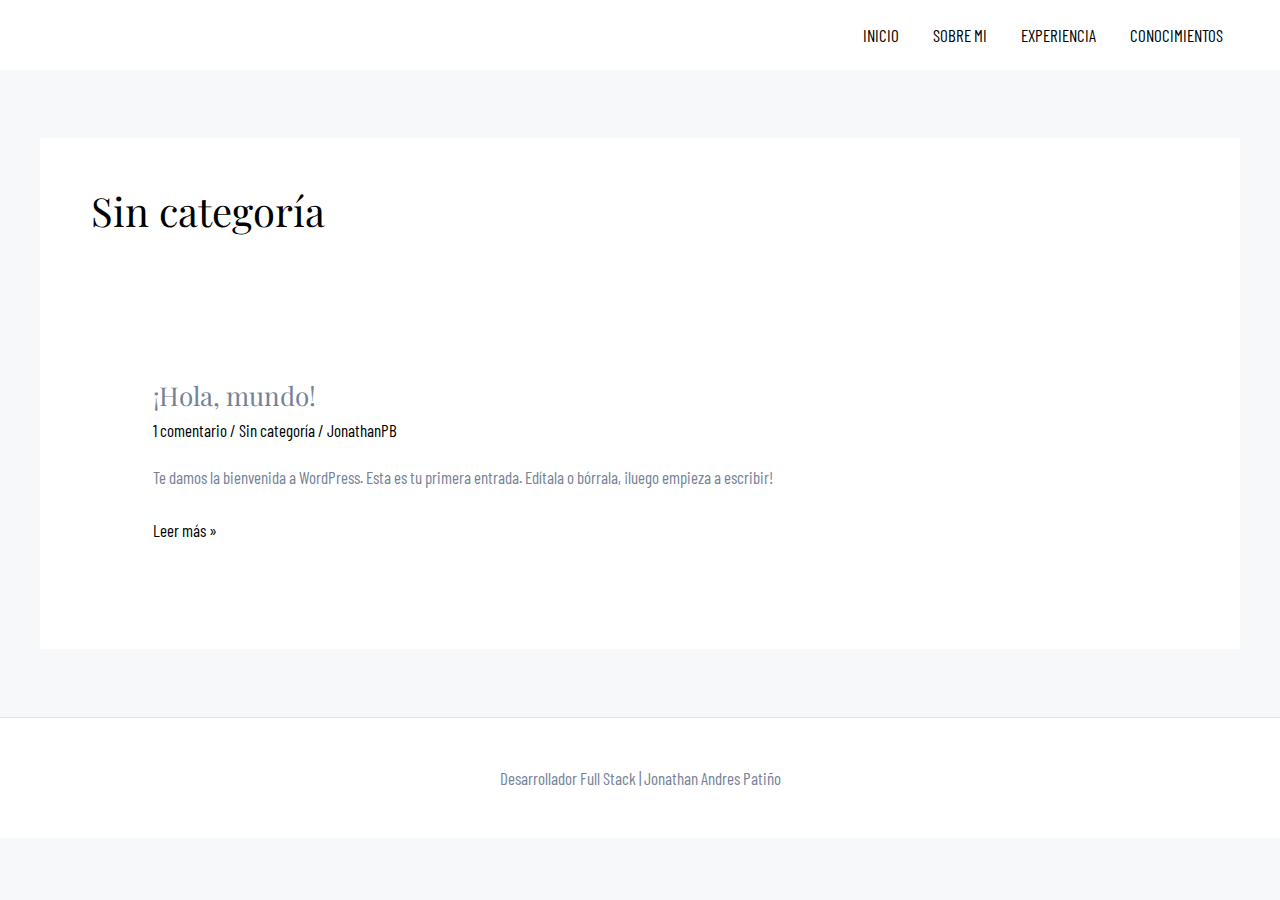
<file: category/sin-categoria/index.html>
<!DOCTYPE html>
<html lang="es">
<head>
<meta charset="UTF-8">
<meta name="viewport" content="width=device-width, initial-scale=1">
	 <link rel="profile" href="https://gmpg.org/xfn/11"> 
	 <title>Sin categor&iacute;a &ndash; PortafolioJonathanPB</title>
<meta name="robots" content="max-image-preview:large">
<link rel="dns-prefetch" href="http://fonts.googleapis.com">
<link rel="alternate" type="application/rss+xml" title="PortafolioJonathanPB &raquo; Feed" href="../../feed/index.html">
<link rel="alternate" type="application/rss+xml" title="PortafolioJonathanPB &raquo; Feed de los comentarios" href="../../comments/feed/index.html">
<link rel="alternate" type="application/rss+xml" title="PortafolioJonathanPB &raquo; Categor&iacute;a Sin categor&iacute;a del feed" href="feed/index.html">
<script>
window._wpemojiSettings = {"baseUrl":"https:\/\/s.w.org\/images\/core\/emoji\/14.0.0\/72x72\/","ext":".png","svgUrl":"https:\/\/s.w.org\/images\/core\/emoji\/14.0.0\/svg\/","svgExt":".svg","source":{"concatemoji":"..\/..\/wp-includes\/js\/wp-emoji-release.min.js?ver=6.4.3"}};
/*! This file is auto-generated */
!function(i,n){var o,s,e;function c(e){try{var t={supportTests:e,timestamp:(new Date).valueOf()};sessionStorage.setItem(o,JSON.stringify(t))}catch(e){}}function p(e,t,n){e.clearRect(0,0,e.canvas.width,e.canvas.height),e.fillText(t,0,0);var t=new Uint32Array(e.getImageData(0,0,e.canvas.width,e.canvas.height).data),r=(e.clearRect(0,0,e.canvas.width,e.canvas.height),e.fillText(n,0,0),new Uint32Array(e.getImageData(0,0,e.canvas.width,e.canvas.height).data));return t.every(function(e,t){return e===r[t]})}function u(e,t,n){switch(t){case"flag":return n(e,"\ud83c\udff3\ufe0f\u200d\u26a7\ufe0f","\ud83c\udff3\ufe0f\u200b\u26a7\ufe0f")?!1:!n(e,"\ud83c\uddfa\ud83c\uddf3","\ud83c\uddfa\u200b\ud83c\uddf3")&&!n(e,"\ud83c\udff4\udb40\udc67\udb40\udc62\udb40\udc65\udb40\udc6e\udb40\udc67\udb40\udc7f","\ud83c\udff4\u200b\udb40\udc67\u200b\udb40\udc62\u200b\udb40\udc65\u200b\udb40\udc6e\u200b\udb40\udc67\u200b\udb40\udc7f");case"emoji":return!n(e,"\ud83e\udef1\ud83c\udffb\u200d\ud83e\udef2\ud83c\udfff","\ud83e\udef1\ud83c\udffb\u200b\ud83e\udef2\ud83c\udfff")}return!1}function f(e,t,n){var r="undefined"!=typeof WorkerGlobalScope&&self instanceof WorkerGlobalScope?new OffscreenCanvas(300,150):i.createElement("canvas"),a=r.getContext("2d",{willReadFrequently:!0}),o=(a.textBaseline="top",a.font="600 32px Arial",{});return e.forEach(function(e){o[e]=t(a,e,n)}),o}function t(e){var t=i.createElement("script");t.src=e,t.defer=!0,i.head.appendChild(t)}"undefined"!=typeof Promise&&(o="wpEmojiSettingsSupports",s=["flag","emoji"],n.supports={everything:!0,everythingExceptFlag:!0},e=new Promise(function(e){i.addEventListener("DOMContentLoaded",e,{once:!0})}),new Promise(function(t){var n=function(){try{var e=JSON.parse(sessionStorage.getItem(o));if("object"==typeof e&&"number"==typeof e.timestamp&&(new Date).valueOf()<e.timestamp+604800&&"object"==typeof e.supportTests)return e.supportTests}catch(e){}return null}();if(!n){if("undefined"!=typeof Worker&&"undefined"!=typeof OffscreenCanvas&&"undefined"!=typeof URL&&URL.createObjectURL&&"undefined"!=typeof Blob)try{var e="postMessage("+f.toString()+"("+[JSON.stringify(s),u.toString(),p.toString()].join(",")+"));",r=new Blob([e],{type:"text/javascript"}),a=new Worker(URL.createObjectURL(r),{name:"wpTestEmojiSupports"});return void(a.onmessage=function(e){c(n=e.data),a.terminate(),t(n)})}catch(e){}c(n=f(s,u,p))}t(n)}).then(function(e){for(var t in e)n.supports[t]=e[t],n.supports.everything=n.supports.everything&&n.supports[t],"flag"!==t&&(n.supports.everythingExceptFlag=n.supports.everythingExceptFlag&&n.supports[t]);n.supports.everythingExceptFlag=n.supports.everythingExceptFlag&&!n.supports.flag,n.DOMReady=!1,n.readyCallback=function(){n.DOMReady=!0}}).then(function(){return e}).then(function(){var e;n.supports.everything||(n.readyCallback(),(e=n.source||{}).concatemoji?t(e.concatemoji):e.wpemoji&&e.twemoji&&(t(e.twemoji),t(e.wpemoji)))}))}((window,document),window._wpemojiSettings);
</script>
<link rel="stylesheet" id="astra-theme-css-css" href="../../wp-content/themes/astra/assets/css/minified/main.min.css?ver=4.6.4" media="all">
<style id="astra-theme-css-inline-css">
:root{--ast-container-default-xlg-padding:6.67em;--ast-container-default-lg-padding:5.67em;--ast-container-default-slg-padding:4.34em;--ast-container-default-md-padding:3.34em;--ast-container-default-sm-padding:6.67em;--ast-container-default-xs-padding:2.4em;--ast-container-default-xxs-padding:1.4em;--ast-code-block-background:#EEEEEE;--ast-comment-inputs-background:#FAFAFA;--ast-normal-container-width:1200px;--ast-narrow-container-width:750px;--ast-blog-title-font-weight:normal;--ast-blog-meta-weight:inherit;}html{font-size:106.25%;}a,.page-title{color:var(--ast-global-color-2);}a:hover,a:focus{color:var(--ast-global-color-1);}body,button,input,select,textarea,.ast-button,.ast-custom-button{font-family:'Barlow Condensed',sans-serif;font-weight:400;font-size:17px;font-size:1rem;line-height:var(--ast-body-line-height,1.65em);}blockquote{color:var(--ast-global-color-3);}h1,.entry-content h1,h2,.entry-content h2,h3,.entry-content h3,h4,.entry-content h4,h5,.entry-content h5,h6,.entry-content h6,.site-title,.site-title a{font-family:'Barlow Semi Condensed',sans-serif;font-weight:500;}.site-title{font-size:35px;font-size:2.0588235294118rem;display:none;}.site-header .site-description{font-size:15px;font-size:0.88235294117647rem;display:none;}.entry-title{font-size:26px;font-size:1.5294117647059rem;}.archive .ast-article-post .ast-article-inner,.blog .ast-article-post .ast-article-inner,.archive .ast-article-post .ast-article-inner:hover,.blog .ast-article-post .ast-article-inner:hover{overflow:hidden;}h1,.entry-content h1{font-size:83px;font-size:4.8823529411765rem;font-weight:800;font-family:'Playfair Display',serif;line-height:1.1em;}h2,.entry-content h2{font-size:50px;font-size:2.9411764705882rem;font-weight:800;font-family:'Playfair Display',serif;line-height:1.1em;}h3,.entry-content h3{font-size:35px;font-size:2.0588235294118rem;font-weight:400;font-family:'Playfair Display',serif;line-height:1.3em;}h4,.entry-content h4{font-size:22px;font-size:1.2941176470588rem;line-height:1.2em;font-family:'Barlow Semi Condensed',sans-serif;}h5,.entry-content h5{font-size:20px;font-size:1.1764705882353rem;line-height:1.2em;font-family:'Barlow Semi Condensed',sans-serif;}h6,.entry-content h6{font-size:17px;font-size:1rem;line-height:1.25em;font-family:'Barlow Semi Condensed',sans-serif;}::selection{background-color:var(--ast-global-color-0);color:#ffffff;}body,h1,.entry-title a,.entry-content h1,h2,.entry-content h2,h3,.entry-content h3,h4,.entry-content h4,h5,.entry-content h5,h6,.entry-content h6{color:var(--ast-global-color-3);}.tagcloud a:hover,.tagcloud a:focus,.tagcloud a.current-item{color:#ffffff;border-color:var(--ast-global-color-2);background-color:var(--ast-global-color-2);}input:focus,input[type="text"]:focus,input[type="email"]:focus,input[type="url"]:focus,input[type="password"]:focus,input[type="reset"]:focus,input[type="search"]:focus,textarea:focus{border-color:var(--ast-global-color-2);}input[type="radio"]:checked,input[type=reset],input[type="checkbox"]:checked,input[type="checkbox"]:hover:checked,input[type="checkbox"]:focus:checked,input[type=range]::-webkit-slider-thumb{border-color:var(--ast-global-color-2);background-color:var(--ast-global-color-2);box-shadow:none;}.site-footer a:hover + .post-count,.site-footer a:focus + .post-count{background:var(--ast-global-color-2);border-color:var(--ast-global-color-2);}.single .nav-links .nav-previous,.single .nav-links .nav-next{color:var(--ast-global-color-2);}.entry-meta,.entry-meta *{line-height:1.45;color:var(--ast-global-color-2);}.entry-meta a:not(.ast-button):hover,.entry-meta a:not(.ast-button):hover *,.entry-meta a:not(.ast-button):focus,.entry-meta a:not(.ast-button):focus *,.page-links > .page-link,.page-links .page-link:hover,.post-navigation a:hover{color:var(--ast-global-color-1);}#cat option,.secondary .calendar_wrap thead a,.secondary .calendar_wrap thead a:visited{color:var(--ast-global-color-2);}.secondary .calendar_wrap #today,.ast-progress-val span{background:var(--ast-global-color-2);}.secondary a:hover + .post-count,.secondary a:focus + .post-count{background:var(--ast-global-color-2);border-color:var(--ast-global-color-2);}.calendar_wrap #today > a{color:#ffffff;}.page-links .page-link,.single .post-navigation a{color:var(--ast-global-color-2);}.ast-search-menu-icon .search-form button.search-submit{padding:0 4px;}.ast-search-menu-icon form.search-form{padding-right:0;}.ast-search-menu-icon.slide-search input.search-field{width:0;}.ast-header-search .ast-search-menu-icon.ast-dropdown-active .search-form,.ast-header-search .ast-search-menu-icon.ast-dropdown-active .search-field:focus{transition:all 0.2s;}.search-form input.search-field:focus{outline:none;}.wp-block-latest-posts > li > a{color:var(--ast-global-color-2);}.widget-title,.widget .wp-block-heading{font-size:24px;font-size:1.4117647058824rem;color:var(--ast-global-color-3);}.ast-search-menu-icon.slide-search a:focus-visible:focus-visible,.astra-search-icon:focus-visible,#close:focus-visible,a:focus-visible,.ast-menu-toggle:focus-visible,.site .skip-link:focus-visible,.wp-block-loginout input:focus-visible,.wp-block-search.wp-block-search__button-inside .wp-block-search__inside-wrapper,.ast-header-navigation-arrow:focus-visible,.woocommerce .wc-proceed-to-checkout > .checkout-button:focus-visible,.woocommerce .woocommerce-MyAccount-navigation ul li a:focus-visible,.ast-orders-table__row .ast-orders-table__cell:focus-visible,.woocommerce .woocommerce-order-details .order-again > .button:focus-visible,.woocommerce .woocommerce-message a.button.wc-forward:focus-visible,.woocommerce #minus_qty:focus-visible,.woocommerce #plus_qty:focus-visible,a#ast-apply-coupon:focus-visible,.woocommerce .woocommerce-info a:focus-visible,.woocommerce .astra-shop-summary-wrap a:focus-visible,.woocommerce a.wc-forward:focus-visible,#ast-apply-coupon:focus-visible,.woocommerce-js .woocommerce-mini-cart-item a.remove:focus-visible,#close:focus-visible,.button.search-submit:focus-visible,#search_submit:focus,.normal-search:focus-visible{outline-style:dotted;outline-color:inherit;outline-width:thin;}input:focus,input[type="text"]:focus,input[type="email"]:focus,input[type="url"]:focus,input[type="password"]:focus,input[type="reset"]:focus,input[type="search"]:focus,input[type="number"]:focus,textarea:focus,.wp-block-search__input:focus,[data-section="section-header-mobile-trigger"] .ast-button-wrap .ast-mobile-menu-trigger-minimal:focus,.ast-mobile-popup-drawer.active .menu-toggle-close:focus,.woocommerce-ordering select.orderby:focus,#ast-scroll-top:focus,#coupon_code:focus,.woocommerce-page #comment:focus,.woocommerce #reviews #respond input#submit:focus,.woocommerce a.add_to_cart_button:focus,.woocommerce .button.single_add_to_cart_button:focus,.woocommerce .woocommerce-cart-form button:focus,.woocommerce .woocommerce-cart-form__cart-item .quantity .qty:focus,.woocommerce .woocommerce-billing-fields .woocommerce-billing-fields__field-wrapper .woocommerce-input-wrapper > .input-text:focus,.woocommerce #order_comments:focus,.woocommerce #place_order:focus,.woocommerce .woocommerce-address-fields .woocommerce-address-fields__field-wrapper .woocommerce-input-wrapper > .input-text:focus,.woocommerce .woocommerce-MyAccount-content form button:focus,.woocommerce .woocommerce-MyAccount-content .woocommerce-EditAccountForm .woocommerce-form-row .woocommerce-Input.input-text:focus,.woocommerce .ast-woocommerce-container .woocommerce-pagination ul.page-numbers li a:focus,body #content .woocommerce form .form-row .select2-container--default .select2-selection--single:focus,#ast-coupon-code:focus,.woocommerce.woocommerce-js .quantity input[type=number]:focus,.woocommerce-js .woocommerce-mini-cart-item .quantity input[type=number]:focus,.woocommerce p#ast-coupon-trigger:focus{border-style:dotted;border-color:inherit;border-width:thin;}input{outline:none;}.ast-logo-title-inline .site-logo-img{padding-right:1em;}body .ast-oembed-container *{position:absolute;top:0;width:100%;height:100%;left:0;}body .wp-block-embed-pocket-casts .ast-oembed-container *{position:unset;}.ast-single-post-featured-section + article {margin-top: 2em;}.site-content .ast-single-post-featured-section img {width: 100%;overflow: hidden;object-fit: cover;}.site > .ast-single-related-posts-container {margin-top: 0;}@media (min-width: 922px) {.ast-desktop .ast-container--narrow {max-width: var(--ast-narrow-container-width);margin: 0 auto;}}@media (max-width:921px){#ast-desktop-header{display:none;}}@media (min-width:922px){#ast-mobile-header{display:none;}}.wp-block-buttons.aligncenter{justify-content:center;}.wp-block-button.is-style-outline .wp-block-button__link{border-color:rgba(0,0,0,0);}div.wp-block-button.is-style-outline > .wp-block-button__link:not(.has-text-color),div.wp-block-button.wp-block-button__link.is-style-outline:not(.has-text-color){color:rgba(0,0,0,0);}.wp-block-button.is-style-outline .wp-block-button__link:hover,.wp-block-buttons .wp-block-button.is-style-outline .wp-block-button__link:focus,.wp-block-buttons .wp-block-button.is-style-outline > .wp-block-button__link:not(.has-text-color):hover,.wp-block-buttons .wp-block-button.wp-block-button__link.is-style-outline:not(.has-text-color):hover{color:var(--ast-global-color-2);background-color:rgba(0,0,0,0);border-color:rgba(0,0,0,0);}.post-page-numbers.current .page-link,.ast-pagination .page-numbers.current{color:#ffffff;border-color:var(--ast-global-color-0);background-color:var(--ast-global-color-0);}.wp-block-button.is-style-outline .wp-block-button__link.wp-element-button,.ast-outline-button{border-color:rgba(0,0,0,0);font-family:inherit;font-weight:inherit;font-size:16px;font-size:0.94117647058824rem;line-height:1em;}.wp-block-buttons .wp-block-button.is-style-outline > .wp-block-button__link:not(.has-text-color),.wp-block-buttons .wp-block-button.wp-block-button__link.is-style-outline:not(.has-text-color),.ast-outline-button{color:rgba(0,0,0,0);}.wp-block-button.is-style-outline .wp-block-button__link:hover,.wp-block-buttons .wp-block-button.is-style-outline .wp-block-button__link:focus,.wp-block-buttons .wp-block-button.is-style-outline > .wp-block-button__link:not(.has-text-color):hover,.wp-block-buttons .wp-block-button.wp-block-button__link.is-style-outline:not(.has-text-color):hover,.ast-outline-button:hover,.ast-outline-button:focus,.wp-block-uagb-buttons-child .uagb-buttons-repeater.ast-outline-button:hover,.wp-block-uagb-buttons-child .uagb-buttons-repeater.ast-outline-button:focus{color:var(--ast-global-color-2);background-color:rgba(0,0,0,0);border-color:rgba(0,0,0,0);}.wp-block-button .wp-block-button__link.wp-element-button.is-style-outline:not(.has-background),.wp-block-button.is-style-outline>.wp-block-button__link.wp-element-button:not(.has-background),.ast-outline-button{background-color:rgba(0,0,0,0);}.entry-content[ast-blocks-layout] > figure{margin-bottom:1em;}@media (max-width:921px){.ast-separate-container #primary,.ast-separate-container #secondary{padding:1.5em 0;}#primary,#secondary{padding:1.5em 0;margin:0;}.ast-left-sidebar #content > .ast-container{display:flex;flex-direction:column-reverse;width:100%;}.ast-separate-container .ast-article-post,.ast-separate-container .ast-article-single{padding:1.5em 2.14em;}.ast-author-box img.avatar{margin:20px 0 0 0;}}@media (min-width:922px){.ast-separate-container.ast-right-sidebar #primary,.ast-separate-container.ast-left-sidebar #primary{border:0;}.search-no-results.ast-separate-container #primary{margin-bottom:4em;}}.wp-block-button .wp-block-button__link{color:var(--ast-global-color-0);}.wp-block-button .wp-block-button__link:hover,.wp-block-button .wp-block-button__link:focus{color:var(--ast-global-color-2);background-color:rgba(0,0,0,0);border-color:rgba(0,0,0,0);}.elementor-widget-heading h1.elementor-heading-title{line-height:1.1em;}.elementor-widget-heading h2.elementor-heading-title{line-height:1.1em;}.elementor-widget-heading h3.elementor-heading-title{line-height:1.3em;}.elementor-widget-heading h4.elementor-heading-title{line-height:1.2em;}.elementor-widget-heading h5.elementor-heading-title{line-height:1.2em;}.elementor-widget-heading h6.elementor-heading-title{line-height:1.25em;}.wp-block-button .wp-block-button__link,.wp-block-search .wp-block-search__button,body .wp-block-file .wp-block-file__button{border-color:rgba(0,0,0,0);background-color:rgba(0,0,0,0);color:var(--ast-global-color-0);font-family:inherit;font-weight:inherit;line-height:1em;text-transform:uppercase;letter-spacing:2px;font-size:16px;font-size:0.94117647058824rem;padding-top:0px;padding-right:0px;padding-bottom:0px;padding-left:0px;}.menu-toggle,button,.ast-button,.ast-custom-button,.button,input#submit,input[type="button"],input[type="submit"],input[type="reset"],form[CLASS*="wp-block-search__"].wp-block-search .wp-block-search__inside-wrapper .wp-block-search__button,body .wp-block-file .wp-block-file__button,.woocommerce-js a.button,.woocommerce button.button,.woocommerce .woocommerce-message a.button,.woocommerce #respond input#submit.alt,.woocommerce input.button.alt,.woocommerce input.button,.woocommerce input.button:disabled,.woocommerce input.button:disabled[disabled],.woocommerce input.button:disabled:hover,.woocommerce input.button:disabled[disabled]:hover,.woocommerce #respond input#submit,.woocommerce button.button.alt.disabled,.wc-block-grid__products .wc-block-grid__product .wp-block-button__link,.wc-block-grid__product-onsale,[CLASS*="wc-block"] button,.woocommerce-js .astra-cart-drawer .astra-cart-drawer-content .woocommerce-mini-cart__buttons .button:not(.checkout):not(.ast-continue-shopping),.woocommerce-js .astra-cart-drawer .astra-cart-drawer-content .woocommerce-mini-cart__buttons a.checkout,.woocommerce button.button.alt.disabled.wc-variation-selection-needed,[CLASS*="wc-block"] .wc-block-components-button{border-style:solid;border-top-width:0;border-right-width:0;border-left-width:0;border-bottom-width:0;color:var(--ast-global-color-0);border-color:rgba(0,0,0,0);background-color:rgba(0,0,0,0);padding-top:0px;padding-right:0px;padding-bottom:0px;padding-left:0px;font-family:inherit;font-weight:inherit;font-size:16px;font-size:0.94117647058824rem;line-height:1em;text-transform:uppercase;letter-spacing:2px;}button:focus,.menu-toggle:hover,button:hover,.ast-button:hover,.ast-custom-button:hover .button:hover,.ast-custom-button:hover ,input[type=reset]:hover,input[type=reset]:focus,input#submit:hover,input#submit:focus,input[type="button"]:hover,input[type="button"]:focus,input[type="submit"]:hover,input[type="submit"]:focus,form[CLASS*="wp-block-search__"].wp-block-search .wp-block-search__inside-wrapper .wp-block-search__button:hover,form[CLASS*="wp-block-search__"].wp-block-search .wp-block-search__inside-wrapper .wp-block-search__button:focus,body .wp-block-file .wp-block-file__button:hover,body .wp-block-file .wp-block-file__button:focus,.woocommerce-js a.button:hover,.woocommerce button.button:hover,.woocommerce .woocommerce-message a.button:hover,.woocommerce #respond input#submit:hover,.woocommerce #respond input#submit.alt:hover,.woocommerce input.button.alt:hover,.woocommerce input.button:hover,.woocommerce button.button.alt.disabled:hover,.wc-block-grid__products .wc-block-grid__product .wp-block-button__link:hover,[CLASS*="wc-block"] button:hover,.woocommerce-js .astra-cart-drawer .astra-cart-drawer-content .woocommerce-mini-cart__buttons .button:not(.checkout):not(.ast-continue-shopping):hover,.woocommerce-js .astra-cart-drawer .astra-cart-drawer-content .woocommerce-mini-cart__buttons a.checkout:hover,.woocommerce button.button.alt.disabled.wc-variation-selection-needed:hover,[CLASS*="wc-block"] .wc-block-components-button:hover,[CLASS*="wc-block"] .wc-block-components-button:focus{color:var(--ast-global-color-2);background-color:rgba(0,0,0,0);border-color:rgba(0,0,0,0);}@media (max-width:921px){.ast-mobile-header-stack .main-header-bar .ast-search-menu-icon{display:inline-block;}.ast-header-break-point.ast-header-custom-item-outside .ast-mobile-header-stack .main-header-bar .ast-search-icon{margin:0;}.ast-comment-avatar-wrap img{max-width:2.5em;}.ast-comment-meta{padding:0 1.8888em 1.3333em;}.ast-separate-container .ast-comment-list li.depth-1{padding:1.5em 2.14em;}.ast-separate-container .comment-respond{padding:2em 2.14em;}}@media (min-width:544px){.ast-container{max-width:100%;}}@media (max-width:544px){.ast-separate-container .ast-article-post,.ast-separate-container .ast-article-single,.ast-separate-container .comments-title,.ast-separate-container .ast-archive-description{padding:1.5em 1em;}.ast-separate-container #content .ast-container{padding-left:0.54em;padding-right:0.54em;}.ast-separate-container .ast-comment-list .bypostauthor{padding:.5em;}.ast-search-menu-icon.ast-dropdown-active .search-field{width:170px;}}body,.ast-separate-container{background-image:linear-gradient(to right,var(--ast-global-color-4),var(--ast-global-color-4)),url(../../wp-content/uploads/2021/05/bg-lines-01-free-img.png);;background-repeat:repeat-y;background-position:center top;background-size:auto;background-attachment:fixed;}@media (max-width:921px){.site-title{display:none;}.site-header .site-description{display:none;}h1,.entry-content h1{font-size:60px;}h2,.entry-content h2{font-size:43px;}h3,.entry-content h3{font-size:30px;}}@media (max-width:544px){.site-title{display:none;}.site-header .site-description{display:none;}h1,.entry-content h1{font-size:45px;}h2,.entry-content h2{font-size:35px;}h3,.entry-content h3{font-size:20px;}}@media (max-width:921px){html{font-size:96.9%;}}@media (max-width:544px){html{font-size:96.9%;}}@media (min-width:922px){.ast-container{max-width:1240px;}}@media (min-width:922px){.site-content .ast-container{display:flex;}}@media (max-width:921px){.site-content .ast-container{flex-direction:column;}}.ast-blog-layout-classic-grid .ast-article-inner{box-shadow:0px 6px 15px -2px rgba(16,24,40,0.05);}.ast-separate-container .ast-blog-layout-classic-grid .ast-article-inner,.ast-plain-container .ast-blog-layout-classic-grid .ast-article-inner{height:100%;}.ast-blog-layout-6-grid .ast-blog-featured-section:before {content: "";}.cat-links.badge a,.tags-links.badge a {padding: 4px 8px;border-radius: 3px;font-weight: 400;}.cat-links.underline a,.tags-links.underline a{text-decoration: underline;}@media (min-width:922px){.main-header-menu .sub-menu .menu-item.ast-left-align-sub-menu:hover > .sub-menu,.main-header-menu .sub-menu .menu-item.ast-left-align-sub-menu.focus > .sub-menu{margin-left:-0px;}}.site .comments-area{padding-bottom:3em;}.wp-block-file {display: flex;align-items: center;flex-wrap: wrap;justify-content: space-between;}.wp-block-pullquote {border: none;}.wp-block-pullquote blockquote::before {content: "\201D";font-family: "Helvetica",sans-serif;display: flex;transform: rotate( 180deg );font-size: 6rem;font-style: normal;line-height: 1;font-weight: bold;align-items: center;justify-content: center;}.has-text-align-right > blockquote::before {justify-content: flex-start;}.has-text-align-left > blockquote::before {justify-content: flex-end;}figure.wp-block-pullquote.is-style-solid-color blockquote {max-width: 100%;text-align: inherit;}html body {--wp--custom--ast-default-block-top-padding: 3em;--wp--custom--ast-default-block-right-padding: 3em;--wp--custom--ast-default-block-bottom-padding: 3em;--wp--custom--ast-default-block-left-padding: 3em;--wp--custom--ast-container-width: 1200px;--wp--custom--ast-content-width-size: 1200px;--wp--custom--ast-wide-width-size: calc(1200px + var(--wp--custom--ast-default-block-left-padding) + var(--wp--custom--ast-default-block-right-padding));}.ast-narrow-container {--wp--custom--ast-content-width-size: 750px;--wp--custom--ast-wide-width-size: 750px;}@media(max-width: 921px) {html body {--wp--custom--ast-default-block-top-padding: 3em;--wp--custom--ast-default-block-right-padding: 2em;--wp--custom--ast-default-block-bottom-padding: 3em;--wp--custom--ast-default-block-left-padding: 2em;}}@media(max-width: 544px) {html body {--wp--custom--ast-default-block-top-padding: 3em;--wp--custom--ast-default-block-right-padding: 1.5em;--wp--custom--ast-default-block-bottom-padding: 3em;--wp--custom--ast-default-block-left-padding: 1.5em;}}.entry-content > .wp-block-group,.entry-content > .wp-block-cover,.entry-content > .wp-block-columns {padding-top: var(--wp--custom--ast-default-block-top-padding);padding-right: var(--wp--custom--ast-default-block-right-padding);padding-bottom: var(--wp--custom--ast-default-block-bottom-padding);padding-left: var(--wp--custom--ast-default-block-left-padding);}.ast-plain-container.ast-no-sidebar .entry-content > .alignfull,.ast-page-builder-template .ast-no-sidebar .entry-content > .alignfull {margin-left: calc( -50vw + 50%);margin-right: calc( -50vw + 50%);max-width: 100vw;width: 100vw;}.ast-plain-container.ast-no-sidebar .entry-content .alignfull .alignfull,.ast-page-builder-template.ast-no-sidebar .entry-content .alignfull .alignfull,.ast-plain-container.ast-no-sidebar .entry-content .alignfull .alignwide,.ast-page-builder-template.ast-no-sidebar .entry-content .alignfull .alignwide,.ast-plain-container.ast-no-sidebar .entry-content .alignwide .alignfull,.ast-page-builder-template.ast-no-sidebar .entry-content .alignwide .alignfull,.ast-plain-container.ast-no-sidebar .entry-content .alignwide .alignwide,.ast-page-builder-template.ast-no-sidebar .entry-content .alignwide .alignwide,.ast-plain-container.ast-no-sidebar .entry-content .wp-block-column .alignfull,.ast-page-builder-template.ast-no-sidebar .entry-content .wp-block-column .alignfull,.ast-plain-container.ast-no-sidebar .entry-content .wp-block-column .alignwide,.ast-page-builder-template.ast-no-sidebar .entry-content .wp-block-column .alignwide {margin-left: auto;margin-right: auto;width: 100%;}[ast-blocks-layout] .wp-block-separator:not(.is-style-dots) {height: 0;}[ast-blocks-layout] .wp-block-separator {margin: 20px auto;}[ast-blocks-layout] .wp-block-separator:not(.is-style-wide):not(.is-style-dots) {max-width: 100px;}[ast-blocks-layout] .wp-block-separator.has-background {padding: 0;}.entry-content[ast-blocks-layout] > * {max-width: var(--wp--custom--ast-content-width-size);margin-left: auto;margin-right: auto;}.entry-content[ast-blocks-layout] > .alignwide {max-width: var(--wp--custom--ast-wide-width-size);}.entry-content[ast-blocks-layout] .alignfull {max-width: none;}.entry-content .wp-block-columns {margin-bottom: 0;}blockquote {margin: 1.5em;border-color: rgba(0,0,0,0.05);}.wp-block-quote:not(.has-text-align-right):not(.has-text-align-center) {border-left: 5px solid rgba(0,0,0,0.05);}.has-text-align-right > blockquote,blockquote.has-text-align-right {border-right: 5px solid rgba(0,0,0,0.05);}.has-text-align-left > blockquote,blockquote.has-text-align-left {border-left: 5px solid rgba(0,0,0,0.05);}.wp-block-site-tagline,.wp-block-latest-posts .read-more {margin-top: 15px;}.wp-block-loginout p label {display: block;}.wp-block-loginout p:not(.login-remember):not(.login-submit) input {width: 100%;}.wp-block-loginout input:focus {border-color: transparent;}.wp-block-loginout input:focus {outline: thin dotted;}.entry-content .wp-block-media-text .wp-block-media-text__content {padding: 0 0 0 8%;}.entry-content .wp-block-media-text.has-media-on-the-right .wp-block-media-text__content {padding: 0 8% 0 0;}.entry-content .wp-block-media-text.has-background .wp-block-media-text__content {padding: 8%;}.entry-content .wp-block-cover:not([class*="background-color"]) .wp-block-cover__inner-container,.entry-content .wp-block-cover:not([class*="background-color"]) .wp-block-cover-image-text,.entry-content .wp-block-cover:not([class*="background-color"]) .wp-block-cover-text,.entry-content .wp-block-cover-image:not([class*="background-color"]) .wp-block-cover__inner-container,.entry-content .wp-block-cover-image:not([class*="background-color"]) .wp-block-cover-image-text,.entry-content .wp-block-cover-image:not([class*="background-color"]) .wp-block-cover-text {color: var(--ast-global-color-5);}.wp-block-loginout .login-remember input {width: 1.1rem;height: 1.1rem;margin: 0 5px 4px 0;vertical-align: middle;}.wp-block-latest-posts > li > *:first-child,.wp-block-latest-posts:not(.is-grid) > li:first-child {margin-top: 0;}.wp-block-search__inside-wrapper .wp-block-search__input {padding: 0 10px;color: var(--ast-global-color-3);background: var(--ast-global-color-5);border-color: var(--ast-border-color);}.wp-block-latest-posts .read-more {margin-bottom: 1.5em;}.wp-block-search__no-button .wp-block-search__inside-wrapper .wp-block-search__input {padding-top: 5px;padding-bottom: 5px;}.wp-block-latest-posts .wp-block-latest-posts__post-date,.wp-block-latest-posts .wp-block-latest-posts__post-author {font-size: 1rem;}.wp-block-latest-posts > li > *,.wp-block-latest-posts:not(.is-grid) > li {margin-top: 12px;margin-bottom: 12px;}.ast-page-builder-template .entry-content[ast-blocks-layout] > *,.ast-page-builder-template .entry-content[ast-blocks-layout] > .alignfull > * {max-width: none;}.ast-page-builder-template .entry-content[ast-blocks-layout] > .alignwide > * {max-width: var(--wp--custom--ast-wide-width-size);}.ast-page-builder-template .entry-content[ast-blocks-layout] > .inherit-container-width > *,.ast-page-builder-template .entry-content[ast-blocks-layout] > * > *,.entry-content[ast-blocks-layout] > .wp-block-cover .wp-block-cover__inner-container {max-width: var(--wp--custom--ast-content-width-size);margin-left: auto;margin-right: auto;}.entry-content[ast-blocks-layout] .wp-block-cover:not(.alignleft):not(.alignright) {width: auto;}@media(max-width: 1200px) {.ast-separate-container .entry-content > .alignfull,.ast-separate-container .entry-content[ast-blocks-layout] > .alignwide,.ast-plain-container .entry-content[ast-blocks-layout] > .alignwide,.ast-plain-container .entry-content .alignfull {margin-left: calc(-1 * min(var(--ast-container-default-xlg-padding),20px)) ;margin-right: calc(-1 * min(var(--ast-container-default-xlg-padding),20px));}}@media(min-width: 1201px) {.ast-separate-container .entry-content > .alignfull {margin-left: calc(-1 * var(--ast-container-default-xlg-padding) );margin-right: calc(-1 * var(--ast-container-default-xlg-padding) );}.ast-separate-container .entry-content[ast-blocks-layout] > .alignwide,.ast-plain-container .entry-content[ast-blocks-layout] > .alignwide {margin-left: calc(-1 * var(--wp--custom--ast-default-block-left-padding) );margin-right: calc(-1 * var(--wp--custom--ast-default-block-right-padding) );}}@media(min-width: 921px) {.ast-separate-container .entry-content .wp-block-group.alignwide:not(.inherit-container-width) > :where(:not(.alignleft):not(.alignright)),.ast-plain-container .entry-content .wp-block-group.alignwide:not(.inherit-container-width) > :where(:not(.alignleft):not(.alignright)) {max-width: calc( var(--wp--custom--ast-content-width-size) + 80px );}.ast-plain-container.ast-right-sidebar .entry-content[ast-blocks-layout] .alignfull,.ast-plain-container.ast-left-sidebar .entry-content[ast-blocks-layout] .alignfull {margin-left: -60px;margin-right: -60px;}}@media(min-width: 544px) {.entry-content > .alignleft {margin-right: 20px;}.entry-content > .alignright {margin-left: 20px;}}@media (max-width:544px){.wp-block-columns .wp-block-column:not(:last-child){margin-bottom:20px;}.wp-block-latest-posts{margin:0;}}@media( max-width: 600px ) {.entry-content .wp-block-media-text .wp-block-media-text__content,.entry-content .wp-block-media-text.has-media-on-the-right .wp-block-media-text__content {padding: 8% 0 0;}.entry-content .wp-block-media-text.has-background .wp-block-media-text__content {padding: 8%;}}.ast-page-builder-template .entry-header {padding-left: 0;}.ast-narrow-container .site-content .wp-block-uagb-image--align-full .wp-block-uagb-image__figure {max-width: 100%;margin-left: auto;margin-right: auto;}:root .has-ast-global-color-0-color{color:var(--ast-global-color-0);}:root .has-ast-global-color-0-background-color{background-color:var(--ast-global-color-0);}:root .wp-block-button .has-ast-global-color-0-color{color:var(--ast-global-color-0);}:root .wp-block-button .has-ast-global-color-0-background-color{background-color:var(--ast-global-color-0);}:root .has-ast-global-color-1-color{color:var(--ast-global-color-1);}:root .has-ast-global-color-1-background-color{background-color:var(--ast-global-color-1);}:root .wp-block-button .has-ast-global-color-1-color{color:var(--ast-global-color-1);}:root .wp-block-button .has-ast-global-color-1-background-color{background-color:var(--ast-global-color-1);}:root .has-ast-global-color-2-color{color:var(--ast-global-color-2);}:root .has-ast-global-color-2-background-color{background-color:var(--ast-global-color-2);}:root .wp-block-button .has-ast-global-color-2-color{color:var(--ast-global-color-2);}:root .wp-block-button .has-ast-global-color-2-background-color{background-color:var(--ast-global-color-2);}:root .has-ast-global-color-3-color{color:var(--ast-global-color-3);}:root .has-ast-global-color-3-background-color{background-color:var(--ast-global-color-3);}:root .wp-block-button .has-ast-global-color-3-color{color:var(--ast-global-color-3);}:root .wp-block-button .has-ast-global-color-3-background-color{background-color:var(--ast-global-color-3);}:root .has-ast-global-color-4-color{color:var(--ast-global-color-4);}:root .has-ast-global-color-4-background-color{background-color:var(--ast-global-color-4);}:root .wp-block-button .has-ast-global-color-4-color{color:var(--ast-global-color-4);}:root .wp-block-button .has-ast-global-color-4-background-color{background-color:var(--ast-global-color-4);}:root .has-ast-global-color-5-color{color:var(--ast-global-color-5);}:root .has-ast-global-color-5-background-color{background-color:var(--ast-global-color-5);}:root .wp-block-button .has-ast-global-color-5-color{color:var(--ast-global-color-5);}:root .wp-block-button .has-ast-global-color-5-background-color{background-color:var(--ast-global-color-5);}:root .has-ast-global-color-6-color{color:var(--ast-global-color-6);}:root .has-ast-global-color-6-background-color{background-color:var(--ast-global-color-6);}:root .wp-block-button .has-ast-global-color-6-color{color:var(--ast-global-color-6);}:root .wp-block-button .has-ast-global-color-6-background-color{background-color:var(--ast-global-color-6);}:root .has-ast-global-color-7-color{color:var(--ast-global-color-7);}:root .has-ast-global-color-7-background-color{background-color:var(--ast-global-color-7);}:root .wp-block-button .has-ast-global-color-7-color{color:var(--ast-global-color-7);}:root .wp-block-button .has-ast-global-color-7-background-color{background-color:var(--ast-global-color-7);}:root .has-ast-global-color-8-color{color:var(--ast-global-color-8);}:root .has-ast-global-color-8-background-color{background-color:var(--ast-global-color-8);}:root .wp-block-button .has-ast-global-color-8-color{color:var(--ast-global-color-8);}:root .wp-block-button .has-ast-global-color-8-background-color{background-color:var(--ast-global-color-8);}:root{--ast-global-color-0:#009bdf;--ast-global-color-1:#009bdf;--ast-global-color-2:#000000;--ast-global-color-3:#758398;--ast-global-color-4:#f6f8fa;--ast-global-color-5:#ffffff;--ast-global-color-6:#243673;--ast-global-color-7:#000000;--ast-global-color-8:#BFD1FF;}:root {--ast-border-color : #dddddd;}.ast-archive-entry-banner {-js-display: flex;display: flex;flex-direction: column;justify-content: center;text-align: center;position: relative;background: #eeeeee;}.ast-archive-entry-banner[data-banner-width-type="custom"] {margin: 0 auto;width: 100%;}.ast-archive-entry-banner[data-banner-layout="layout-1"] {background: inherit;padding: 20px 0;text-align: left;}body.archive .ast-archive-description{max-width:1200px;width:100%;text-align:left;padding-top:3em;padding-right:3em;padding-bottom:3em;padding-left:3em;}body.archive .ast-archive-description .ast-archive-title,body.archive .ast-archive-description .ast-archive-title *{font-size:40px;font-size:2.3529411764706rem;}body.archive .ast-archive-description > *:not(:last-child){margin-bottom:10px;}@media (max-width:921px){body.archive .ast-archive-description{text-align:left;}}@media (max-width:544px){body.archive .ast-archive-description{text-align:left;}}.ast-breadcrumbs .trail-browse,.ast-breadcrumbs .trail-items,.ast-breadcrumbs .trail-items li{display:inline-block;margin:0;padding:0;border:none;background:inherit;text-indent:0;text-decoration:none;}.ast-breadcrumbs .trail-browse{font-size:inherit;font-style:inherit;font-weight:inherit;color:inherit;}.ast-breadcrumbs .trail-items{list-style:none;}.trail-items li::after{padding:0 0.3em;content:"\00bb";}.trail-items li:last-of-type::after{display:none;}h1,.entry-content h1,h2,.entry-content h2,h3,.entry-content h3,h4,.entry-content h4,h5,.entry-content h5,h6,.entry-content h6{color:var(--ast-global-color-2);}@media (max-width:921px){.ast-builder-grid-row-container.ast-builder-grid-row-tablet-3-firstrow .ast-builder-grid-row > *:first-child,.ast-builder-grid-row-container.ast-builder-grid-row-tablet-3-lastrow .ast-builder-grid-row > *:last-child{grid-column:1 / -1;}}@media (max-width:544px){.ast-builder-grid-row-container.ast-builder-grid-row-mobile-3-firstrow .ast-builder-grid-row > *:first-child,.ast-builder-grid-row-container.ast-builder-grid-row-mobile-3-lastrow .ast-builder-grid-row > *:last-child{grid-column:1 / -1;}}.ast-builder-layout-element[data-section="title_tagline"]{display:flex;}@media (max-width:921px){.ast-header-break-point .ast-builder-layout-element[data-section="title_tagline"]{display:flex;}}@media (max-width:544px){.ast-header-break-point .ast-builder-layout-element[data-section="title_tagline"]{display:flex;}}.ast-builder-menu-1{font-family:inherit;font-weight:inherit;text-transform:uppercase;}.ast-builder-menu-1 .menu-item > .menu-link{color:var(--ast-global-color-2);}.ast-builder-menu-1 .menu-item > .ast-menu-toggle{color:var(--ast-global-color-2);}.ast-builder-menu-1 .menu-item:hover > .menu-link,.ast-builder-menu-1 .inline-on-mobile .menu-item:hover > .ast-menu-toggle{color:var(--ast-global-color-1);}.ast-builder-menu-1 .menu-item:hover > .ast-menu-toggle{color:var(--ast-global-color-1);}.ast-builder-menu-1 .menu-item.current-menu-item > .menu-link,.ast-builder-menu-1 .inline-on-mobile .menu-item.current-menu-item > .ast-menu-toggle,.ast-builder-menu-1 .current-menu-ancestor > .menu-link{color:var(--ast-global-color-1);}.ast-builder-menu-1 .menu-item.current-menu-item > .ast-menu-toggle{color:var(--ast-global-color-1);}.ast-builder-menu-1 .sub-menu,.ast-builder-menu-1 .inline-on-mobile .sub-menu{border-top-width:2px;border-bottom-width:0px;border-right-width:0px;border-left-width:0px;border-color:var(--ast-global-color-0);border-style:solid;}.ast-builder-menu-1 .main-header-menu > .menu-item > .sub-menu,.ast-builder-menu-1 .main-header-menu > .menu-item > .astra-full-megamenu-wrapper{margin-top:0px;}.ast-desktop .ast-builder-menu-1 .main-header-menu > .menu-item > .sub-menu:before,.ast-desktop .ast-builder-menu-1 .main-header-menu > .menu-item > .astra-full-megamenu-wrapper:before{height:calc( 0px + 5px );}.ast-desktop .ast-builder-menu-1 .menu-item .sub-menu .menu-link{border-style:none;}@media (max-width:921px){.ast-header-break-point .ast-builder-menu-1 .menu-item.menu-item-has-children > .ast-menu-toggle{top:0;}.ast-builder-menu-1 .inline-on-mobile .menu-item.menu-item-has-children > .ast-menu-toggle{right:-15px;}.ast-builder-menu-1 .menu-item-has-children > .menu-link:after{content:unset;}.ast-builder-menu-1 .main-header-menu > .menu-item > .sub-menu,.ast-builder-menu-1 .main-header-menu > .menu-item > .astra-full-megamenu-wrapper{margin-top:0;}}@media (max-width:544px){.ast-header-break-point .ast-builder-menu-1 .menu-item.menu-item-has-children > .ast-menu-toggle{top:0;}.ast-builder-menu-1 .main-header-menu > .menu-item > .sub-menu,.ast-builder-menu-1 .main-header-menu > .menu-item > .astra-full-megamenu-wrapper{margin-top:0;}}.ast-builder-menu-1{display:flex;}@media (max-width:921px){.ast-header-break-point .ast-builder-menu-1{display:flex;}}@media (max-width:544px){.ast-header-break-point .ast-builder-menu-1{display:flex;}}.ast-desktop .ast-menu-hover-style-underline > .menu-item > .menu-link:before,.ast-desktop .ast-menu-hover-style-overline > .menu-item > .menu-link:before {content: "";position: absolute;width: 100%;right: 50%;height: 1px;background-color: transparent;transform: scale(0,0) translate(-50%,0);transition: transform .3s ease-in-out,color .0s ease-in-out;}.ast-desktop .ast-menu-hover-style-underline > .menu-item:hover > .menu-link:before,.ast-desktop .ast-menu-hover-style-overline > .menu-item:hover > .menu-link:before {width: calc(100% - 1.2em);background-color: currentColor;transform: scale(1,1) translate(50%,0);}.ast-desktop .ast-menu-hover-style-underline > .menu-item > .menu-link:before {bottom: 0;}.ast-desktop .ast-menu-hover-style-overline > .menu-item > .menu-link:before {top: 0;}.ast-desktop .ast-menu-hover-style-zoom > .menu-item > .menu-link:hover {transition: all .3s ease;transform: scale(1.2);}.site-below-footer-wrap{padding-top:20px;padding-bottom:20px;}.site-below-footer-wrap[data-section="section-below-footer-builder"]{background-color:rgba(237,237,237,0);;background-image:none;;min-height:80px;border-style:solid;border-width:0px;border-top-width:1px;border-top-color:rgba(8,63,135,0.15);}.site-below-footer-wrap[data-section="section-below-footer-builder"] .ast-builder-grid-row{max-width:1200px;min-height:80px;margin-left:auto;margin-right:auto;}.site-below-footer-wrap[data-section="section-below-footer-builder"] .ast-builder-grid-row,.site-below-footer-wrap[data-section="section-below-footer-builder"] .site-footer-section{align-items:center;}.site-below-footer-wrap[data-section="section-below-footer-builder"].ast-footer-row-inline .site-footer-section{display:flex;margin-bottom:0;}.ast-builder-grid-row-full .ast-builder-grid-row{grid-template-columns:1fr;}@media (max-width:921px){.site-below-footer-wrap[data-section="section-below-footer-builder"].ast-footer-row-tablet-inline .site-footer-section{display:flex;margin-bottom:0;}.site-below-footer-wrap[data-section="section-below-footer-builder"].ast-footer-row-tablet-stack .site-footer-section{display:block;margin-bottom:10px;}.ast-builder-grid-row-container.ast-builder-grid-row-tablet-full .ast-builder-grid-row{grid-template-columns:1fr;}}@media (max-width:544px){.site-below-footer-wrap[data-section="section-below-footer-builder"].ast-footer-row-mobile-inline .site-footer-section{display:flex;margin-bottom:0;}.site-below-footer-wrap[data-section="section-below-footer-builder"].ast-footer-row-mobile-stack .site-footer-section{display:block;margin-bottom:10px;}.ast-builder-grid-row-container.ast-builder-grid-row-mobile-full .ast-builder-grid-row{grid-template-columns:1fr;}}.site-below-footer-wrap[data-section="section-below-footer-builder"]{display:grid;}@media (max-width:921px){.ast-header-break-point .site-below-footer-wrap[data-section="section-below-footer-builder"]{display:grid;}}@media (max-width:544px){.ast-header-break-point .site-below-footer-wrap[data-section="section-below-footer-builder"]{display:grid;}}.ast-footer-copyright{text-align:center;}.ast-footer-copyright {color:var(--ast-global-color-3);}@media (max-width:921px){.ast-footer-copyright{text-align:center;}}@media (max-width:544px){.ast-footer-copyright{text-align:center;}}.ast-footer-copyright.ast-builder-layout-element{display:flex;}@media (max-width:921px){.ast-header-break-point .ast-footer-copyright.ast-builder-layout-element{display:flex;}}@media (max-width:544px){.ast-header-break-point .ast-footer-copyright.ast-builder-layout-element{display:flex;}}.site-footer{background-color:var(--ast-global-color-5);;background-image:none;;}.elementor-template-full-width .ast-container{display:block;}.elementor-screen-only,.screen-reader-text,.screen-reader-text span,.ui-helper-hidden-accessible{top:0 !important;}@media (max-width:544px){.elementor-element .elementor-wc-products .woocommerce[class*="columns-"] ul.products li.product{width:auto;margin:0;}.elementor-element .woocommerce .woocommerce-result-count{float:none;}}.ast-header-break-point .main-header-bar{border-bottom-width:1px;}@media (min-width:922px){.main-header-bar{border-bottom-width:1px;}}.main-header-menu .menu-item, #astra-footer-menu .menu-item, .main-header-bar .ast-masthead-custom-menu-items{-js-display:flex;display:flex;-webkit-box-pack:center;-webkit-justify-content:center;-moz-box-pack:center;-ms-flex-pack:center;justify-content:center;-webkit-box-orient:vertical;-webkit-box-direction:normal;-webkit-flex-direction:column;-moz-box-orient:vertical;-moz-box-direction:normal;-ms-flex-direction:column;flex-direction:column;}.main-header-menu > .menu-item > .menu-link, #astra-footer-menu > .menu-item > .menu-link{height:100%;-webkit-box-align:center;-webkit-align-items:center;-moz-box-align:center;-ms-flex-align:center;align-items:center;-js-display:flex;display:flex;}.ast-header-break-point .main-navigation ul .menu-item .menu-link .icon-arrow:first-of-type svg{top:.2em;margin-top:0px;margin-left:0px;width:.65em;transform:translate(0, -2px) rotateZ(270deg);}.ast-mobile-popup-content .ast-submenu-expanded > .ast-menu-toggle{transform:rotateX(180deg);overflow-y:auto;}@media (min-width:922px){.ast-builder-menu .main-navigation > ul > li:last-child a{margin-right:0;}}.ast-separate-container .ast-article-inner{background-color:transparent;background-image:none;}.ast-separate-container .ast-article-post{background-color:var(--ast-global-color-5);;background-image:none;;}@media (max-width:921px){.ast-separate-container .ast-article-post{background-color:var(--ast-global-color-5);;background-image:none;;}}@media (max-width:544px){.ast-separate-container .ast-article-post{background-color:var(--ast-global-color-5);;background-image:none;;}}.ast-separate-container .ast-article-single:not(.ast-related-post), .woocommerce.ast-separate-container .ast-woocommerce-container, .ast-separate-container .error-404, .ast-separate-container .no-results, .single.ast-separate-container  .ast-author-meta, .ast-separate-container .related-posts-title-wrapper,.ast-separate-container .comments-count-wrapper, .ast-box-layout.ast-plain-container .site-content,.ast-padded-layout.ast-plain-container .site-content, .ast-separate-container .ast-archive-description, .ast-separate-container .comments-area .comment-respond, .ast-separate-container .comments-area .ast-comment-list li, .ast-separate-container .comments-area .comments-title{background-color:var(--ast-global-color-5);;background-image:none;;}@media (max-width:921px){.ast-separate-container .ast-article-single:not(.ast-related-post), .woocommerce.ast-separate-container .ast-woocommerce-container, .ast-separate-container .error-404, .ast-separate-container .no-results, .single.ast-separate-container  .ast-author-meta, .ast-separate-container .related-posts-title-wrapper,.ast-separate-container .comments-count-wrapper, .ast-box-layout.ast-plain-container .site-content,.ast-padded-layout.ast-plain-container .site-content, .ast-separate-container .ast-archive-description{background-color:var(--ast-global-color-5);;background-image:none;;}}@media (max-width:544px){.ast-separate-container .ast-article-single:not(.ast-related-post), .woocommerce.ast-separate-container .ast-woocommerce-container, .ast-separate-container .error-404, .ast-separate-container .no-results, .single.ast-separate-container  .ast-author-meta, .ast-separate-container .related-posts-title-wrapper,.ast-separate-container .comments-count-wrapper, .ast-box-layout.ast-plain-container .site-content,.ast-padded-layout.ast-plain-container .site-content, .ast-separate-container .ast-archive-description{background-color:var(--ast-global-color-5);;background-image:none;;}}.ast-separate-container.ast-two-container #secondary .widget{background-color:var(--ast-global-color-5);;background-image:none;;}@media (max-width:921px){.ast-separate-container.ast-two-container #secondary .widget{background-color:var(--ast-global-color-5);;background-image:none;;}}@media (max-width:544px){.ast-separate-container.ast-two-container #secondary .widget{background-color:var(--ast-global-color-5);;background-image:none;;}}.ast-mobile-header-content > *,.ast-desktop-header-content > * {padding: 10px 0;height: auto;}.ast-mobile-header-content > *:first-child,.ast-desktop-header-content > *:first-child {padding-top: 10px;}.ast-mobile-header-content > .ast-builder-menu,.ast-desktop-header-content > .ast-builder-menu {padding-top: 0;}.ast-mobile-header-content > *:last-child,.ast-desktop-header-content > *:last-child {padding-bottom: 0;}.ast-mobile-header-content .ast-search-menu-icon.ast-inline-search label,.ast-desktop-header-content .ast-search-menu-icon.ast-inline-search label {width: 100%;}.ast-desktop-header-content .main-header-bar-navigation .ast-submenu-expanded > .ast-menu-toggle::before {transform: rotateX(180deg);}#ast-desktop-header .ast-desktop-header-content,.ast-mobile-header-content .ast-search-icon,.ast-desktop-header-content .ast-search-icon,.ast-mobile-header-wrap .ast-mobile-header-content,.ast-main-header-nav-open.ast-popup-nav-open .ast-mobile-header-wrap .ast-mobile-header-content,.ast-main-header-nav-open.ast-popup-nav-open .ast-desktop-header-content {display: none;}.ast-main-header-nav-open.ast-header-break-point #ast-desktop-header .ast-desktop-header-content,.ast-main-header-nav-open.ast-header-break-point .ast-mobile-header-wrap .ast-mobile-header-content {display: block;}.ast-desktop .ast-desktop-header-content .astra-menu-animation-slide-up > .menu-item > .sub-menu,.ast-desktop .ast-desktop-header-content .astra-menu-animation-slide-up > .menu-item .menu-item > .sub-menu,.ast-desktop .ast-desktop-header-content .astra-menu-animation-slide-down > .menu-item > .sub-menu,.ast-desktop .ast-desktop-header-content .astra-menu-animation-slide-down > .menu-item .menu-item > .sub-menu,.ast-desktop .ast-desktop-header-content .astra-menu-animation-fade > .menu-item > .sub-menu,.ast-desktop .ast-desktop-header-content .astra-menu-animation-fade > .menu-item .menu-item > .sub-menu {opacity: 1;visibility: visible;}.ast-hfb-header.ast-default-menu-enable.ast-header-break-point .ast-mobile-header-wrap .ast-mobile-header-content .main-header-bar-navigation {width: unset;margin: unset;}.ast-mobile-header-content.content-align-flex-end .main-header-bar-navigation .menu-item-has-children > .ast-menu-toggle,.ast-desktop-header-content.content-align-flex-end .main-header-bar-navigation .menu-item-has-children > .ast-menu-toggle {left: calc( 20px - 0.907em);right: auto;}.ast-mobile-header-content .ast-search-menu-icon,.ast-mobile-header-content .ast-search-menu-icon.slide-search,.ast-desktop-header-content .ast-search-menu-icon,.ast-desktop-header-content .ast-search-menu-icon.slide-search {width: 100%;position: relative;display: block;right: auto;transform: none;}.ast-mobile-header-content .ast-search-menu-icon.slide-search .search-form,.ast-mobile-header-content .ast-search-menu-icon .search-form,.ast-desktop-header-content .ast-search-menu-icon.slide-search .search-form,.ast-desktop-header-content .ast-search-menu-icon .search-form {right: 0;visibility: visible;opacity: 1;position: relative;top: auto;transform: none;padding: 0;display: block;overflow: hidden;}.ast-mobile-header-content .ast-search-menu-icon.ast-inline-search .search-field,.ast-mobile-header-content .ast-search-menu-icon .search-field,.ast-desktop-header-content .ast-search-menu-icon.ast-inline-search .search-field,.ast-desktop-header-content .ast-search-menu-icon .search-field {width: 100%;padding-right: 5.5em;}.ast-mobile-header-content .ast-search-menu-icon .search-submit,.ast-desktop-header-content .ast-search-menu-icon .search-submit {display: block;position: absolute;height: 100%;top: 0;right: 0;padding: 0 1em;border-radius: 0;}.ast-hfb-header.ast-default-menu-enable.ast-header-break-point .ast-mobile-header-wrap .ast-mobile-header-content .main-header-bar-navigation ul .sub-menu .menu-link {padding-left: 30px;}.ast-hfb-header.ast-default-menu-enable.ast-header-break-point .ast-mobile-header-wrap .ast-mobile-header-content .main-header-bar-navigation .sub-menu .menu-item .menu-item .menu-link {padding-left: 40px;}.ast-mobile-popup-drawer.active .ast-mobile-popup-inner{background-color:#ffffff;;}.ast-mobile-header-wrap .ast-mobile-header-content, .ast-desktop-header-content{background-color:#ffffff;;}.ast-mobile-popup-content > *, .ast-mobile-header-content > *, .ast-desktop-popup-content > *, .ast-desktop-header-content > *{padding-top:0px;padding-bottom:0px;}.content-align-flex-start .ast-builder-layout-element{justify-content:flex-start;}.content-align-flex-start .main-header-menu{text-align:left;}.ast-mobile-popup-drawer.active .menu-toggle-close{color:#3a3a3a;}.ast-mobile-header-wrap .ast-primary-header-bar,.ast-primary-header-bar .site-primary-header-wrap{min-height:70px;}.ast-desktop .ast-primary-header-bar .main-header-menu > .menu-item{line-height:70px;}.ast-header-break-point #masthead .ast-mobile-header-wrap .ast-primary-header-bar,.ast-header-break-point #masthead .ast-mobile-header-wrap .ast-below-header-bar,.ast-header-break-point #masthead .ast-mobile-header-wrap .ast-above-header-bar{padding-left:20px;padding-right:20px;}.ast-header-break-point .ast-primary-header-bar{border-bottom-width:0px;border-bottom-color:#eaeaea;border-bottom-style:solid;}@media (min-width:922px){.ast-primary-header-bar{border-bottom-width:0px;border-bottom-color:#eaeaea;border-bottom-style:solid;}}.ast-primary-header-bar{background-color:var(--ast-global-color-5);;background-image:none;;}.ast-primary-header-bar{display:block;}@media (max-width:921px){.ast-header-break-point .ast-primary-header-bar{display:grid;}}@media (max-width:544px){.ast-header-break-point .ast-primary-header-bar{display:grid;}}[data-section="section-header-mobile-trigger"] .ast-button-wrap .ast-mobile-menu-trigger-minimal{color:var(--ast-global-color-0);border:none;background:transparent;}[data-section="section-header-mobile-trigger"] .ast-button-wrap .mobile-menu-toggle-icon .ast-mobile-svg{width:20px;height:20px;fill:var(--ast-global-color-0);}[data-section="section-header-mobile-trigger"] .ast-button-wrap .mobile-menu-wrap .mobile-menu{color:var(--ast-global-color-0);}.ast-builder-menu-mobile .main-navigation .menu-item.menu-item-has-children > .ast-menu-toggle{top:0;}.ast-builder-menu-mobile .main-navigation .menu-item-has-children > .menu-link:after{content:unset;}.ast-hfb-header .ast-builder-menu-mobile .main-navigation .main-header-menu, .ast-hfb-header .ast-builder-menu-mobile .main-navigation .main-header-menu, .ast-hfb-header .ast-mobile-header-content .ast-builder-menu-mobile .main-navigation .main-header-menu, .ast-hfb-header .ast-mobile-popup-content .ast-builder-menu-mobile .main-navigation .main-header-menu{border-top-width:1px;border-color:#eaeaea;}.ast-hfb-header .ast-builder-menu-mobile .main-navigation .menu-item .sub-menu .menu-link, .ast-hfb-header .ast-builder-menu-mobile .main-navigation .menu-item .menu-link, .ast-hfb-header .ast-builder-menu-mobile .main-navigation .menu-item .sub-menu .menu-link, .ast-hfb-header .ast-builder-menu-mobile .main-navigation .menu-item .menu-link, .ast-hfb-header .ast-mobile-header-content .ast-builder-menu-mobile .main-navigation .menu-item .sub-menu .menu-link, .ast-hfb-header .ast-mobile-header-content .ast-builder-menu-mobile .main-navigation .menu-item .menu-link, .ast-hfb-header .ast-mobile-popup-content .ast-builder-menu-mobile .main-navigation .menu-item .sub-menu .menu-link, .ast-hfb-header .ast-mobile-popup-content .ast-builder-menu-mobile .main-navigation .menu-item .menu-link{border-bottom-width:1px;border-color:#eaeaea;border-style:solid;}.ast-builder-menu-mobile .main-navigation .menu-item.menu-item-has-children > .ast-menu-toggle{top:0;}@media (max-width:921px){.ast-builder-menu-mobile .main-navigation{font-size:18px;font-size:1.0588235294118rem;}.ast-builder-menu-mobile .main-navigation .main-header-menu .menu-item > .menu-link{color:var(--ast-global-color-2);padding-top:2px;padding-bottom:2px;padding-left:25px;padding-right:25px;}.ast-builder-menu-mobile .main-navigation .menu-item > .ast-menu-toggle{color:var(--ast-global-color-2);}.ast-builder-menu-mobile .main-navigation .menu-item:hover > .menu-link, .ast-builder-menu-mobile .main-navigation .inline-on-mobile .menu-item:hover > .ast-menu-toggle{color:var(--ast-global-color-1);}.ast-builder-menu-mobile .main-navigation .menu-item:hover > .ast-menu-toggle{color:var(--ast-global-color-1);}.ast-builder-menu-mobile .main-navigation .menu-item.current-menu-item > .menu-link, .ast-builder-menu-mobile .main-navigation .inline-on-mobile .menu-item.current-menu-item > .ast-menu-toggle, .ast-builder-menu-mobile .main-navigation .menu-item.current-menu-ancestor > .menu-link, .ast-builder-menu-mobile .main-navigation .menu-item.current-menu-ancestor > .ast-menu-toggle{color:var(--ast-global-color-1);}.ast-builder-menu-mobile .main-navigation .menu-item.current-menu-item > .ast-menu-toggle{color:var(--ast-global-color-1);}.ast-builder-menu-mobile .main-navigation .menu-item.menu-item-has-children > .ast-menu-toggle{top:2px;right:calc( 25px - 0.907em );}.ast-builder-menu-mobile .main-navigation .menu-item-has-children > .menu-link:after{content:unset;}.ast-builder-menu-mobile .main-navigation .main-header-menu, .ast-builder-menu-mobile .main-navigation .main-header-menu .sub-menu{background-color:var(--ast-global-color-5);;background-image:none;;}}@media (max-width:544px){.ast-builder-menu-mobile .main-navigation .menu-item.menu-item-has-children > .ast-menu-toggle{top:2px;}}.ast-builder-menu-mobile .main-navigation{display:block;}@media (max-width:921px){.ast-header-break-point .ast-builder-menu-mobile .main-navigation{display:block;}}@media (max-width:544px){.ast-header-break-point .ast-builder-menu-mobile .main-navigation{display:block;}}:root{--e-global-color-astglobalcolor0:#009bdf;--e-global-color-astglobalcolor1:#009bdf;--e-global-color-astglobalcolor2:#000000;--e-global-color-astglobalcolor3:#758398;--e-global-color-astglobalcolor4:#f6f8fa;--e-global-color-astglobalcolor5:#ffffff;--e-global-color-astglobalcolor6:#243673;--e-global-color-astglobalcolor7:#000000;--e-global-color-astglobalcolor8:#BFD1FF;}.comment-reply-title{font-size:28px;font-size:1.6470588235294rem;}.ast-comment-meta{line-height:1.666666667;color:var(--ast-global-color-2);font-size:14px;font-size:0.82352941176471rem;}.ast-comment-list #cancel-comment-reply-link{font-size:17px;font-size:1rem;}.comments-title {padding: 2em 0;}.comments-title {word-wrap: break-word;font-weight: normal;}.ast-comment-list {margin: 0;word-wrap: break-word;padding-bottom: 0.5em;list-style: none;}.ast-comment-list li {list-style: none;}.ast-comment-list .ast-comment-edit-reply-wrap {-js-display: flex;display: flex;justify-content: flex-end;}.ast-comment-list .comment-awaiting-moderation {margin-bottom: 0;}.ast-comment {padding: 1em 0 ;}.ast-comment-info img {border-radius: 50%;}.ast-comment-cite-wrap cite {font-style: normal;}.comment-reply-title {font-weight: normal;line-height: 1.65;}.ast-comment-meta {margin-bottom: 0.5em;}.comments-area .comment-form-comment {width: 100%;border: none;margin: 0;padding: 0;}.comments-area .comment-notes,.comments-area .comment-textarea,.comments-area .form-allowed-tags {margin-bottom: 1.5em;}.comments-area .form-submit {margin-bottom: 0;}.comments-area textarea#comment,.comments-area .ast-comment-formwrap input[type="text"] {width: 100%;border-radius: 0;vertical-align: middle;margin-bottom: 10px;}.comments-area .no-comments {margin-top: 0.5em;margin-bottom: 0.5em;}.comments-area p.logged-in-as {margin-bottom: 1em;}.ast-separate-container .ast-comment-list {padding-bottom: 0;}.ast-separate-container .ast-comment-list li.depth-1 .children li,.ast-narrow-container .ast-comment-list li.depth-1 .children li {padding-bottom: 0;padding-top: 0;margin-bottom: 0;}.ast-separate-container .ast-comment-list .comment-respond {padding-top: 0;padding-bottom: 1em;background-color: transparent;}.ast-comment-list .comment .comment-respond {padding-bottom: 2em;border-bottom: none;}.ast-separate-container .ast-comment-list .bypostauthor,.ast-narrow-container .ast-comment-list .bypostauthor {padding: 2em;margin-bottom: 1em;}.ast-separate-container .ast-comment-list .bypostauthor li,.ast-narrow-container .ast-comment-list .bypostauthor li {background: transparent;margin-bottom: 0;padding: 0 0 0 2em;}.comment-content a {word-wrap: break-word;}.comment-form-legend {margin-bottom: unset;padding: 0 0.5em;}.ast-separate-container .ast-comment-list .pingback p {margin-bottom: 0;}.ast-separate-container .ast-comment-list li.depth-1,.ast-narrow-container .ast-comment-list li.depth-1 {padding: 3em;}.ast-comment-list > .comment:last-child .ast-comment {border: none;}.ast-separate-container .ast-comment-list .comment .comment-respond,.ast-narrow-container .ast-comment-list .comment .comment-respond {padding-bottom: 0;}.ast-separate-container .comment .comment-respond {margin-top: 2em;}.ast-separate-container .ast-comment-list li.depth-1 .ast-comment,.ast-separate-container .ast-comment-list li.depth-2 .ast-comment {border-bottom: 0;}.ast-separate-container .ast-comment-list li.depth-1 {padding: 4em 6.67em;margin-bottom: 2em;}@media (max-width: 1200px) {.ast-separate-container .ast-comment-list li.depth-1 {padding: 3em 3.34em;}}.ast-separate-container .comment-respond {background-color: #fff;padding: 4em 6.67em;border-bottom: 0;}@media (max-width: 1200px) {.ast-separate-container .comment-respond {padding: 3em 2.34em;}}.ast-separate-container .comments-title {background-color: #fff;padding: 1.2em 3.99em 0;}.ast-comment-list .children {margin-left: 2em;}@media (max-width: 992px) {.ast-comment-list .children {margin-left: 1em;}}.ast-comment-list #cancel-comment-reply-link {white-space: nowrap;font-size: 13px;font-weight: normal;margin-left: 1em;}.ast-comment-info {display: flex;position: relative;}.ast-comment-meta {justify-content: right;padding: 0 3.4em 1.60em;}.comments-area #wp-comment-cookies-consent {margin-right: 10px;}.ast-page-builder-template .comments-area {padding-left: 20px;padding-right: 20px;margin-top: 0;margin-bottom: 2em;}.ast-separate-container .ast-comment-list .bypostauthor .bypostauthor {background: transparent;margin-bottom: 0;padding-right: 0;padding-bottom: 0;padding-top: 0;}@media (min-width:922px){.ast-separate-container .ast-comment-list li .comment-respond{padding-left:2.66666em;padding-right:2.66666em;}}@media (max-width:544px){.ast-separate-container .ast-comment-list li.depth-1{padding:1.5em 1em;margin-bottom:1.5em;}.ast-separate-container .ast-comment-list .bypostauthor{padding:.5em;}.ast-separate-container .comment-respond{padding:1.5em 1em;}.ast-separate-container .ast-comment-list .bypostauthor li{padding:0 0 0 .5em;}.ast-comment-list .children{margin-left:0.66666em;}}
				.ast-comment-time .timendate{
					margin-right: 0.5em;
				}
				.ast-separate-container .comment-reply-title {
					padding-top: 0;
				}
				.ast-comment-list .ast-edit-link {
					flex: 1;
				}
				.comments-area {
					border-top: 1px solid var(--ast-global-color-6);
					margin-top: 2em;
				}
				.ast-separate-container .comments-area {
					border-top: 0;
				}
			@media (max-width:921px){.ast-comment-avatar-wrap img{max-width:2.5em;}.comments-area{margin-top:1.5em;}.ast-comment-meta{padding:0 1.8888em 1.3333em;}.ast-separate-container .ast-comment-list li.depth-1{padding:1.5em 2.14em;}.ast-separate-container .comment-respond{padding:2em 2.14em;}.ast-separate-container .comments-title{padding:1.43em 1.48em;}.ast-comment-avatar-wrap{margin-right:0.5em;}}
</style>
<link rel="stylesheet" id="astra-google-fonts-css" href="https://fonts.googleapis.com/css?family=Barlow+Condensed%3A400%2C%7CBarlow+Semi+Condensed%3A500%2C%7CPlayfair+Display%3A800%2C400&amp;display=fallback&amp;ver=4.6.4" media="all">
<style id="wp-emoji-styles-inline-css">

	img.wp-smiley, img.emoji {
		display: inline !important;
		border: none !important;
		box-shadow: none !important;
		height: 1em !important;
		width: 1em !important;
		margin: 0 0.07em !important;
		vertical-align: -0.1em !important;
		background: none !important;
		padding: 0 !important;
	}
</style>
<link rel="stylesheet" id="wp-block-library-css" href="../../wp-includes/css/dist/block-library/style.min.css?ver=6.4.3" media="all">
<link rel="stylesheet" id="essential-blocks-animation-css" href="../../wp-content/plugins/progress-bars/assets/css/animate.min.css?ver=1.2.6" media="all">
<link rel="stylesheet" id="progress-bars-block-frontend-style-css" href="../../wp-content/plugins/progress-bars/dist/style.css?ver=1707082106" media="all">
<style id="global-styles-inline-css">
body{--wp--preset--color--black: #000000;--wp--preset--color--cyan-bluish-gray: #abb8c3;--wp--preset--color--white: #ffffff;--wp--preset--color--pale-pink: #f78da7;--wp--preset--color--vivid-red: #cf2e2e;--wp--preset--color--luminous-vivid-orange: #ff6900;--wp--preset--color--luminous-vivid-amber: #fcb900;--wp--preset--color--light-green-cyan: #7bdcb5;--wp--preset--color--vivid-green-cyan: #00d084;--wp--preset--color--pale-cyan-blue: #8ed1fc;--wp--preset--color--vivid-cyan-blue: #0693e3;--wp--preset--color--vivid-purple: #9b51e0;--wp--preset--color--ast-global-color-0: var(--ast-global-color-0);--wp--preset--color--ast-global-color-1: var(--ast-global-color-1);--wp--preset--color--ast-global-color-2: var(--ast-global-color-2);--wp--preset--color--ast-global-color-3: var(--ast-global-color-3);--wp--preset--color--ast-global-color-4: var(--ast-global-color-4);--wp--preset--color--ast-global-color-5: var(--ast-global-color-5);--wp--preset--color--ast-global-color-6: var(--ast-global-color-6);--wp--preset--color--ast-global-color-7: var(--ast-global-color-7);--wp--preset--color--ast-global-color-8: var(--ast-global-color-8);--wp--preset--gradient--vivid-cyan-blue-to-vivid-purple: linear-gradient(135deg,rgba(6,147,227,1) 0%,rgb(155,81,224) 100%);--wp--preset--gradient--light-green-cyan-to-vivid-green-cyan: linear-gradient(135deg,rgb(122,220,180) 0%,rgb(0,208,130) 100%);--wp--preset--gradient--luminous-vivid-amber-to-luminous-vivid-orange: linear-gradient(135deg,rgba(252,185,0,1) 0%,rgba(255,105,0,1) 100%);--wp--preset--gradient--luminous-vivid-orange-to-vivid-red: linear-gradient(135deg,rgba(255,105,0,1) 0%,rgb(207,46,46) 100%);--wp--preset--gradient--very-light-gray-to-cyan-bluish-gray: linear-gradient(135deg,rgb(238,238,238) 0%,rgb(169,184,195) 100%);--wp--preset--gradient--cool-to-warm-spectrum: linear-gradient(135deg,rgb(74,234,220) 0%,rgb(151,120,209) 20%,rgb(207,42,186) 40%,rgb(238,44,130) 60%,rgb(251,105,98) 80%,rgb(254,248,76) 100%);--wp--preset--gradient--blush-light-purple: linear-gradient(135deg,rgb(255,206,236) 0%,rgb(152,150,240) 100%);--wp--preset--gradient--blush-bordeaux: linear-gradient(135deg,rgb(254,205,165) 0%,rgb(254,45,45) 50%,rgb(107,0,62) 100%);--wp--preset--gradient--luminous-dusk: linear-gradient(135deg,rgb(255,203,112) 0%,rgb(199,81,192) 50%,rgb(65,88,208) 100%);--wp--preset--gradient--pale-ocean: linear-gradient(135deg,rgb(255,245,203) 0%,rgb(182,227,212) 50%,rgb(51,167,181) 100%);--wp--preset--gradient--electric-grass: linear-gradient(135deg,rgb(202,248,128) 0%,rgb(113,206,126) 100%);--wp--preset--gradient--midnight: linear-gradient(135deg,rgb(2,3,129) 0%,rgb(40,116,252) 100%);--wp--preset--font-size--small: 13px;--wp--preset--font-size--medium: 20px;--wp--preset--font-size--large: 36px;--wp--preset--font-size--x-large: 42px;--wp--preset--spacing--20: 0.44rem;--wp--preset--spacing--30: 0.67rem;--wp--preset--spacing--40: 1rem;--wp--preset--spacing--50: 1.5rem;--wp--preset--spacing--60: 2.25rem;--wp--preset--spacing--70: 3.38rem;--wp--preset--spacing--80: 5.06rem;--wp--preset--shadow--natural: 6px 6px 9px rgba(0, 0, 0, 0.2);--wp--preset--shadow--deep: 12px 12px 50px rgba(0, 0, 0, 0.4);--wp--preset--shadow--sharp: 6px 6px 0px rgba(0, 0, 0, 0.2);--wp--preset--shadow--outlined: 6px 6px 0px -3px rgba(255, 255, 255, 1), 6px 6px rgba(0, 0, 0, 1);--wp--preset--shadow--crisp: 6px 6px 0px rgba(0, 0, 0, 1);}body { margin: 0;--wp--style--global--content-size: var(--wp--custom--ast-content-width-size);--wp--style--global--wide-size: var(--wp--custom--ast-wide-width-size); }.wp-site-blocks > .alignleft { float: left; margin-right: 2em; }.wp-site-blocks > .alignright { float: right; margin-left: 2em; }.wp-site-blocks > .aligncenter { justify-content: center; margin-left: auto; margin-right: auto; }:where(.wp-site-blocks) > * { margin-block-start: 24px; margin-block-end: 0; }:where(.wp-site-blocks) > :first-child:first-child { margin-block-start: 0; }:where(.wp-site-blocks) > :last-child:last-child { margin-block-end: 0; }body { --wp--style--block-gap: 24px; }:where(body .is-layout-flow)  > :first-child:first-child{margin-block-start: 0;}:where(body .is-layout-flow)  > :last-child:last-child{margin-block-end: 0;}:where(body .is-layout-flow)  > *{margin-block-start: 24px;margin-block-end: 0;}:where(body .is-layout-constrained)  > :first-child:first-child{margin-block-start: 0;}:where(body .is-layout-constrained)  > :last-child:last-child{margin-block-end: 0;}:where(body .is-layout-constrained)  > *{margin-block-start: 24px;margin-block-end: 0;}:where(body .is-layout-flex) {gap: 24px;}:where(body .is-layout-grid) {gap: 24px;}body .is-layout-flow > .alignleft{float: left;margin-inline-start: 0;margin-inline-end: 2em;}body .is-layout-flow > .alignright{float: right;margin-inline-start: 2em;margin-inline-end: 0;}body .is-layout-flow > .aligncenter{margin-left: auto !important;margin-right: auto !important;}body .is-layout-constrained > .alignleft{float: left;margin-inline-start: 0;margin-inline-end: 2em;}body .is-layout-constrained > .alignright{float: right;margin-inline-start: 2em;margin-inline-end: 0;}body .is-layout-constrained > .aligncenter{margin-left: auto !important;margin-right: auto !important;}body .is-layout-constrained > :where(:not(.alignleft):not(.alignright):not(.alignfull)){max-width: var(--wp--style--global--content-size);margin-left: auto !important;margin-right: auto !important;}body .is-layout-constrained > .alignwide{max-width: var(--wp--style--global--wide-size);}body .is-layout-flex{display: flex;}body .is-layout-flex{flex-wrap: wrap;align-items: center;}body .is-layout-flex > *{margin: 0;}body .is-layout-grid{display: grid;}body .is-layout-grid > *{margin: 0;}body{padding-top: 0px;padding-right: 0px;padding-bottom: 0px;padding-left: 0px;}a:where(:not(.wp-element-button)){text-decoration: none;}.wp-element-button, .wp-block-button__link{background-color: #32373c;border-width: 0;color: #fff;font-family: inherit;font-size: inherit;line-height: inherit;padding: calc(0.667em + 2px) calc(1.333em + 2px);text-decoration: none;}.has-black-color{color: var(--wp--preset--color--black) !important;}.has-cyan-bluish-gray-color{color: var(--wp--preset--color--cyan-bluish-gray) !important;}.has-white-color{color: var(--wp--preset--color--white) !important;}.has-pale-pink-color{color: var(--wp--preset--color--pale-pink) !important;}.has-vivid-red-color{color: var(--wp--preset--color--vivid-red) !important;}.has-luminous-vivid-orange-color{color: var(--wp--preset--color--luminous-vivid-orange) !important;}.has-luminous-vivid-amber-color{color: var(--wp--preset--color--luminous-vivid-amber) !important;}.has-light-green-cyan-color{color: var(--wp--preset--color--light-green-cyan) !important;}.has-vivid-green-cyan-color{color: var(--wp--preset--color--vivid-green-cyan) !important;}.has-pale-cyan-blue-color{color: var(--wp--preset--color--pale-cyan-blue) !important;}.has-vivid-cyan-blue-color{color: var(--wp--preset--color--vivid-cyan-blue) !important;}.has-vivid-purple-color{color: var(--wp--preset--color--vivid-purple) !important;}.has-ast-global-color-0-color{color: var(--wp--preset--color--ast-global-color-0) !important;}.has-ast-global-color-1-color{color: var(--wp--preset--color--ast-global-color-1) !important;}.has-ast-global-color-2-color{color: var(--wp--preset--color--ast-global-color-2) !important;}.has-ast-global-color-3-color{color: var(--wp--preset--color--ast-global-color-3) !important;}.has-ast-global-color-4-color{color: var(--wp--preset--color--ast-global-color-4) !important;}.has-ast-global-color-5-color{color: var(--wp--preset--color--ast-global-color-5) !important;}.has-ast-global-color-6-color{color: var(--wp--preset--color--ast-global-color-6) !important;}.has-ast-global-color-7-color{color: var(--wp--preset--color--ast-global-color-7) !important;}.has-ast-global-color-8-color{color: var(--wp--preset--color--ast-global-color-8) !important;}.has-black-background-color{background-color: var(--wp--preset--color--black) !important;}.has-cyan-bluish-gray-background-color{background-color: var(--wp--preset--color--cyan-bluish-gray) !important;}.has-white-background-color{background-color: var(--wp--preset--color--white) !important;}.has-pale-pink-background-color{background-color: var(--wp--preset--color--pale-pink) !important;}.has-vivid-red-background-color{background-color: var(--wp--preset--color--vivid-red) !important;}.has-luminous-vivid-orange-background-color{background-color: var(--wp--preset--color--luminous-vivid-orange) !important;}.has-luminous-vivid-amber-background-color{background-color: var(--wp--preset--color--luminous-vivid-amber) !important;}.has-light-green-cyan-background-color{background-color: var(--wp--preset--color--light-green-cyan) !important;}.has-vivid-green-cyan-background-color{background-color: var(--wp--preset--color--vivid-green-cyan) !important;}.has-pale-cyan-blue-background-color{background-color: var(--wp--preset--color--pale-cyan-blue) !important;}.has-vivid-cyan-blue-background-color{background-color: var(--wp--preset--color--vivid-cyan-blue) !important;}.has-vivid-purple-background-color{background-color: var(--wp--preset--color--vivid-purple) !important;}.has-ast-global-color-0-background-color{background-color: var(--wp--preset--color--ast-global-color-0) !important;}.has-ast-global-color-1-background-color{background-color: var(--wp--preset--color--ast-global-color-1) !important;}.has-ast-global-color-2-background-color{background-color: var(--wp--preset--color--ast-global-color-2) !important;}.has-ast-global-color-3-background-color{background-color: var(--wp--preset--color--ast-global-color-3) !important;}.has-ast-global-color-4-background-color{background-color: var(--wp--preset--color--ast-global-color-4) !important;}.has-ast-global-color-5-background-color{background-color: var(--wp--preset--color--ast-global-color-5) !important;}.has-ast-global-color-6-background-color{background-color: var(--wp--preset--color--ast-global-color-6) !important;}.has-ast-global-color-7-background-color{background-color: var(--wp--preset--color--ast-global-color-7) !important;}.has-ast-global-color-8-background-color{background-color: var(--wp--preset--color--ast-global-color-8) !important;}.has-black-border-color{border-color: var(--wp--preset--color--black) !important;}.has-cyan-bluish-gray-border-color{border-color: var(--wp--preset--color--cyan-bluish-gray) !important;}.has-white-border-color{border-color: var(--wp--preset--color--white) !important;}.has-pale-pink-border-color{border-color: var(--wp--preset--color--pale-pink) !important;}.has-vivid-red-border-color{border-color: var(--wp--preset--color--vivid-red) !important;}.has-luminous-vivid-orange-border-color{border-color: var(--wp--preset--color--luminous-vivid-orange) !important;}.has-luminous-vivid-amber-border-color{border-color: var(--wp--preset--color--luminous-vivid-amber) !important;}.has-light-green-cyan-border-color{border-color: var(--wp--preset--color--light-green-cyan) !important;}.has-vivid-green-cyan-border-color{border-color: var(--wp--preset--color--vivid-green-cyan) !important;}.has-pale-cyan-blue-border-color{border-color: var(--wp--preset--color--pale-cyan-blue) !important;}.has-vivid-cyan-blue-border-color{border-color: var(--wp--preset--color--vivid-cyan-blue) !important;}.has-vivid-purple-border-color{border-color: var(--wp--preset--color--vivid-purple) !important;}.has-ast-global-color-0-border-color{border-color: var(--wp--preset--color--ast-global-color-0) !important;}.has-ast-global-color-1-border-color{border-color: var(--wp--preset--color--ast-global-color-1) !important;}.has-ast-global-color-2-border-color{border-color: var(--wp--preset--color--ast-global-color-2) !important;}.has-ast-global-color-3-border-color{border-color: var(--wp--preset--color--ast-global-color-3) !important;}.has-ast-global-color-4-border-color{border-color: var(--wp--preset--color--ast-global-color-4) !important;}.has-ast-global-color-5-border-color{border-color: var(--wp--preset--color--ast-global-color-5) !important;}.has-ast-global-color-6-border-color{border-color: var(--wp--preset--color--ast-global-color-6) !important;}.has-ast-global-color-7-border-color{border-color: var(--wp--preset--color--ast-global-color-7) !important;}.has-ast-global-color-8-border-color{border-color: var(--wp--preset--color--ast-global-color-8) !important;}.has-vivid-cyan-blue-to-vivid-purple-gradient-background{background: var(--wp--preset--gradient--vivid-cyan-blue-to-vivid-purple) !important;}.has-light-green-cyan-to-vivid-green-cyan-gradient-background{background: var(--wp--preset--gradient--light-green-cyan-to-vivid-green-cyan) !important;}.has-luminous-vivid-amber-to-luminous-vivid-orange-gradient-background{background: var(--wp--preset--gradient--luminous-vivid-amber-to-luminous-vivid-orange) !important;}.has-luminous-vivid-orange-to-vivid-red-gradient-background{background: var(--wp--preset--gradient--luminous-vivid-orange-to-vivid-red) !important;}.has-very-light-gray-to-cyan-bluish-gray-gradient-background{background: var(--wp--preset--gradient--very-light-gray-to-cyan-bluish-gray) !important;}.has-cool-to-warm-spectrum-gradient-background{background: var(--wp--preset--gradient--cool-to-warm-spectrum) !important;}.has-blush-light-purple-gradient-background{background: var(--wp--preset--gradient--blush-light-purple) !important;}.has-blush-bordeaux-gradient-background{background: var(--wp--preset--gradient--blush-bordeaux) !important;}.has-luminous-dusk-gradient-background{background: var(--wp--preset--gradient--luminous-dusk) !important;}.has-pale-ocean-gradient-background{background: var(--wp--preset--gradient--pale-ocean) !important;}.has-electric-grass-gradient-background{background: var(--wp--preset--gradient--electric-grass) !important;}.has-midnight-gradient-background{background: var(--wp--preset--gradient--midnight) !important;}.has-small-font-size{font-size: var(--wp--preset--font-size--small) !important;}.has-medium-font-size{font-size: var(--wp--preset--font-size--medium) !important;}.has-large-font-size{font-size: var(--wp--preset--font-size--large) !important;}.has-x-large-font-size{font-size: var(--wp--preset--font-size--x-large) !important;}
.wp-block-navigation a:where(:not(.wp-element-button)){color: inherit;}
.wp-block-pullquote{font-size: 1.5em;line-height: 1.6;}
</style>
<link rel="stylesheet" id="zip-ai-sidebar-css" href="../../wp-content/plugins/astra-sites/inc/lib/zip-ai/sidebar/build/sidebar-app.css?ver=1.1.0" media="all">
<link rel="stylesheet" id="zip-ai-sidebar-google-fonts-css" href="https://fonts.googleapis.com/css2?family=Inter%3Awght%40400%3B500%3B600%3B700&amp;display=swap&amp;ver=1.1.0" media="all">
<!--[if IE]>
<script src="../../wp-content/themes/astra/assets/js/minified/flexibility.min.js?ver=4.6.4" id="astra-flexibility-js"></script>
<script id="astra-flexibility-js-after">
flexibility(document.documentElement);
</script>
<![endif]-->
<script id="wpstg-global-js-extra">
var wpstg = {"nonce":"f4d53a516f"};
</script>
<script src="../../wp-content/plugins/wp-staging/assets/js/dist/wpstg-blank-loader.js?ver=6.4.3" id="wpstg-global-js"></script>
<link rel="https://api.w.org/" href="../../wp-json/index.html"><link rel="alternate" type="application/json" href="../../wp-json/wp/v2/categories/1/index.html"><link rel="EditURI" type="application/rsd+xml" title="RSD" href="../../xmlrpc.php?rsd">
<meta name="generator" content="WordPress 6.4.3">
<meta name="generator" content="Elementor 3.19.0; features: e_optimized_assets_loading, e_optimized_css_loading, e_font_icon_svg, additional_custom_breakpoints, block_editor_assets_optimize, e_image_loading_optimization; settings: css_print_method-external, google_font-enabled, font_display-swap">
<style>.recentcomments a{display:inline !important;padding:0 !important;margin:0 !important;}</style><style id="uagb-style-conditional-extension">@media (min-width: 1025px){body .uag-hide-desktop.uagb-google-map__wrap,body .uag-hide-desktop{display:none !important}}@media (min-width: 768px) and (max-width: 1024px){body .uag-hide-tab.uagb-google-map__wrap,body .uag-hide-tab{display:none !important}}@media (max-width: 767px){body .uag-hide-mob.uagb-google-map__wrap,body .uag-hide-mob{display:none !important}}</style><style id="uagb-style-frontend-1">.uag-blocks-common-selector{z-index:var(--z-index-desktop) !important}@media (max-width: 976px){.uag-blocks-common-selector{z-index:var(--z-index-tablet) !important}}@media (max-width: 767px){.uag-blocks-common-selector{z-index:var(--z-index-mobile) !important}}
</style></head>

<body itemtype="https://schema.org/Blog" itemscope="itemscope" class="archive category category-sin-categoria category-1 ast-desktop ast-separate-container ast-two-container ast-no-sidebar astra-4.6.4 ast-inherit-site-logo-transparent ast-hfb-header elementor-default elementor-kit-909">

<a class="skip-link screen-reader-text" href="#content" role="link" title="Ir al contenido">
		Ir al contenido</a>

<div class="hfeed site" id="page">
			<header class="site-header header-main-layout-1 ast-primary-menu-enabled ast-logo-title-inline ast-hide-custom-menu-mobile ast-builder-menu-toggle-icon ast-mobile-header-inline" id="masthead" itemtype="https://schema.org/WPHeader" itemscope="itemscope" itemid="#masthead">
			<div id="ast-desktop-header" data-toggle-type="dropdown">
		<div class="ast-main-header-wrap main-header-bar-wrap ">
		<div class="ast-primary-header-bar ast-primary-header main-header-bar site-header-focus-item" data-section="section-primary-header-builder">
						<div class="site-primary-header-wrap ast-builder-grid-row-container site-header-focus-item ast-container" data-section="section-primary-header-builder">
				<div class="ast-builder-grid-row ast-builder-grid-row-has-sides ast-builder-grid-row-no-center">
											<div class="site-header-primary-section-left site-header-section ast-flex site-header-section-left">
									<div class="ast-builder-layout-element ast-flex site-header-focus-item" data-section="title_tagline">
											<div class="site-branding ast-site-identity" itemtype="https://schema.org/Organization" itemscope="itemscope">
									</div>
			<!-- .site-branding -->
					</div>
								</div>
																									<div class="site-header-primary-section-right site-header-section ast-flex ast-grid-right-section">
										<div class="ast-builder-menu-1 ast-builder-menu ast-flex ast-builder-menu-1-focus-item ast-builder-layout-element site-header-focus-item" data-section="section-hb-menu-1">
			<div class="ast-main-header-bar-alignment"><div class="main-header-bar-navigation"><nav class="site-navigation ast-flex-grow-1 navigation-accessibility site-header-focus-item" id="primary-site-navigation-desktop" aria-label="Navegaci&oacute;n del sitio" itemtype="https://schema.org/SiteNavigationElement" itemscope="itemscope"><div class="main-navigation ast-inline-flex"><ul id="ast-hf-menu-1" class="main-header-menu ast-menu-shadow ast-nav-menu ast-flex  submenu-with-border ast-menu-hover-style-overline  stack-on-mobile"><li id="menu-item-901" class="menu-item menu-item-type-custom menu-item-object-custom menu-item-901"><a href="#Inicio" class="menu-link">Inicio</a></li>
<li id="menu-item-902" class="menu-item menu-item-type-custom menu-item-object-custom menu-item-902"><a href="#SobreMi" class="menu-link">Sobre Mi</a></li>
<li id="menu-item-903" class="menu-item menu-item-type-custom menu-item-object-custom menu-item-903"><a href="#Experiencia" class="menu-link">Experiencia</a></li>
<li id="menu-item-904" class="menu-item menu-item-type-custom menu-item-object-custom menu-item-904"><a href="#Conocimientos" class="menu-link">Conocimientos</a></li>
</ul></div></nav></div></div>		</div>
									</div>
												</div>
					</div>
								</div>
			</div>
		<div class="ast-desktop-header-content content-align-flex-start ">
			</div>
</div> <!-- Main Header Bar Wrap -->
<div id="ast-mobile-header" class="ast-mobile-header-wrap " data-type="dropdown">
		<div class="ast-main-header-wrap main-header-bar-wrap">
		<div class="ast-primary-header-bar ast-primary-header main-header-bar site-primary-header-wrap site-header-focus-item ast-builder-grid-row-layout-default ast-builder-grid-row-tablet-layout-default ast-builder-grid-row-mobile-layout-default" data-section="section-primary-header-builder">
									<div class="ast-builder-grid-row ast-builder-grid-row-has-sides ast-builder-grid-row-no-center">
													<div class="site-header-primary-section-left site-header-section ast-flex site-header-section-left">
										<div class="ast-builder-layout-element ast-flex site-header-focus-item" data-section="title_tagline">
											<div class="site-branding ast-site-identity" itemtype="https://schema.org/Organization" itemscope="itemscope">
									</div>
			<!-- .site-branding -->
					</div>
									</div>
																									<div class="site-header-primary-section-right site-header-section ast-flex ast-grid-right-section">
										<div class="ast-builder-layout-element ast-flex site-header-focus-item" data-section="section-header-mobile-trigger">
						<div class="ast-button-wrap">
				<button type="button" class="menu-toggle main-header-menu-toggle ast-mobile-menu-trigger-minimal" aria-expanded="false">
					<span class="screen-reader-text">Main Menu</span>
					<span class="mobile-menu-toggle-icon">
						<span class="ahfb-svg-iconset ast-inline-flex svg-baseline"><svg class="ast-mobile-svg ast-menu-svg" fill="currentColor" version="1.1" xmlns="http://www.w3.org/2000/svg" width="24" height="24" viewbox="0 0 24 24"><path d="M3 13h18c0.552 0 1-0.448 1-1s-0.448-1-1-1h-18c-0.552 0-1 0.448-1 1s0.448 1 1 1zM3 7h18c0.552 0 1-0.448 1-1s-0.448-1-1-1h-18c-0.552 0-1 0.448-1 1s0.448 1 1 1zM3 19h18c0.552 0 1-0.448 1-1s-0.448-1-1-1h-18c-0.552 0-1 0.448-1 1s0.448 1 1 1z"></path></svg></span><span class="ahfb-svg-iconset ast-inline-flex svg-baseline"><svg class="ast-mobile-svg ast-close-svg" fill="currentColor" version="1.1" xmlns="http://www.w3.org/2000/svg" width="24" height="24" viewbox="0 0 24 24"><path d="M5.293 6.707l5.293 5.293-5.293 5.293c-0.391 0.391-0.391 1.024 0 1.414s1.024 0.391 1.414 0l5.293-5.293 5.293 5.293c0.391 0.391 1.024 0.391 1.414 0s0.391-1.024 0-1.414l-5.293-5.293 5.293-5.293c0.391-0.391 0.391-1.024 0-1.414s-1.024-0.391-1.414 0l-5.293 5.293-5.293-5.293c-0.391-0.391-1.024-0.391-1.414 0s-0.391 1.024 0 1.414z"></path></svg></span>					</span>
									</button>
			</div>
					</div>
									</div>
											</div>
						</div>
	</div>
		<div class="ast-mobile-header-content content-align-flex-start ">
				<div class="ast-builder-menu-mobile ast-builder-menu ast-builder-menu-mobile-focus-item ast-builder-layout-element site-header-focus-item" data-section="section-header-mobile-menu">
			<div class="ast-main-header-bar-alignment"><div class="main-header-bar-navigation"><nav class="site-navigation ast-flex-grow-1 navigation-accessibility site-header-focus-item" id="ast-mobile-site-navigation" aria-label="Navegaci&oacute;n del sitio" itemtype="https://schema.org/SiteNavigationElement" itemscope="itemscope"><div class="main-navigation"><ul id="ast-hf-mobile-menu" class="main-header-menu ast-nav-menu ast-flex  submenu-with-border astra-menu-animation-fade  stack-on-mobile"><li class="menu-item menu-item-type-custom menu-item-object-custom menu-item-901"><a href="#Inicio" class="menu-link">Inicio</a></li>
<li class="menu-item menu-item-type-custom menu-item-object-custom menu-item-902"><a href="#SobreMi" class="menu-link">Sobre Mi</a></li>
<li class="menu-item menu-item-type-custom menu-item-object-custom menu-item-903"><a href="#Experiencia" class="menu-link">Experiencia</a></li>
<li class="menu-item menu-item-type-custom menu-item-object-custom menu-item-904"><a href="#Conocimientos" class="menu-link">Conocimientos</a></li>
</ul></div></nav></div></div>		</div>
			</div>
</div>
		</header><!-- #masthead -->
			<div id="content" class="site-content">
		<div class="ast-container">
		

	<div id="primary" class="content-area primary">

		
				<section class="ast-archive-description">
			<h1 class="page-title ast-archive-title">Sin categor&iacute;a</h1>		</section>
	
					<main id="main" class="site-main">
				<div class="ast-row"><article class="post-1 post type-post status-publish format-standard hentry category-sin-categoria ast-grid-common-col ast-full-width ast-article-post" id="post-1" itemtype="https://schema.org/CreativeWork" itemscope="itemscope">
		<div class="ast-post-format- ast-no-thumb blog-layout-1 ast-article-inner">
	<div class="post-content ast-grid-common-col">
		<div class="ast-blog-featured-section post-thumb ast-blog-single-element"></div><h2 class="entry-title ast-blog-single-element" itemprop="headline"><a href="../../hola-mundo/index.html" rel="bookmark">&iexcl;Hola, mundo!</a></h2>		<header class="entry-header ast-blog-single-element ast-blog-meta-container">
			<div class="entry-meta">			<span class="comments-link">
				<a href="../../hola-mundo/index.html#comments">1 comentario</a>			</span>

			 / <span class="ast-taxonomy-container cat-links default"><a href="" rel="category tag">Sin categor&iacute;a</a></span> / <span class="posted-by vcard author" itemtype="https://schema.org/Person" itemscope="itemscope" itemprop="author">			<a title="Ver todas las entradas de JonathanPB" href="../../author/jonathanpb/index.html" rel="author" class="url fn n" itemprop="url">
				<span class="author-name" itemprop="name">
				JonathanPB			</span>
			</a>
		</span>

		</div>		</header><!-- .entry-header -->
					<div class="ast-excerpt-container ast-blog-single-element">
				<p>Te damos la bienvenida a WordPress. Esta es tu primera entrada. Ed&iacute;tala o b&oacute;rrala, &iexcl;luego empieza a escribir!</p>
			</div>
		<p class="ast-blog-single-element ast-read-more-container read-more"> <a class="" href="../../hola-mundo/index.html"> <span class="screen-reader-text">&iexcl;Hola, mundo!</span> Leer m&aacute;s &raquo;</a></p>		<div class="entry-content clear" itemprop="text">
					</div><!-- .entry-content .clear -->
	</div><!-- .post-content -->
</div> <!-- .blog-layout-1 -->
	</article><!-- #post-## -->
</div>			</main><!-- #main -->
			
		
		
	</div><!-- #primary -->


	</div> <!-- ast-container -->
	</div><!-- #content -->
<footer class="site-footer" id="colophon" itemtype="https://schema.org/WPFooter" itemscope="itemscope" itemid="#colophon">
			<div class="site-below-footer-wrap ast-builder-grid-row-container site-footer-focus-item ast-builder-grid-row-full ast-builder-grid-row-tablet-full ast-builder-grid-row-mobile-full ast-footer-row-stack ast-footer-row-tablet-stack ast-footer-row-mobile-stack" data-section="section-below-footer-builder">
	<div class="ast-builder-grid-row-container-inner">
					<div class="ast-builder-footer-grid-columns site-below-footer-inner-wrap ast-builder-grid-row">
											<div class="site-footer-below-section-1 site-footer-section site-footer-section-1">
								<div class="ast-builder-layout-element ast-flex site-footer-focus-item ast-footer-copyright" data-section="section-footer-builder">
				<div class="ast-footer-copyright"><p>Desarrollador Full Stack | Jonathan Andres Pati&ntilde;o</p>
</div>			</div>
						</div>
										</div>
			</div>

</div>
	</footer><!-- #colophon -->
	</div><!-- #page -->
			<div id="zip-ai-sidebar"></div>
		<script id="astra-theme-js-js-extra">
var astra = {"break_point":"921","isRtl":"","is_scroll_to_id":"","is_scroll_to_top":"","is_header_footer_builder_active":"1"};
</script>
<script src="../../wp-content/themes/astra/assets/js/minified/frontend.min.js?ver=4.6.4" id="astra-theme-js-js"></script>
<script src="../../wp-includes/js/dist/vendor/wp-polyfill-inert.min.js?ver=3.1.2" id="wp-polyfill-inert-js"></script>
<script src="../../wp-includes/js/dist/vendor/regenerator-runtime.min.js?ver=0.14.0" id="regenerator-runtime-js"></script>
<script src="../../wp-includes/js/dist/vendor/wp-polyfill.min.js?ver=3.15.0" id="wp-polyfill-js"></script>
<script src="../../wp-includes/js/dist/dom-ready.min.js?ver=392bdd43726760d1f3ca" id="wp-dom-ready-js"></script>
<script id="starter-templates-zip-preview-js-extra">
var starter_templates_zip_preview = {"AstColorPaletteVarPrefix":"--ast-global-color-","AstEleColorPaletteVarPrefix":["ast-global-color-0","ast-global-color-1","ast-global-color-2","ast-global-color-3","ast-global-color-4","ast-global-color-5","ast-global-color-6","ast-global-color-7","ast-global-color-8"]};
</script>
<script src="../../wp-content/plugins/astra-sites/inc/lib/onboarding/assets/dist/template-preview/main.js?ver=06758d4d807d9d22c6ea" id="starter-templates-zip-preview-js"></script>
<script src="../../wp-includes/js/dist/vendor/react.min.js?ver=18.2.0" id="react-js"></script>
<script src="../../wp-includes/js/dist/vendor/react-dom.min.js?ver=18.2.0" id="react-dom-js"></script>
<script src="../../wp-includes/js/dist/hooks.min.js?ver=c6aec9a8d4e5a5d543a1" id="wp-hooks-js"></script>
<script src="../../wp-includes/js/dist/i18n.min.js?ver=7701b0c3857f914212ef" id="wp-i18n-js"></script>
<script id="wp-i18n-js-after">
wp.i18n.setLocaleData( { 'text direction\u0004ltr': [ 'ltr' ] } );
</script>
<script src="../../wp-includes/js/dist/url.min.js?ver=b4979979018b684be209" id="wp-url-js"></script>
<script id="wp-api-fetch-js-translations">
( function( domain, translations ) {
	var localeData = translations.locale_data[ domain ] || translations.locale_data.messages;
	localeData[""].domain = domain;
	wp.i18n.setLocaleData( localeData, domain );
} )( "default", {"translation-revision-date":"2024-01-25 23:59:50+0000","generator":"GlotPress\/4.0.0-beta.2","domain":"messages","locale_data":{"messages":{"":{"domain":"messages","plural-forms":"nplurals=2; plural=n != 1;","lang":"es"},"You are probably offline.":["Probablemente est\u00e1s desconectado."],"Media upload failed. If this is a photo or a large image, please scale it down and try again.":["La subida de medios ha fallado. Si esto es una foto o una imagen grande, por favor, reduce su tama\u00f1o e int\u00e9ntalo de nuevo."],"The response is not a valid JSON response.":["Las respuesta no es una respuesta JSON v\u00e1lida."],"An unknown error occurred.":["Ha ocurrido un error desconocido."]}},"comment":{"reference":"wp-includes\/js\/dist\/api-fetch.js"}} );
</script>
<script src="../../wp-includes/js/dist/api-fetch.min.js?ver=0fa4dabf8bf2c7adf21a" id="wp-api-fetch-js"></script>
<script id="wp-api-fetch-js-after">
wp.apiFetch.use( wp.apiFetch.createRootURLMiddleware( "../../wp-json/index.html" ) );
wp.apiFetch.nonceMiddleware = wp.apiFetch.createNonceMiddleware( "f2c1f5d1f2" );
wp.apiFetch.use( wp.apiFetch.nonceMiddleware );
wp.apiFetch.use( wp.apiFetch.mediaUploadMiddleware );
wp.apiFetch.nonceEndpoint = "../../wp-admin/admin-ajax.php?action=rest-nonce";
</script>
<script id="wp-a11y-js-translations">
( function( domain, translations ) {
	var localeData = translations.locale_data[ domain ] || translations.locale_data.messages;
	localeData[""].domain = domain;
	wp.i18n.setLocaleData( localeData, domain );
} )( "default", {"translation-revision-date":"2024-01-25 23:59:50+0000","generator":"GlotPress\/4.0.0-beta.2","domain":"messages","locale_data":{"messages":{"":{"domain":"messages","plural-forms":"nplurals=2; plural=n != 1;","lang":"es"},"Notifications":["Avisos"]}},"comment":{"reference":"wp-includes\/js\/dist\/a11y.js"}} );
</script>
<script src="../../wp-includes/js/dist/a11y.min.js?ver=7032343a947cfccf5608" id="wp-a11y-js"></script>
<script src="../../wp-includes/js/dist/deprecated.min.js?ver=73ad3591e7bc95f4777a" id="wp-deprecated-js"></script>
<script src="../../wp-includes/js/dist/dom.min.js?ver=49ff2869626fbeaacc23" id="wp-dom-js"></script>
<script src="../../wp-includes/js/dist/escape-html.min.js?ver=03e27a7b6ae14f7afaa6" id="wp-escape-html-js"></script>
<script src="../../wp-includes/js/dist/element.min.js?ver=ed1c7604880e8b574b40" id="wp-element-js"></script>
<script src="../../wp-includes/js/dist/is-shallow-equal.min.js?ver=20c2b06ecf04afb14fee" id="wp-is-shallow-equal-js"></script>
<script id="wp-keycodes-js-translations">
( function( domain, translations ) {
	var localeData = translations.locale_data[ domain ] || translations.locale_data.messages;
	localeData[""].domain = domain;
	wp.i18n.setLocaleData( localeData, domain );
} )( "default", {"translation-revision-date":"2024-01-25 23:59:50+0000","generator":"GlotPress\/4.0.0-beta.2","domain":"messages","locale_data":{"messages":{"":{"domain":"messages","plural-forms":"nplurals=2; plural=n != 1;","lang":"es"},"Tilde":["Virgulilla"],"Backtick":["Acento grave"],"Period":["Punto"],"Comma":["Coma"]}},"comment":{"reference":"wp-includes\/js\/dist\/keycodes.js"}} );
</script>
<script src="../../wp-includes/js/dist/keycodes.min.js?ver=3460bd0fac9859d6886c" id="wp-keycodes-js"></script>
<script src="../../wp-includes/js/dist/priority-queue.min.js?ver=422e19e9d48b269c5219" id="wp-priority-queue-js"></script>
<script src="../../wp-includes/js/dist/compose.min.js?ver=3189b344ff39fef940b7" id="wp-compose-js"></script>
<script src="../../wp-includes/js/dist/vendor/moment.min.js?ver=2.29.4" id="moment-js"></script>
<script id="moment-js-after">
moment.updateLocale( 'es_ES', {"months":["enero","febrero","marzo","abril","mayo","junio","julio","agosto","septiembre","octubre","noviembre","diciembre"],"monthsShort":["Ene","Feb","Mar","Abr","May","Jun","Jul","Ago","Sep","Oct","Nov","Dic"],"weekdays":["domingo","lunes","martes","mi\u00e9rcoles","jueves","viernes","s\u00e1bado"],"weekdaysShort":["Dom","Lun","Mar","Mi\u00e9","Jue","Vie","S\u00e1b"],"week":{"dow":1},"longDateFormat":{"LT":"H:i","LTS":null,"L":null,"LL":"j \\d\\e F \\d\\e Y","LLL":"j \\d\\e F \\d\\e Y H:i","LLLL":null}} );
</script>
<script src="../../wp-includes/js/dist/date.min.js?ver=936c461ad5dce9c2c8ea" id="wp-date-js"></script>
<script id="wp-date-js-after">
wp.date.setSettings( {"l10n":{"locale":"es_ES","months":["enero","febrero","marzo","abril","mayo","junio","julio","agosto","septiembre","octubre","noviembre","diciembre"],"monthsShort":["Ene","Feb","Mar","Abr","May","Jun","Jul","Ago","Sep","Oct","Nov","Dic"],"weekdays":["domingo","lunes","martes","mi\u00e9rcoles","jueves","viernes","s\u00e1bado"],"weekdaysShort":["Dom","Lun","Mar","Mi\u00e9","Jue","Vie","S\u00e1b"],"meridiem":{"am":"am","pm":"pm","AM":"AM","PM":"PM"},"relative":{"future":"%s desde ahora","past":"hace %s","s":"un segundo","ss":"%d segundos","m":"un minuto","mm":"%d minutos","h":"una hora","hh":"%d horas","d":"un d\u00eda","dd":"%d d\u00edas","M":"un mes","MM":"%d meses","y":"un a\u00f1o","yy":"%d a\u00f1os"},"startOfWeek":1},"formats":{"time":"H:i","date":"j \\d\\e F \\d\\e Y","datetime":"j \\d\\e F \\d\\e Y H:i","datetimeAbbreviated":"j M Y H:i"},"timezone":{"offset":1,"string":"Europe\/Madrid","abbr":"CET"}} );
</script>
<script src="../../wp-includes/js/dist/html-entities.min.js?ver=36a4a255da7dd2e1bf8e" id="wp-html-entities-js"></script>
<script src="../../wp-includes/js/dist/primitives.min.js?ver=6984e6eb5d6157c4fe44" id="wp-primitives-js"></script>
<script src="../../wp-includes/js/dist/private-apis.min.js?ver=11cb2ebaa70a9f1f0ab5" id="wp-private-apis-js"></script>
<script src="../../wp-includes/js/dist/redux-routine.min.js?ver=0be1b2a6a79703e28531" id="wp-redux-routine-js"></script>
<script src="../../wp-includes/js/dist/data.min.js?ver=dc5f255634f3da29c8d5" id="wp-data-js"></script>
<script id="wp-data-js-after">
( function() {
	var userId = 0;
	var storageKey = "WP_DATA_USER_" + userId;
	wp.data
		.use( wp.data.plugins.persistence, { storageKey: storageKey } );
} )();
</script>
<script id="wp-rich-text-js-translations">
( function( domain, translations ) {
	var localeData = translations.locale_data[ domain ] || translations.locale_data.messages;
	localeData[""].domain = domain;
	wp.i18n.setLocaleData( localeData, domain );
} )( "default", {"translation-revision-date":"2024-01-25 23:59:50+0000","generator":"GlotPress\/4.0.0-beta.2","domain":"messages","locale_data":{"messages":{"":{"domain":"messages","plural-forms":"nplurals=2; plural=n != 1;","lang":"es"},"%s applied.":["%s aplicado."],"%s removed.":["%s eliminado."]}},"comment":{"reference":"wp-includes\/js\/dist\/rich-text.js"}} );
</script>
<script src="../../wp-includes/js/dist/rich-text.min.js?ver=6222504ebedf0627981b" id="wp-rich-text-js"></script>
<script src="../../wp-includes/js/dist/warning.min.js?ver=122829a085511691f14d" id="wp-warning-js"></script>
<script id="wp-components-js-translations">
( function( domain, translations ) {
	var localeData = translations.locale_data[ domain ] || translations.locale_data.messages;
	localeData[""].domain = domain;
	wp.i18n.setLocaleData( localeData, domain );
} )( "default", {"translation-revision-date":"2024-01-25 23:59:50+0000","generator":"GlotPress\/4.0.0-beta.2","domain":"messages","locale_data":{"messages":{"":{"domain":"messages","plural-forms":"nplurals=2; plural=n != 1;","lang":"es"},"December":["diciembre"],"November":["noviembre"],"October":["octubre"],"September":["septiembre"],"August":["agosto"],"July":["julio"],"June":["junio"],"May":["mayo"],"April":["abril"],"March":["marzo"],"February":["febrero"],"January":["enero"],"Notice":["Aviso"],"Error notice":["Aviso de error"],"Information notice":["Aviso informativo"],"Warning notice":["Aviso de advertencia"],"Focal point top position":["Posici\u00f3n superior del punto focal"],"Focal point left position":["Posici\u00f3n izquierda del punto focal"],"Scrollable section":["Secci\u00f3n con desplazamiento"],"Initial %d result loaded. Type to filter all available results. Use up and down arrow keys to navigate.":["Resultado inicial %d cargado. Escribe para filtrar todos los resultados disponibles. Utiliza las teclas de flecha arriba y abajo para navegar.","Resultados iniciaesl %d cargados. Escribe para filtrar todos los resultados disponibles. Utiliza las teclas de flecha arriba y abajo para navegar."],"Defaults":["Valores por defecto"],"Extra Extra Large":["Extra extra grande"],"Show details":["Mostrar detalles"],"Decrement":["Reducir"],"Increment":["Aumentar"],"All options reset":["Restablecer todas las opciones."],"All options are currently hidden":["Todas las opciones est\u00e1n ocultas"],"%s is now visible":["%s est\u00e1 ahora visible"],"%s hidden and reset to default":["%s oculto y restablecido a por defecto"],"%s reset to default":["%s restablecer a valores por defecto"],"XXL":["XXL"],"XL":["XL"],"L":["L"],"M":["M"],"S":["S"],"Unset":["No establecido"],"%1$s. Selected":["%1$s. Seleccionada"],"%1$s. Selected. There is %2$d event":["%1$s. Seleccionada. Hay %2$d evento","%1$s. Seleccionada. Hay %2$d eventos"],"View next month":["Ver mes siguiente"],"View previous month":["Ver mes anterior"],"Border color and style picker":["Selector de color de bordes y estilos"],"Loading \u2026":["Cargando\u2026"],"Bottom border":["Borde inferior"],"Right border":["Borde derecho"],"Left border":["Borde izquierdo"],"Top border":["Borde superior"],"Close border color":["Cerrar color del borde"],"Border color picker.":["Selector de color del borde."],"Border color and style picker.":["Selector de color y estilo del borde."],"Custom color picker. The currently selected color is called \"%1$s\" and has a value of \"%2$s\".":["Selector de color personalizado. El color seleccionado actualmente se llama \u00ab%1$s\u00bb y tiene un valor de \u00ab%2$s\u00bb."],"Link sides":["Enlazar laterales"],"Unlink sides":["Quitar enlaces laterales"],"Reset all":["Restablecer todo"],"Button label to reveal tool panel options\u0004%s options":["Opciones de %s"],"Show %s":["Mostrar %s"],"Hide and reset %s":["Ocultar y restablecer %s"],"Reset %s":["Restablecer %s"],"Search %s":["Buscar %s"],"Set custom size":["Establecer un tama\u00f1o personalizado"],"Use size preset":["Usar un tama\u00f1o prestablecido"],"Currently selected font size: %s":["Tama\u00f1o de fuente seleccionado actualmente: %s"],"Highlights":["Aspectos destacados"],"Size of a UI element\u0004Extra Large":["Extra grande"],"Size of a UI element\u0004Large":["Grande"],"Size of a UI element\u0004Medium":["Medio"],"Size of a UI element\u0004Small":["Peque\u00f1o"],"Size of a UI element\u0004None":["Ninguno"],"Currently selected: %s":["Seleccionado actualmente: %s"],"No selection":["No se ha seleccionado nada"],"Reset colors":["Restablecer los colores"],"Reset gradient":["Restablecer el degradado"],"Remove all colors":["Eliminar todos los colores"],"Remove all gradients":["Eliminar todos los degradados"],"Color options":["Opciones del color"],"Gradient options":["Opciones del degradado"],"Add color":["A\u00f1adir un color"],"Add gradient":["A\u00f1adir un degradado"],"Gradient name":["Nombre del degradado"],"Color %s":["Color %s"],"Color format":["Formato del color"],"Hex color":["Color hexadecimal"],"Invalid item":["Elemento no v\u00e1lido"],"Shadows":["Sombras"],"Duotone: %s":["Duotono: %s"],"Duotone code: %s":["C\u00f3digo de duotono: %s"],"%1$s. There is %2$d event":["%1$s. Hay %2$d evento.","%1$s. Hay %2$d eventos."],"Relative to root font size (rem)\u0004rems":["rems"],"Relative to parent font size (em)\u0004ems":["ems"],"Points (pt)":["Puntos (pt)"],"Picas (pc)":["Picas (pc)"],"Inches (in)":["Pulgadas (in)"],"Millimeters (mm)":["Mil\u00edmetros (mm)"],"Centimeters (cm)":["Cent\u00edmetros (cm)"],"x-height of the font (ex)":["x-height de la fuente (ex)"],"Width of the zero (0) character (ch)":["Ancho del car\u00e1cter (ch) cero (0)"],"Viewport largest dimension (vmax)":["Dimensi\u00f3n m\u00e1xima de la ventana (vmax)"],"Viewport smallest dimension (vmin)":["Dimensi\u00f3n m\u00ednima de la ventana (vmin)"],"Percent (%)":["Porcentaje (%)"],"Border width":["Ancho del borde"],"Dotted":["Punteado"],"Dashed":["Discontinuo"],"Viewport height (vh)":["Alto de la visualizaci\u00f3n (vh)"],"Viewport width (vw)":["Ancho de la visualizaci\u00f3n (vw)"],"Relative to root font size (rem)":["Relativo al tama\u00f1o ra\u00edz de la fuente (rem)"],"Relative to parent font size (em)":["Relativo al tama\u00f1o de la fuente superior (em)"],"Pixels (px)":["P\u00edxeles (px)"],"Percentage (%)":["Porcentaje (%)"],"Vertical":["Vertical"],"Horizontal":["Horizontal"],"Close search":["Cerrar la b\u00fasqueda"],"Search in %s":["Buscar en %s"],"Select unit":["Seleccionar la unidad"],"Radial":["Radial"],"Linear":["Lineal"],"Media preview":["Vista previa de medios"],"Coordinated Universal Time":["Hora universal coordinada"],"Remove color":["Eliminar color"],"Color name":["Nombre del color"],"Reset search":["Restablecer la b\u00fasqueda"],"Box Control":["Control de cajas"],"Alignment Matrix Control":["Control de la matriz de alineaci\u00f3n"],"Bottom Center":["Abajo al centro"],"Center Right":["Centro a la derecha"],"Center Left":["Centro a la izquierda"],"Top Center":["Arriba al centro"],"Solid":["Continuo"],"Finish":["Finalizar"],"Page %1$d of %2$d":["P\u00e1gina %1$d de %2$d"],"Guide controls":["Controles de gu\u00eda"],"Gradient: %s":["Degradado: %s"],"Gradient code: %s":["C\u00f3digo de degradado: %s"],"Remove Control Point":["Eliminar el punto de control"],"Use your left or right arrow keys or drag and drop with the mouse to change the gradient position. Press the button to change the color or remove the control point.":["Usa las teclas de flecha izquierda o derecha o arrastra y suelta con el rat\u00f3n para cambiar la posici\u00f3n del degradado. Pulsa el bot\u00f3n para cambiar el color o eliminar el punto de control."],"Gradient control point at position %1$s%% with color code %2$s.":["Punto de control de degradado en la posici\u00f3n %1$s%% con el c\u00f3digo de color %2$s."],"Extra Large":["Muy grande"],"Small":["Peque\u00f1o"],"Angle":["\u00c1ngulo"],"Separate with commas or the Enter key.":["Separar con comas o la tecla Intro."],"Separate with commas, spaces, or the Enter key.":["Separar con comas, espacios o la tecla Intro."],"Copied!":["\u00a1Copiado!"],"%d result found.":["%d resultado encontrado.","%d resultados encontrados."],"Number of items":["N\u00famero de elementos"],"Category":["Categor\u00eda"],"Z \u2192 A":["Z \u27f6 A"],"A \u2192 Z":["A \u27f6 Z"],"Oldest to newest":["De antiguas a nuevas"],"Newest to oldest":["De nuevas a antiguas"],"Order by":["Ordenar por"],"Dismiss this notice":["Descartar este aviso"],"%1$s (%2$s of %3$s)":["%1$s (%2$s de %3$s)"],"Remove item":["Eliminar el elemento"],"Item removed.":["Elemento eliminado."],"Item added.":["Elemento a\u00f1adido."],"Add item":["A\u00f1adir un elemento"],"Reset":["Restablecer"],"(opens in a new tab)":["(abre en una nueva pesta\u00f1a)"],"Minutes":["Minutos"],"Color: %s":["Color: %s"],"Color code: %s":["C\u00f3digo de color: %s"],"Custom color picker.":["Selector de color personalizado."],"No results.":["No hay resultados."],"%d result found, use up and down arrow keys to navigate.":["%d resultado encontrado, utiliza las teclas arriba y abajo para navegar.","%d resultados encontrados, utiliza las teclas arriba y abajo para navegar."],"Time":["Hora"],"Day":["D\u00eda"],"Month":["Mes"],"Date":["Fecha"],"Hours":["Horas"],"Item selected.":["Elemento seleccionado."],"Previous":["Anterior"],"Border color":["Color del borde"],"Year":["A\u00f1o"],"Custom Size":["Tama\u00f1o personalizado"],"Back":["Volver"],"Tools":["Herramientas"],"Style":["Estilo"],"Large":["Grande"],"Drop files to upload":["Arrastra los archivos para subirlos"],"Clear":["Borrar"],"Mixed":["Mixto"],"Custom":["Personalizado"],"Next":["Siguiente"],"PM":["PM"],"AM":["AM"],"Bottom Right":["Abajo a la derecha"],"Bottom Left":["Abajo a la izquierda"],"Top Right":["Arriba a la derecha"],"Top Left":["Arriba a la izquierda"],"Type":["Tipo"],"Bottom":["Abajo"],"Top":["Arriba"],"Copy":["Copiar"],"Font size":["Tama\u00f1o de la fuente"],"Calendar":["Calendario"],"No results found.":["No se han encontrado resultados."],"All":["Todo"],"Default":["Por defecto"],"Close":["Cerrar"],"Search":["Buscar"],"OK":["Aceptar"],"Size":["Tama\u00f1o"],"Medium":["Medio"],"Right":["Derecha"],"Center":["Centrar"],"Left":["Izquierda"],"Cancel":["Cancelar"],"Done":["Hecho"],"Categories":["Categor\u00edas"],"Author":["Autor"]}},"comment":{"reference":"wp-includes\/js\/dist\/components.js"}} );
</script>
<script src="../../wp-includes/js/dist/components.min.js?ver=387d6480ace3103ccd8b" id="wp-components-js"></script>
<script src="../../wp-includes/js/dist/plugins.min.js?ver=c485ff6186cdddabcf91" id="wp-plugins-js"></script>
<script id="zip-ai-sidebar-js-extra">
var zip_ai_react = {"ajax_url":"..\/..\/wp-admin\/admin-ajax.php","ajax_nonce":"cafc7d04c6","admin_nonce":"3c70cd4cb5","current_post_id":"1","auth_middleware":"https:\/\/app.zipwp.com\/auth\/?type=token&redirect_url=..%2F..%2Fwp-admin%2Findex.html%3Fnonce%3D01b5bb15ad%26scs-authorize%3Dtrue&plugin=spectra","is_authorized":"","is_ai_assistant_enabled":"1","is_customize_preview":"","collab_product_details":{"product_name":"Spectra","product_slug":"spectra","product_logo":"<?xml version=\"1.0\" encoding=\"utf-8\"?>\n<!-- Generator: Adobe Illustrator 26.0.3, SVG Export Plug-In . SVG Version: 6.00 Build 0)  -->\n<svg version=\"1.1\" id=\"Layer_1\" xmlns=\"http:\/\/www.w3.org\/2000\/svg\" xmlns:xlink=\"http:\/\/www.w3.org\/1999\/xlink\" x=\"0px\" y=\"0px\" viewBox=\"0 0 82 82\" style=\"enable-background:new 0 0 82 82;\" xml:space=\"preserve\" color=\"#6104ff\">\n<g>\n\t<path class=\"st0\" d=\"M41,1C18.9,1,1,18.9,1,41s17.9,40,40,40c22.1,0,40-17.9,40-40S63.1,1,41,1z M56.1,47.1c0,0.1,0,0.2,0,0.3\n\t\tc0,0.1,0,0.2,0,0.3l0,0.2c-0.2,1.2-0.6,2.3-1.3,3.3c-0.1,0.2-0.2,0.4-0.4,0.5c0,0,0,0.1-0.5,0.6c-0.4,0.5-0.5,0.6-0.6,0.7\n\t\tc0,0-0.1,0.1-0.1,0.1c0,0-0.1,0.1-0.1,0.1l-0.1,0c-0.1,0.1-0.2,0.1-0.2,0.2c-0.1,0.1-0.2,0.1-0.3,0.2l-0.1,0\n\t\tc-0.1,0.1-0.2,0.1-0.3,0.2L33.6,66.1c-0.2,0.1-0.3,0.2-0.5,0.2c-0.1,0-0.1,0-0.2,0c-0.2-0.1-0.5-0.2-0.6-0.4c0,0-0.4-0.8-0.5-0.8\n\t\tc0-0.1-0.1-0.1-0.1-0.2l0-0.1c0,0,0-0.1,0-0.1l0-0.1c0,0,0-0.1-0.1-0.1l0-0.1c0,0,0-0.1-0.1-0.1l0,0c-0.7-1.9-0.8-4-0.2-5.9\n\t\tc0.6-2,1.9-3.7,3.6-4.8l8.6-5.7c0.3-0.2,0.4-0.6,0.4-0.8c-0.1-0.3-0.2-0.6-0.6-0.6L33,44.3c-0.1,0-0.2,0-0.3-0.1l-0.1,0\n\t\tc-0.1,0-0.2,0-0.3-0.1l0,0c-0.1,0-0.2-0.1-0.3-0.1L32,44c-0.1,0-0.1,0-0.2-0.1l-0.1,0c-0.1,0-0.2-0.1-0.3-0.1l-0.1,0\n\t\tc-0.1,0-0.1,0-0.2-0.1l-0.1,0c-0.1,0-0.2-0.1-0.3-0.1l0,0c-0.1,0-0.2-0.1-0.3-0.1c-0.1,0-0.2-0.1-0.3-0.1l0,0\n\t\tc-0.1-0.1-0.2-0.1-0.3-0.2c-0.8-0.5-1.5-1.1-2.1-1.9l-0.2-0.3l-0.3-0.4c-1.3-2-1.8-4.4-1.3-6.7c0.2-0.7,0.4-1.5,0.8-2.3\n\t\tc0.1-0.2,0.2-0.4,0.3-0.5c0.1-0.1,0.1-0.2,0.1-0.2c0.1-0.2,0.2-0.4,0.4-0.5c0-0.1,0.1-0.1,0.1-0.2l0,0c0.1-0.1,0.1-0.2,0.2-0.2\n\t\tc0.1-0.1,0.1-0.1,0.2-0.2l0.1-0.1c0,0,0.1-0.1,0.1-0.1l0,0c0.1-0.1,0.1-0.1,0.2-0.2l0,0c0.1-0.1,0.1-0.1,0.2-0.2l0.1-0.1\n\t\tc0.1-0.1,0.1-0.1,0.2-0.2l0,0c0.1-0.1,0.1-0.1,0.2-0.2l0.1-0.1c0,0,0.1-0.1,0.1-0.1l0.1-0.1c0.1-0.1,0.2-0.1,0.2-0.2L48.4,16\n\t\tc0.2-0.2,0.5-0.2,0.8-0.2c0.3,0.1,0.5,0.2,0.7,0.5c0,0,0.1,0.2,0.2,0.3l0,0.1c0,0.1,0.1,0.2,0.1,0.2l0,0c0,0.1,0.1,0.1,0.1,0.2\n\t\tl0,0.1c0,0,0,0.1,0,0.1c0,0,0,0.1,0.1,0.1l0,0c0,0.1,0.1,0.2,0.1,0.3c0,0,0,0.1,0.1,0.2c0,0,0,0.1,0,0.1l0,0.1\n\t\tc0.7,1.8,0.7,3.9,0.1,5.8c-0.6,1.9-1.9,3.5-3.5,4.7l-8.6,5.7c-0.3,0.2-0.4,0.6-0.4,0.8c0.1,0.3,0.2,0.6,0.6,0.6l10.1,2\n\t\tc4.2,0.8,7.1,4.5,7.1,8.7C56.1,46.5,56.1,47.1,56.1,47.1z\" fill=\"currentColor\"\/>\n<\/g>\n<\/svg>\n","product_primary_color":"#5733ff","ai_assistant_learn_more_url":"..\/..\/wp-admin\/admin.php?page=spectra&path=ai-features","ai_assistant_authorized_disable_url":"..\/..\/wp-admin\/admin.php?page=spectra&path=ai-features&manage-features=yes","ai_assistant_unauthorized_disable_url":"..\/..\/wp-admin\/admin.php?page=spectra&path=ai-features&manage-features=yes"}};
</script>
<script src="../../wp-content/plugins/astra-sites/inc/lib/zip-ai/sidebar/build/sidebar-app.js?ver=591a455bc38a5a3f8de0" id="zip-ai-sidebar-js"></script>
			<script>
			/(trident|msie)/i.test(navigator.userAgent)&&document.getElementById&&window.addEventListener&&window.addEventListener("hashchange",function(){var t,e=location.hash.substring(1);/^[A-z0-9_-]+$/.test(e)&&(t=document.getElementById(e))&&(/^(?:a|select|input|button|textarea)$/i.test(t.tagName)||(t.tabIndex=-1),t.focus())},!1);
			</script>
				</body>
</html>
<!-- Powered by Staatic (https://staatic.com/) -->
</file>
<file: wp-content/plugins/astra-sites/inc/lib/zip-ai/sidebar/build/sidebar-app.css>
.zip-ai-toolbar{border:0;border-radius:0;border-right:1px solid #1e1e1e}.zip-ai-toolbar .components-toolbar-button{border-radius:0}.zip-ai-toolbar .components-toolbar-button:focus::before{box-shadow:none;outline:none}.zip-ai-toolbar .components-toolbar-button svg{stroke:currentColor;stroke-width:1.4;fill:none}.interface-interface-skeleton__sidebar:has(>div>div.zip-ai-sidebar){display:none}.zip-ai-highlighted{background-color:#007cba;color:#fff}
@keyframes fadeIntoView{0%{opacity:0}100%{opacity:1}}@keyframes fadeOutOfView{0%{opacity:1}100%{opacity:0}}@keyframes slideInFromRight{0%{right:-450px}100%{right:0}}@keyframes slideOutToRight{0%{right:0}100%{right:-450px}}@keyframes chatBubble{0%{opacity:0;top:25px}90%{opacity:1;top:-5px}100%{top:0}}@keyframes jump{0%{top:0;opacity:.5}15%{top:-4px;opacity:1}30%{top:2px;opacity:.5}35%{top:0}}.zip-ai-sidebar{cursor:auto;position:absolute;top:0;right:0;display:flex;flex-direction:column;width:450px;height:100vh;border-radius:0;box-shadow:-16px 0 80px -24px rgba(0,0,0,.16);overflow:visible;animation:slideInFromRight 100ms 50ms 1 ease-in-out both;color:#50575e;background:#fff}.zip-ai-sidebar.close-it{animation:slideOutToRight 150ms 0s 1 ease-in-out forwards}.zip-ai-sidebar,.zip-ai-sidebar *:not(.dashicons):not(code){font-family:Inter,sans-serif;box-sizing:border-box}.zip-ai-sidebar-overlay{cursor:pointer;position:fixed;top:0;left:0;width:100vw;height:100vh;background-color:rgba(17,24,39,.05);z-index:999999;animation:fadeIntoView 150ms 0s 1 ease-in-out none}.zip-ai-sidebar-overlay.close-it{animation:fadeOutOfView 100ms 50ms 1 ease-in-out forwards}.zip-ai-sidebar__header{position:relative;display:flex;align-items:center;justify-content:center;height:60px;padding:12px;box-shadow:0 1px #e6e7e9;z-index:10}.zip-ai-sidebar__header--title{padding:0;margin:0;font-size:1.125rem;line-height:1.75rem;font-weight:600;color:#1e293b;background:rgba(0,0,0,0)}.zip-ai-sidebar__header--close{position:absolute;top:0;left:0;height:60px;aspect-ratio:1/1;border:none;cursor:pointer;padding:0;margin:0;color:#1e293b;background:rgba(0,0,0,0)}.zip-ai-sidebar__header--close:hover,.zip-ai-sidebar__header--close:focus-visible{color:#50575e;background:rgba(0,0,0,0)}.zip-ai-sidebar__header--close .dashicons{width:1.25rem;height:1.25rem;font-size:1.25rem;font-weight:400;line-height:1.25rem}.zip-ai-sidebar__header .components-modal__icon-container{display:flex;align-items:center;margin-top:0;margin-right:12px}.zip-ai-sidebar__header .components-modal__icon-container svg{height:32px}.zip-ai-sidebar__notification{position:relative;height:40px;max-height:0;overflow:hidden;box-shadow:0 1px #e6e7e9;color:#fff;background:#e34848;transition:max-height 250ms 0s ease-in-out}.zip-ai-sidebar__notification--visible{max-height:40px}.zip-ai-sidebar__notification--content{position:absolute;bottom:0;height:40px;width:100%;padding:0 20px;display:flex;flex-direction:row;justify-content:space-between;align-items:center;letter-spacing:.1px;font-size:.875rem;line-height:1.25rem;font-weight:500}.zip-ai-sidebar__notification .components-button{width:24px;height:24px;padding:4px;position:absolute;top:8px;right:8px}.zip-ai-sidebar__notification .components-button svg{width:20px;height:20px;color:#fff;background:rgba(0,0,0,0)}.zip-ai-sidebar__chat-window{flex:1;display:flex;flex-direction:column;justify-content:flex-start;align-items:flex-start;padding:20px;padding-right:0;gap:16px;overflow-y:scroll;color:#50575e;background:#f6fafe;scrollbar-width:20px;scrollbar-color:#b0b9c6 #f6fafe}.zip-ai-sidebar__chat-window::-webkit-scrollbar{width:20px}.zip-ai-sidebar__chat-window::-webkit-scrollbar-track{border-radius:10px;background-color:#f6fafe}.zip-ai-sidebar__chat-window::-webkit-scrollbar-thumb{border-radius:10px;background-color:#b0b9c6;border:6px solid #f6fafe}.zip-ai-sidebar__chat-window:focus-visible{outline:0;box-shadow:none;border-color:#b0b9c6}.zip-ai-sidebar__chat-window::placeholder{color:#aaa;background:rgba(0,0,0,0)}.zip-ai-sidebar__chat-window--placeholder{flex:1;display:flex;flex-direction:column;justify-content:center;align-items:center;padding:32px;gap:16px;width:100%}.zip-ai-sidebar__chat-window--placeholder-logos{display:flex;justify-content:center;align-items:center;gap:12px}.zip-ai-sidebar__chat-window--placeholder-logos>:first-child{width:32px;height:32px}.zip-ai-sidebar__chat-window--placeholder-grid{display:grid;grid-template-columns:repeat(3, 1fr);grid-auto-rows:1fr;gap:24px;padding:8px 0;width:100%}.zip-ai-sidebar__chat-window--placeholder-grid-item{display:flex;flex-direction:column;justify-content:space-between;align-items:center;gap:8px;width:100%;height:100%}.zip-ai-sidebar__chat-window--placeholder-grid-item-heading{width:100%;text-align:center;font-size:.75rem;line-height:1rem;font-weight:500}.zip-ai-sidebar__chat-window--placeholder-button{cursor:pointer;display:flex;align-items:center;justify-content:center;gap:8px;padding:10px 20px;border-radius:4px;border:1px solid #007cba;font-size:.875rem;line-height:1.25rem;font-weight:400;color:#fff;background:#007cba;transition:background-color 100ms 0s ease-in-out,opacity 100ms 0s ease-in-out}.zip-ai-sidebar__chat-window--placeholder-button:hover,.zip-ai-sidebar__chat-window--placeholder-button:focus-visible{color:#fff;background:#0063a1}.zip-ai-sidebar__chat-window--placeholder-button:disabled{opacity:.5;cursor:not-allowed}.zip-ai-sidebar__chat-window--placeholder-heading{text-align:center;padding:0;margin:0;font-size:1rem;line-height:1.5rem;font-weight:700}.zip-ai-sidebar__chat-window--placeholder-subheading{text-align:center;padding:0;margin:0;font-size:.875rem;line-height:1.25rem;font-weight:400}.zip-ai-sidebar__chat-window--placeholder-padded-content{margin:0;padding:8px;text-align:center;font-size:.875rem;line-height:1.25rem;font-weight:400}.zip-ai-sidebar__chat-window--placeholder-link{text-decoration:none;border-bottom:1px solid #b0b9c6;font-size:.875rem;line-height:1.25rem;font-weight:400;color:#959aa3;background:rgba(0,0,0,0);transition:border-bottom 150ms 0s ease-in-out}.zip-ai-sidebar__chat-window--placeholder-link:hover,.zip-ai-sidebar__chat-window--placeholder-link:focus-visible{outline:0;border:0;box-shadow:none;border-bottom:1px solid #007cba;color:#959aa3;background:rgba(0,0,0,0)}.zip-ai-sidebar__chat-window--footer{width:100%;text-align:center;font-size:.75rem;line-height:1rem;font-weight:400;color:#aaa;background:rgba(0,0,0,0)}.zip-ai-sidebar__chat-window--footer-inline-action{text-decoration:underline;cursor:pointer;border:none;-webkit-appearance:none;appearance:none;padding:0;margin:0;color:inherit;background:rgba(0,0,0,0);transition:color 150ms 0s ease-in-out}.zip-ai-sidebar__chat-window--footer-inline-action:hover,.zip-ai-sidebar__chat-window--footer-inline-action:focus-visible{outline:0;box-shadow:none;border:0;color:#50575e;background:rgba(0,0,0,0)}.zip-ai-sidebar__chat-bubble{position:relative;width:100%;display:flex;flex-direction:column;border:1px solid #e2e8f0;border-radius:8px;background:#fff;padding:16px;gap:6px;animation:chatBubble 150ms 0s 1 ease none}.zip-ai-sidebar__chat-bubble:hover .zip-ai-sidebar__chat-bubble--interaction-on-hover{opacity:1}.zip-ai-sidebar__chat-bubble--header,.zip-ai-sidebar__chat-bubble--footer{display:flex;justify-content:space-between}.zip-ai-sidebar__chat-bubble--footer{margin-top:6px}.zip-ai-sidebar__chat-bubble--user{flex:1;padding:0;margin:0;font-size:.875rem;line-height:1.25rem;font-weight:600;color:#50575e;background:rgba(0,0,0,0)}.zip-ai-sidebar__chat-bubble--interaction{display:flex;justify-content:flex-end;gap:8px}.zip-ai-sidebar__chat-bubble--interaction-on-hover{opacity:0;transition:opacity 150ms 0s ease-in-out}.zip-ai-sidebar__chat-bubble--interaction button{width:24px;aspect-ratio:1/1;padding:4px;border:0;cursor:pointer;color:#aaa;background:rgba(0,0,0,0)}.zip-ai-sidebar__chat-bubble--interaction button svg{width:16px;aspect-ratio:1/1;color:inherit;background:rgba(0,0,0,0);transition:color 150ms 0s ease-in-out}.zip-ai-sidebar__chat-bubble--interaction button:hover,.zip-ai-sidebar__chat-bubble--interaction button:focus-visible{outline:0;box-shadow:none}.zip-ai-sidebar__chat-bubble--interaction button:hover svg,.zip-ai-sidebar__chat-bubble--interaction button:focus-visible svg{color:#50575e;background:rgba(0,0,0,0)}.zip-ai-sidebar__chat-bubble--interaction button:disabled{cursor:progress}.zip-ai-sidebar__chat-bubble--interaction button:disabled svg{color:#e6e7e9 !important;background:rgba(0,0,0,0)}.zip-ai-sidebar__chat-bubble--message{white-space:pre-wrap;overflow-wrap:anywhere;padding:0;margin:0;font-size:.875rem;line-height:1.25rem;font-weight:400;color:#50575e;background:rgba(0,0,0,0)}.zip-ai-sidebar__chat-bubble--code-block{white-space:pre-wrap;padding:0;margin:0;font-size:.875rem;line-height:1.25rem;font-weight:400}.zip-ai-sidebar__chat-bubble--code-block-title{display:flex;align-items:center;justify-content:space-between;margin:0;padding:8px 12px;border-radius:6px 6px 0 0;font-size:.875rem;line-height:1.25rem;font-weight:600;color:#fff;background:#1f2937}.zip-ai-sidebar__chat-bubble--code-block-actions{flex:1;display:flex;gap:8px;align-items:center;justify-content:flex-end}.zip-ai-sidebar__chat-bubble--code-block-button{width:24px;aspect-ratio:1/1;padding:2px;border:0;cursor:pointer;color:#fff;background:rgba(0,0,0,0)}.zip-ai-sidebar__chat-bubble--code-block-button svg{width:20px;aspect-ratio:1/1;transition:filter 150ms 0s ease-in-out;color:inherit;background:rgba(0,0,0,0)}.zip-ai-sidebar__chat-bubble--code-block-button:hover,.zip-ai-sidebar__chat-bubble--code-block-button:focus-visible{outline:0;box-shadow:none;color:#fff;background:rgba(0,0,0,0)}.zip-ai-sidebar__chat-bubble--code-block-button:hover svg,.zip-ai-sidebar__chat-bubble--code-block-button:focus-visible svg{filter:drop-shadow(0 0 1px #fff)}.zip-ai-sidebar__chat-bubble--code-block-button:disabled{cursor:progress}.zip-ai-sidebar__chat-bubble--code-block-button:disabled svg{color:#e6e7e9 !important;background:rgba(0,0,0,0)}.zip-ai-sidebar__chat-bubble--code-block-content{margin:0;padding:12px;border-radius:0 0 6px 6px;overflow-x:auto;color:#fff;background:#374151}.zip-ai-sidebar__chat-bubble--code-block-content code{font-family:"Courier Prime","Courier New",Courier,monospace;padding:0;margin:0;font-size:.875rem;line-height:1.25rem;font-weight:400;color:#fff;background:rgba(0,0,0,0)}.zip-ai-sidebar__chat-bubble--action{cursor:pointer;padding:8px 14px;border:1px solid #e6e7e9;border-radius:999px;font-size:.875rem;line-height:1.25rem;font-weight:400;color:#50575e;background:#f8fafc;transition:color 100ms 0s ease-in-out,background-color 100ms 0s ease-in-out,border-color 100ms 0s ease-in-out}.zip-ai-sidebar__chat-bubble--action:hover,.zip-ai-sidebar__chat-bubble--action:focus-visible{outline:0;box-shadow:none;color:#fff;background:#007cba}.zip-ai-sidebar__chat-bubble--pagination{display:flex;justify-content:center;align-items:center;gap:8px}.zip-ai-sidebar__chat-bubble--pagination button{cursor:pointer;width:1.6em;aspect-ratio:1/1;padding:4px;border:0;color:#aaa;background:rgba(0,0,0,0)}.zip-ai-sidebar__chat-bubble--pagination button svg{width:16px;aspect-ratio:1/1;color:inherit;background:rgba(0,0,0,0);transition:color 150ms 0s ease-in-out}.zip-ai-sidebar__chat-bubble--pagination button:hover,.zip-ai-sidebar__chat-bubble--pagination button:focus-visible{outline:0;box-shadow:none}.zip-ai-sidebar__chat-bubble--pagination button:hover svg,.zip-ai-sidebar__chat-bubble--pagination button:focus-visible svg{color:#50575e;background:rgba(0,0,0,0)}.zip-ai-sidebar__chat-bubble--pagination button:disabled{cursor:not-allowed}.zip-ai-sidebar__chat-bubble--pagination button:disabled svg{color:#e6e7e9 !important;background:rgba(0,0,0,0)}.zip-ai-sidebar__chat-bubble--pagination span{padding:0;margin:0;font-size:.875rem;line-height:1.25rem;font-weight:400;color:#50575e;background:rgba(0,0,0,0)}.zip-ai-sidebar__chat-bubble--has-icon{flex-direction:row}.zip-ai-sidebar__chat-bubble--icon-content{flex:1;display:flex;flex-direction:column;gap:12px}.zip-ai-sidebar__chat-bubble--type-error{color:#fecaca;background:#fffbfa}.zip-ai-sidebar__chat-bubble--type-error .zip-ai-sidebar__chat-bubble--message{color:#b42318}.zip-ai-sidebar__chat-bubble--type-error .zip-ai-sidebar__chat-bubble--action{color:#d92d20;border:0;background:rgba(0,0,0,0);padding:0;font-size:.875rem;line-height:1.25rem;font-weight:600}.zip-ai-sidebar__chat-bubble--type-error .zip-ai-sidebar__chat-bubble--action:hover,.zip-ai-sidebar__chat-bubble--type-error .zip-ai-sidebar__chat-bubble--action:focus-visible{outline:0;box-shadow:none;color:#b42318;background:rgba(0,0,0,0)}.zip-ai-sidebar__chat-bubble--type-error .zip-ai-sidebar__chat-bubble--icon-wrapper path{stroke:#d92d20}.zip-ai-sidebar__chat-editor{display:flex;flex-direction:column;gap:8px}.zip-ai-sidebar__chat-editor--input{padding:4px 6px;border:1px solid #e6e7e9;border-radius:4px;box-shadow:0 0 rgba(0,0,0,0);font-size:.875rem;line-height:1.25rem;font-weight:400;color:#50575e;background:rgba(0,0,0,0);transition:border-color 150ms 0s ease-in-out,box-shadow 150ms 0s ease-in-out}.zip-ai-sidebar__chat-editor--input.zip-ai-sidebar__chat-editor--input-error{border-color:#e34848 !important}.zip-ai-sidebar__chat-editor--input.zip-ai-sidebar__chat-editor--input-error:active,.zip-ai-sidebar__chat-editor--input.zip-ai-sidebar__chat-editor--input-error:focus,.zip-ai-sidebar__chat-editor--input.zip-ai-sidebar__chat-editor--input-error:focus-visible{outline:0;box-shadow:0 0 0 1px #e34848 !important;border-color:#e34848 !important}.zip-ai-sidebar__chat-editor--input:active,.zip-ai-sidebar__chat-editor--input:focus,.zip-ai-sidebar__chat-editor--input:focus-visible{outline:0;box-shadow:0 0 0 1px #007cba !important;border-color:#007cba !important}.zip-ai-sidebar__chat-editor--actions{display:flex;justify-content:flex-start;align-items:center;gap:12px}.zip-ai-sidebar__chat-editor--actions button{cursor:pointer;padding:0;border:0;font-size:.875rem;line-height:1.25rem;font-weight:600;color:#50575e;background:rgba(0,0,0,0);transition:color 150ms 0s ease-in-out}.zip-ai-sidebar__chat-editor--actions button.zip-ai-sidebar__chat-editor--action-primary{color:#007cba;background:rgba(0,0,0,0)}.zip-ai-sidebar__chat-editor--actions button.zip-ai-sidebar__chat-editor--action-primary:disabled{cursor:not-allowed;color:#aaa !important;background:rgba(0,0,0,0)}.zip-ai-sidebar__chat-editor--info{text-align:left;font-size:.625rem;font-weight:400;line-height:.75rem;color:#ca8a04;background:rgba(0,0,0,0)}.zip-ai-sidebar__chat-loader{display:flex;gap:6px;padding:16px;animation:chatBubble 150ms 150ms 1 ease none}.zip-ai-sidebar__chat-loader--dot{position:relative;width:8px;height:8px;border-radius:999px;background-color:#aaa;opacity:.5;animation:jump 1500ms infinite ease-out both}.zip-ai-sidebar__chat-loader--dot.dot-2{animation-delay:150ms}.zip-ai-sidebar__chat-loader--dot.dot-3{animation-delay:300ms}.zip-ai-sidebar__input-prompt{width:100%;background-color:#fff;display:flex;flex-direction:column;border-top:1px solid #e2e8f0;padding:16px 20px;gap:8px;position:relative}.zip-ai-sidebar__input-prompt--text{position:relative;width:100%;padding:8px;resize:none;overflow-y:auto;border:1px solid #e6e7e9;text-align:left;color:#50575e;background:#fff;font-size:.875rem;line-height:1.25rem;font-weight:400;transition:color 100ms 0s ease-in-out;scrollbar-width:thin;scrollbar-color:#e6e7e9 #fff}.zip-ai-sidebar__input-prompt--text::-webkit-scrollbar{width:12px}.zip-ai-sidebar__input-prompt--text::-webkit-scrollbar-track{border-radius:6px;background-color:#fff}.zip-ai-sidebar__input-prompt--text::-webkit-scrollbar-thumb{border-radius:6px;background-color:#e6e7e9;border:4px solid #fff}.zip-ai-sidebar__input-prompt--text:focus-visible{outline:0;box-shadow:none;border-color:#e6e7e9}.zip-ai-sidebar__input-prompt--text:disabled{cursor:not-allowed;color:#aaa;background:rgba(0,0,0,0)}.zip-ai-sidebar__input-prompt--text::placeholder{color:#aaa;background:rgba(0,0,0,0)}.zip-ai-sidebar__input-prompt--disclaimer{text-align:left;font-size:.75rem;line-height:1rem;font-weight:400;color:#959aa3;background:rgba(0,0,0,0)}.zip-ai-sidebar__input-prompt--disclaimer a{text-decoration:none;border-bottom:1px solid #b0b9c6;color:#959aa3;background:rgba(0,0,0,0);transition:border-bottom 150ms 0s ease-in-out}.zip-ai-sidebar__input-prompt--disclaimer a:hover,.zip-ai-sidebar__input-prompt--disclaimer a:focus-visible{outline:0;border:0;box-shadow:none;border-bottom:1px solid #007cba;color:#959aa3;background:rgba(0,0,0,0)}.zip-ai-sidebar__input-prompt--footer{display:flex;justify-content:space-between;align-items:center;margin-top:8px;gap:12px}.zip-ai-sidebar__input-prompt--button{cursor:pointer;display:flex;align-items:center;justify-content:center;gap:8px;padding:7px 12px;border-radius:4px;border:1px solid #007cba;font-size:.875rem;line-height:1.25rem;font-weight:400;color:#fff;background:#007cba;transition:background-color 100ms 0s ease-in-out,opacity 100ms 0s ease-in-out}.zip-ai-sidebar__input-prompt--button.secondary-variant{color:#007cba;background:#fff;transition:color 100ms 0s ease-in-out,background-color 100ms 0s ease-in-out,opacity 100ms 0s ease-in-out}.zip-ai-sidebar__input-prompt--button.secondary-variant svg{color:inherit;background:rgba(0,0,0,0)}.zip-ai-sidebar__input-prompt--button.secondary-variant:hover,.zip-ai-sidebar__input-prompt--button.secondary-variant:focus-visible{color:#fff;background:#007cba}.zip-ai-sidebar__input-prompt--button.secondary-variant:disabled{opacity:.5;cursor:not-allowed;color:#007cba !important;background:#fff !important}.zip-ai-sidebar__input-prompt--button:hover,.zip-ai-sidebar__input-prompt--button:focus-visible{color:#fff;background:#0063a1}.zip-ai-sidebar__input-prompt--button:disabled{opacity:.5;cursor:not-allowed}.zip-ai-sidebar__input-prompt--button svg{color:inherit;background:rgba(0,0,0,0)}.zip-ai-sidebar__filters{display:flex;flex-direction:column;gap:14px;padding:14px;border-top:1px solid #e6e7e9;background:#ecf3f9}.zip-ai-sidebar__filters--section{display:flex;flex-wrap:wrap;align-items:flex-start;gap:8px}.zip-ai-sidebar__filters--section-title{margin:16px 0 4px;width:100%;text-align:left;font-size:.75rem;line-height:1rem;font-weight:400;color:#50575e;background:rgba(0,0,0,0)}.zip-ai-sidebar__filters--select-div{position:relative;width:calc(50% - 4px)}.zip-ai-sidebar__filters--select-div input:focus,.zip-ai-sidebar__filters--select-div input:focus-visible{outline:0;box-shadow:none;border:0}.zip-ai-sidebar__filters--label{cursor:pointer;border:1px solid #e2e8f0;border-radius:100px;padding:6px 10px;display:flex;align-items:center;gap:6px;font-size:.75rem;line-height:1rem;font-weight:400;color:#50575e;background:#fff;transition:color 100ms 0s ease-in-out,background-color 100ms 0s ease-in-out,border-color 100ms 0s ease-in-out}.zip-ai-sidebar__filters--label svg{color:inherit;background:rgba(0,0,0,0)}.zip-ai-sidebar__filters--label:disabled{opacity:.5;cursor:progress;border:1px solid #e2e8f0 !important;color:#50575e !important;background:#fff !important}.zip-ai-sidebar__filters--label:disabled svg{color:#64748b !important;background:rgba(0,0,0,0)}.zip-ai-sidebar__filters--label:hover,.zip-ai-sidebar__filters--label:focus-visible{outline:0;box-shadow:none;border-color:#007cba;color:#fff;background:#007cba}.zip-ai-sidebar__filters--label:hover svg,.zip-ai-sidebar__filters--label:focus-visible svg{color:inherit !important;background:rgba(0,0,0,0)}.zip-ai-errors>div{margin:12px;box-shadow:0 0 3px 1px #cbbbbb;border-radius:4px;padding:14px;text-align:center}.zip-ai-errors>div span{font-family:inherit;font-size:.875rem;line-height:1.25rem;font-weight:600;color:#e34848;background:rgba(0,0,0,0)}
</file>
<file: wp-content/themes/astra/assets/css/minified/main.min.css>
@charset "UTF-8";address,blockquote,body,dd,dl,dt,fieldset,figure,h1,h2,h3,h4,h5,h6,hr,html,iframe,legend,li,ol,p,pre,textarea,ul{border:0;font-size:100%;font-style:inherit;font-weight:inherit;margin:0;outline:0;padding:0;vertical-align:baseline}html{-webkit-text-size-adjust:100%;-ms-text-size-adjust:100%}body{margin:0}main,nav{display:block}progress{display:inline-block;vertical-align:baseline}a{background-color:transparent}a:active{outline:0}a,a:focus,a:hover,a:visited{text-decoration:none}abbr[title]{border-bottom:1px dotted}b,strong{font-weight:700}dfn{font-style:italic}mark{background:#ff0;color:#000}small{font-size:80%}sub,sup{font-size:75%;line-height:0;position:relative;vertical-align:baseline}sup{top:-.5em}sub{bottom:-.25em}img{border:0}svg:not(:root){overflow:hidden}figure{margin:0}hr{box-sizing:content-box;height:0}pre{overflow:auto}code,kbd,pre,samp{font-size:1em}button,input,optgroup,select,textarea{color:inherit;font:inherit;margin:0}button{overflow:visible}button,select{text-transform:none}button,html input[type=button],input[type=reset],input[type=submit]{-webkit-appearance:button;cursor:pointer}button[disabled],html input[disabled]{cursor:default}button::-moz-focus-inner,input::-moz-focus-inner{border:0;padding:0}input{line-height:normal}input[type=checkbox],input[type=radio]{box-sizing:border-box;padding:0}input[type=number]::-webkit-inner-spin-button,input[type=number]::-webkit-outer-spin-button{height:auto}input[type=search]{-webkit-appearance:textfield;box-sizing:content-box}#comments .submit,.search .search-submit{padding:10px 15px;border-radius:2px;line-height:1.85714285714286;border:0}.archive .no-results .ast-search-submit,.search .site-main .ast-search-submit{display:none}input[type=search]::-webkit-search-cancel-button,input[type=search]::-webkit-search-decoration{-webkit-appearance:none}fieldset{border:1px solid var(--ast-border-color);margin:0 0;padding:.35em .625em .75em}legend{border:0;padding:0}fieldset legend{margin-bottom:1.5em;padding:0 .5em}textarea{overflow:auto}optgroup{font-weight:700}table{border-collapse:collapse;border-spacing:0}td,th{padding:0}/*!
 * Bootstrap v4.0.0-alpha.2 (https://getbootstrap.com)
 */.ast-container{max-width:100%}.ast-container,.ast-container-fluid{margin-left:auto;margin-right:auto;padding-left:20px;padding-right:20px}.ast-row{margin-left:-20px;margin-right:-20px}@media (min-width:768px) and (max-width:921px){.blog-layout-2 .ast-width-md-6,.blog-layout-3 .ast-width-md-6{float:none;width:100%}}@media (min-width:769px) and (max-width:921px){.blog-layout-2,.blog-layout-3{flex-direction:unset}}@media (max-width:768px){.blog-layout-3{flex-direction:column}}.ast-grid-common-col{position:relative;min-height:1px;padding-left:20px;padding-right:20px}.ast-float{float:left}@media (max-width:992px){.ast-width-sm-25{width:25%}.ast-width-md-50{width:50%}}@media (max-width:768px){.ast-width-md-25{width:25%}}.ast-full-width{width:100%}.ast-width-50{width:50%}@media (min-width:768px){.ast-width-md-4{width:33.3333333333%}.ast-width-md-16{width:16.6666666667%}.ast-width-md-6{width:50%;float:left}.ast-width-md-3{width:25%}.ast-width-md-66{width:66.6666666667%}}@media (min-width:769px){.ast-width-md-20{width:20%}}@media (min-width:992px){.ast-width-lg-33{width:33.3333333333%}.ast-width-lg-16{width:16.6666666667%}.ast-width-lg-50{width:50%}.ast-width-lg-66{width:66.6666666667%}}h1,h2,h3,h4,h5,h6{clear:both}.entry-content h1,h1{color:#808285;font-size:2em;line-height:1.2}.entry-content h2,h2{color:#808285;font-size:1.7em;line-height:1.3}.entry-content h3,h3{color:#808285;font-size:1.5em;line-height:1.4}.entry-content h4,h4{color:#808285;line-height:1.5;font-size:1.3em}.entry-content h5,h5{color:#808285;line-height:1.6;font-size:1.2em}.entry-content h6,h6{color:#808285;line-height:1.7;font-size:1.1em}html{box-sizing:border-box}*,:after,:before{box-sizing:inherit}body{color:#808285;background:#fff;font-style:normal}ol,ul{margin:0 0 1.5em 3em}ul{list-style:disc}ol{list-style:decimal}li>ol,li>ul{margin-bottom:0;margin-left:1.5em}dt{font-weight:600}dd{margin:0 1.5em 1em}b,strong{font-weight:700}cite,dfn,em,i{font-style:italic}blockquote,q{quotes:"" ""}blockquote:after,blockquote:before,q:after,q:before{content:""}blockquote{border-left:5px solid var(--ast-border-color);padding:20px;font-size:1.2em;font-style:italic;margin:0 0 1.5em;position:relative}address{margin:0 0 1.5em}address,cite{font-style:italic}abbr,acronym{border-bottom:1px dotted #666;cursor:help}pre{background:var(--ast-code-block-background);font-family:"Courier 10 Pitch",Courier,monospace;margin-bottom:1.6em;overflow:auto;max-width:100%;padding:1.6em}code,kbd,tt,var{font:15px Monaco,Consolas,"Andale Mono","DejaVu Sans Mono",monospace}img{height:auto;max-width:100%}hr{background-color:#ccc;border:0;height:1px;margin-bottom:1.5em}.ast-button,.button,button,input,select,textarea{color:#808285;font-weight:400;font-size:100%;margin:0;vertical-align:baseline}button,input{line-height:normal}.normal-search{margin-right:-5px}big{font-size:125%}ins,mark{background:0 0;text-decoration:none}table,td,th{border:1px solid var(--ast-border-color)}table{border-collapse:separate;border-spacing:0;border-width:1px 0 0 1px;margin:0 0 1.5em;width:100%}th{font-weight:600}td,th{padding:.7em 1em;border-width:0 1px 1px 0}.ast-button,.button,button,input[type=button],input[type=reset],input[type=submit]{border:1px solid;border-color:var(--ast-border-color);border-radius:2px;background:#e6e6e6;padding:.6em 1em .4em;color:#fff}.ast-button:focus,.ast-button:hover,.button:focus,.button:hover,button:focus,button:hover,input[type=button]:focus,input[type=button]:hover,input[type=reset]:focus,input[type=reset]:hover,input[type=submit]:focus,input[type=submit]:hover{color:#fff;border-color:var(--ast-border-color)}.ast-button:active,.ast-button:focus,.button:active,.button:focus,button:active,button:focus,input[type=button]:active,input[type=button]:focus,input[type=reset]:active,input[type=reset]:focus,input[type=submit]:active,input[type=submit]:focus{border-color:var(--ast-border-color);outline:0}input[type=email],input[type=password],input[type=search],input[type=tel],input[type=text],input[type=url],textarea{color:#666;border:1px solid var(--ast-border-color);border-radius:2px;-webkit-appearance:none}input[type=email]:focus,input[type=password]:focus,input[type=search]:focus,input[type=tel]:focus,input[type=text]:focus,input[type=url]:focus,textarea:focus{color:#111}textarea{padding-left:3px;width:100%}a{color:#4169e1}a:focus,a:hover{color:#191970}a:focus{outline:thin dotted}a:hover{outline:0}.screen-reader-text{border:0;clip:rect(1px,1px,1px,1px);height:1px;margin:-1px;overflow:hidden;padding:0;position:absolute;width:1px;word-wrap:normal!important}.screen-reader-text:focus{background-color:#f1f1f1;border-radius:2px;box-shadow:0 0 2px 2px rgba(0,0,0,.6);clip:auto!important;color:#21759b;display:block;font-size:12.25px;font-size:.875rem;height:auto;left:5px;line-height:normal;padding:15px 23px 14px;text-decoration:none;top:5px;width:auto;z-index:100000}.alignleft{display:inline;float:left;margin-right:1.5em}.alignright{display:inline;float:right;margin-left:1.5em}.aligncenter{clear:both;text-align:center;display:block;margin-left:auto;margin-right:auto}.entry-content[ast-blocks-layout]>embed,.entry-content[ast-blocks-layout]>iframe,.entry-content[ast-blocks-layout]>object,embed,iframe,object{max-width:100%}.wp-caption{margin-bottom:1.5em;max-width:100%}.wp-caption img[class*=wp-image-]{display:block;margin-left:auto;margin-right:auto}.wp-caption .wp-caption-text{margin:.8075em 0}.wp-caption-text{text-align:center}::selection{color:#fff;background:#0274be}body{-webkit-font-smoothing:antialiased;-moz-osx-font-smoothing:grayscale}body:not(.logged-in){position:relative}#page{position:relative}a,a:focus{text-decoration:none}.secondary a *,.site-footer a *,.site-header a *,a{transition:all .2s linear}.capitalize{text-transform:uppercase}img{vertical-align:middle}.entry-content h1,.entry-content h2,.entry-content h3,.entry-content h4,.entry-content h5,.entry-content h6{margin-bottom:20px}p{margin-bottom:1.75em}blockquote{margin:1.5em 1em 1.5em 3em;font-size:1.1em;line-height:inherit;position:relative}.ast-button,.button,input[type=button],input[type=submit]{border-radius:0;padding:18px 30px;border:0;box-shadow:none;text-shadow:none}.ast-button:hover,.button:hover,input[type=button]:hover,input[type=submit]:hover{box-shadow:none}.ast-button:active,.ast-button:focus,.button:active,.button:focus,input[type=button]:active,input[type=button]:focus,input[type=submit]:active,input[type=submit]:focus{box-shadow:none}.site-title{font-weight:400}.site-description,.site-title{margin-bottom:0}.site-description a,.site-description:focus a,.site-description:hover a,.site-title a,.site-title:focus a,.site-title:hover a{transition:all .2s linear}.site-title a,.site-title a:focus,.site-title a:hover,.site-title a:visited{color:#222}.site-description a,.site-description a:focus,.site-description a:hover,.site-description a:visited{color:#999}.search-form .search-field{outline:0}.ast-search-menu-icon{position:relative;z-index:3}.site .skip-link{background-color:#f1f1f1;box-shadow:0 0 1px 1px rgba(0,0,0,.2);color:#21759b;display:block;font-family:Montserrat,"Helvetica Neue",sans-serif;font-size:14px;font-weight:700;left:-9999em;outline:0;padding:15px 23px 14px;text-decoration:none;text-transform:none;top:-9999em}.site .skip-link:focus{clip:auto;height:auto;left:6px;top:7px;width:auto;z-index:100000;outline:thin dotted}.logged-in .site .skip-link{box-shadow:0 0 2px 2px rgba(0,0,0,.2);font-family:"Open Sans",sans-serif}input,select{line-height:1}.ast-button,.ast-custom-button,body,button,input[type=button],input[type=submit],textarea{line-height:1.85714285714286}.site-title a{line-height:1.2}.site-header .site-description{line-height:1.5}.ast-single-post .entry-title,.ast-single-post .entry-title a{line-height:1.2}.entry-title,.entry-title a{font-weight:var(--ast-blog-title-font-weight,normal)}.ast-oembed-container{position:relative;padding-top:56.25%;height:0;overflow:hidden;max-width:100%;height:auto}.ast-oembed-container embed,.ast-oembed-container iframe,.ast-oembed-container object{position:absolute;top:0;left:0;width:100%;height:100%}.ast-hidden{display:none!important}body{background-color:#fff}#page{display:block}#primary,#secondary{width:100%}#primary{margin:4em 0}.ast-separate-container{background-color:#f5f5f5}.ast-separate-container #primary{padding:4em 0;margin:0;border:0}.ast-separate-container .site-main>.ast-row{margin-left:0;margin-right:0}.ast-separate-container .ast-article-post,.ast-separate-container .ast-article-single:not(.ast-related-post){background-color:#fff}.ast-separate-container .ast-article-post,.ast-separate-container .ast-article-single{border-bottom:1px solid var(--ast-border-color);margin:0;padding:5.34em 6.67em}.ast-separate-container .blog-layout-1{padding:0;border-bottom:0}.ast-separate-container .ast-article-single{border-bottom:0}@media (max-width:1200px){.ast-separate-container .ast-article-post,.ast-separate-container .ast-article-single{margin:0;padding:3.34em 2.4em}}@media (min-width:993px){.ast-separate-container #primary,.ast-separate-container.ast-left-sidebar #primary,.ast-separate-container.ast-right-sidebar #primary{margin:4em 0;padding:0}.ast-right-sidebar #primary{padding-right:60px}.ast-left-sidebar #primary{padding-left:60px}}@media (max-width:992px){.ast-separate-container #primary,.ast-separate-container.ast-left-sidebar #primary,.ast-separate-container.ast-right-sidebar #primary{padding-left:0;padding-right:0}.ast-right-sidebar #primary{padding-right:30px}.ast-left-sidebar #primary{padding-left:30px}}.ast-search-icon .astra-search-icon{font-size:1.3em}.main-navigation{height:100%;-js-display:inline-flex;display:inline-flex}.main-navigation ul{list-style:none;margin:0;padding-left:0;position:relative}.main-header-menu .menu-link,.main-header-menu>a{text-decoration:none;padding:0 1em;display:inline-block;transition:all .2s linear}.main-header-menu .menu-item{position:relative}.main-header-menu .menu-item.focus>.sub-menu,.main-header-menu .menu-item:hover>.sub-menu,.main-header-menu .menu-item>.sub-menu.toggled-on{right:auto;left:0;visibility:visible}.main-header-menu .menu-item.focus>.sub-menu .sub-menu.toggled-on,.main-header-menu .menu-item:hover>.sub-menu .sub-menu.toggled-on,.main-header-menu .menu-item>.sub-menu.toggled-on .sub-menu.toggled-on{left:100%;right:auto;visibility:visible}.main-header-menu .ast-left-align-sub-menu.focus>.sub-menu,.main-header-menu .ast-left-align-sub-menu:hover>.sub-menu{right:0;left:auto}@media (min-width:769px){.main-header-menu .ast-sub-menu-goes-outside.focus>.sub-menu,.main-header-menu .ast-sub-menu-goes-outside:hover>.sub-menu{left:-100%}.main-header-menu .ast-left-align-sub-menu .sub-menu .menu-item.focus>.sub-menu,.main-header-menu .ast-left-align-sub-menu .sub-menu .menu-item:hover>.sub-menu{left:-100%}}.main-header-menu .sub-menu{width:240px;background:#fff;left:-999em;position:absolute;top:100%;z-index:99999;visibility:hidden}@media (min-width:769px){.main-header-menu .sub-menu .menu-item.focus>.sub-menu,.main-header-menu .sub-menu .menu-item:hover>.sub-menu{left:100%;right:auto}.main-header-menu .sub-menu .ast-left-align-sub-menu.focus>.sub-menu,.main-header-menu .sub-menu .ast-left-align-sub-menu:focus * .sub-menu,.main-header-menu .sub-menu .ast-left-align-sub-menu:hover * .sub-menu,.main-header-menu .sub-menu .ast-left-align-sub-menu:hover>.sub-menu{left:-100%}.main-header-menu .sub-menu .main-header-menu .ast-sub-menu-goes-outside.focus>.sub-menu,.main-header-menu .sub-menu .main-header-menu .ast-sub-menu-goes-outside:hover>.sub-menu{left:-100%}}.main-header-menu .sub-menu .menu-link{padding:.9em 1em;display:block;word-wrap:break-word}.main-header-menu .sub-menu .menu-item:not(.menu-item-has-children) .menu-link .icon-arrow:first-of-type{display:none}#ast-desktop-header .main-header-menu .sub-menu .menu-item.menu-item-has-children>.menu-link .icon-arrow{display:none}#ast-desktop-header .main-header-menu .sub-menu .menu-item.menu-item-has-children>.menu-link .ast-header-navigation-arrow{position:absolute;right:.6em;top:50%;transform:translate(0,-50%) rotate(270deg)}#ast-desktop-header .main-header-menu .sub-menu .menu-item.menu-item-has-children>.menu-link .ast-header-navigation-arrow .icon-arrow{display:block}#ast-desktop-header .main-header-menu .sub-menu .menu-item.menu-item-has-children>.menu-link .ast-header-navigation-arrow .icon-arrow svg{margin:0}.main-header-menu .sub-menu .sub-menu{top:0}.submenu-with-border .sub-menu{border-width:1px;border-style:solid}.submenu-with-border .sub-menu .menu-link{border-width:0 0 1px;border-style:solid}.submenu-with-border .sub-menu .sub-menu{top:-2px}.ast-desktop .submenu-with-border .sub-menu>.menu-item:last-child>.menu-link{border-bottom-width:0}.ast-header-break-point .main-navigation{padding-left:0}.ast-header-break-point .main-navigation ul .menu-item .menu-link{padding:0 20px;display:inline-block;width:100%;border:0;border-bottom-width:1px;border-style:solid;border-color:var(--ast-border-color)}.ast-header-break-point .main-navigation ul .menu-item .menu-link .icon-arrow:first-of-type{margin-right:5px}.ast-header-break-point .main-navigation ul .sub-menu .menu-item:not(.menu-item-has-children) .menu-link .icon-arrow:first-of-type{display:inline}.ast-header-break-point .main-navigation .sub-menu .menu-item .menu-link{padding-left:30px}.ast-header-break-point .main-navigation .sub-menu .menu-item .menu-item .menu-link{padding-left:40px}.ast-header-break-point .main-navigation .sub-menu .menu-item .menu-item .menu-item .menu-link{padding-left:50px}.ast-header-break-point .main-navigation .sub-menu .menu-item .menu-item .menu-item .menu-item .menu-link{padding-left:60px}.ast-header-break-point .main-header-menu{background-color:#f9f9f9;border-top-width:1px;border-style:solid;border-color:var(--ast-border-color)}.ast-header-break-point .main-header-menu .sub-menu{background-color:#f9f9f9;position:static;opacity:1;visibility:visible;border:0;width:auto}.ast-header-break-point .main-header-menu .sub-menu .ast-left-align-sub-menu.focus>.sub-menu,.ast-header-break-point .main-header-menu .sub-menu .ast-left-align-sub-menu:hover>.sub-menu{left:0}.ast-header-break-point .main-header-menu .ast-sub-menu-goes-outside.focus>.sub-menu,.ast-header-break-point .main-header-menu .ast-sub-menu-goes-outside:hover>.sub-menu{left:0}.ast-header-break-point .submenu-with-border .sub-menu{border:0}.ast-header-break-point .dropdown-menu-toggle{display:none}.ast-mobile-menu-buttons{display:none}.ast-button-wrap{display:inline-block}.ast-button-wrap button{box-shadow:none;border:none}.ast-button-wrap .menu-toggle{padding:0;width:2.2em;height:2.1em;font-size:1.5em;font-weight:400;border-radius:2px;-webkit-font-smoothing:antialiased;-moz-osx-font-smoothing:grayscale;border-radius:2px;vertical-align:middle;line-height:1.85714285714286}.ast-button-wrap .menu-toggle.main-header-menu-toggle{padding:0 .5em;width:auto;text-align:center}.ast-button-wrap .menu-toggle.main-header-menu-toggle .mobile-menu{font-size:15px;font-size:1rem;font-weight:600}.ast-button-wrap .menu-toggle .menu-toggle-icon{font-style:normal;display:inline-block;vertical-align:middle;line-height:2.05}.ast-button-wrap .menu-toggle .menu-toggle-icon:before{content:"\e5d2";font-family:Astra;text-decoration:inherit}.ast-button-wrap .menu-toggle .icon-menu-bars svg:nth-child(2){display:none}.ast-button-wrap .menu-toggle.toggled .menu-toggle-icon:before{content:"\e5cd"}.ast-button-wrap .menu-toggle.toggled .icon-menu-bars svg:first-child{display:none}.ast-button-wrap .menu-toggle.toggled .icon-menu-bars svg:nth-child(2){display:block}.ast-button-wrap .menu-toggle .mobile-menu-wrap{display:inline-block}.ast-button-wrap .menu-toggle:focus{outline:thin dotted}.header-main-layout-1 .ast-main-header-bar-alignment{margin-left:auto}.site-navigation{height:100%}.site-header .menu-link *{transition:none}.ast-icon.icon-arrow svg{height:.6em;width:.6em;position:relative;margin-left:10px}.ast-icon.icon-search svg{height:1em;width:.9em;margin-top:3px;margin-right:2px}.ast-header-break-point .user-select{clear:both}.ast-header-break-point .ast-mobile-menu-buttons{display:block;align-self:center}.ast-header-break-point .main-header-bar-navigation{flex:auto}.ast-header-break-point .ast-main-header-bar-alignment{display:block;width:100%;flex:auto;order:4}.ast-header-break-point .ast-icon.icon-arrow svg{height:.85em;width:.95em;position:relative;margin-left:10px}.site-main .comment-navigation,.site-main .post-navigation,.site-main .posts-navigation{margin:0 0 1.5em;overflow:hidden}.comment-navigation .nav-previous,.post-navigation .nav-previous,.posts-navigation .nav-previous{position:relative;text-align:left}.comment-navigation .nav-next,.post-navigation .nav-next,.posts-navigation .nav-next{grid-column-start:2;text-align:right}.ast-icon svg{fill:currentColor}.post-navigation a{background:0 0;font-size:1.06666rem;font-size:1rem;padding:0 var(--ast-post-nav-space,1.5em);height:2.33333em;line-height:calc(2.33333em - 3px)}.sticky{display:block}.hentry{margin:0 0 1.5em}.byline{display:none}.group-blog .byline,.single .byline{display:inline}.page-links{clear:both;margin-top:1em}.page-links a{display:inline-block}.page-links a .page-link{border-color:var(--ast-border-color);background:0 0}.page-links .page-link{padding:0;margin:0 0 .3em .3em;border:2px solid var(--ast-border-color);color:#000;background:0 0;font-size:.8em;width:2.5em;height:2.5em;line-height:calc( 2.5em - 4px);display:inline-block;text-align:center;transition:all .2s linear}.page-links .page-link:focus,.page-links .page-link:hover{color:#000}@media (max-width:768px){.page-links .page-link{margin-bottom:6px}}.entry-content>:last-child,.entry-summary>:last-child,.page-content>:last-child{margin-bottom:0}.wp-block-separator:not(.is-style-wide):not(.is-style-dots){margin:20px auto}.bypostauthor{display:block}body{overflow-x:hidden}.widget-title{font-weight:400;margin-bottom:1em;line-height:1.5}.widget{margin:0 0 2.8em 0}.widget:last-child{margin-bottom:0}.widget select{max-width:100%}.widget ul{margin:0;list-style-type:none}.no-widget-text{margin-bottom:0}.widget_nav_menu ul ul.sub-menu{margin-top:.25em}.widget_nav_menu ul ul.sub-menu li{padding-left:20px}.widget_nav_menu ul ul.sub-menu a:after{left:-20px}.widget_nav_menu ul ul.sub-menu ul a:after{left:-40px}.widget_nav_menu ul ul.sub-menu ul ul a:after{left:-60px}.widget_nav_menu li{transition:all .2s linear}#secondary .wp-block-search__input{line-height:1}#secondary .wp-block-search__button{padding:.7em 1em}.widget_search .search-form{position:relative;padding:0;background:initial;color:inherit}.widget_search .search-form>label{position:relative}.widget_search .search-form i{color:#3a3a3a}.widget_search .search-form button{position:absolute;top:0;right:15px;border:none;padding:0;cursor:pointer;background:0 0}.widget_search .search-form input[type=submit],.widget_search .search-form input[type=submit]:focus,.widget_search .search-form input[type=submit]:hover{padding:13px 20px;border-radius:2px;border:none;top:0;right:0;position:absolute;color:transparent;background:0 0;max-width:45px;z-index:2}.widget_search .search-form .search-field{background:#fafafa;border-width:1px;border-color:var(--ast-border-color);border-radius:2px}.widget_search .search-field,.widget_search .search-field:focus{width:100%;padding:12px 45px 12px 15px}.widget_archive ul.children,.widget_categories ul.children,.widget_pages ul.children{position:relative;margin-top:5px;width:100%}.widget_archive ul.children li,.widget_categories ul.children li,.widget_pages ul.children li{padding-left:20px}.widget_archive li ul.children a:after,.widget_categories li ul.children a:after,.widget_pages li ul.children a:after{left:-20px}.widget_archive li ul.children ul a:after,.widget_categories li ul.children ul a:after,.widget_pages li ul.children ul a:after{left:-40px}.widget_tag_cloud .tagcloud{margin-top:10px;display:inline-block}.widget_tag_cloud .tagcloud a{border:1px solid var(--ast-border-color);padding:.5em .9em;display:inline-block;margin-bottom:4px;font-size:14px;margin-right:4px;line-height:1.5;transition:all .2s linear}.widget_calendar table,.widget_calendar td,.widget_calendar th{padding:0;text-align:center}.widget_calendar table,.widget_calendar th{border:none}.widget_calendar td{border-right:none;border-left:none}.widget_calendar caption{line-height:2.7em}.widget_calendar thead{line-height:2.5em}.widget_calendar thead a{color:#0274be;font-size:1rem;vertical-align:middle}.widget_calendar thead td{vertical-align:middle;font-weight:700}.widget_calendar thead>tr>th{line-height:2.5em;border-bottom:2px solid var(--ast-border-color);border-top:2px solid var(--ast-border-color)}.widget_calendar tbody{line-height:2.1em;text-align:center}.widget_calendar tbody>tr>td{width:14.2857%}.widget_calendar tbody>tr:first-child>td{padding-top:3px}.widget_calendar #today{color:#0274be;font-weight:700;border-bottom:2px solid #0274be}.ast-builder-grid-row{display:grid;grid-template-columns:auto auto;align-items:center;grid-column-gap:20px;overflow-wrap:anywhere}.ast-builder-grid-row>.site-header-section{flex-wrap:nowrap}.ast-builder-footer-grid-columns{grid-column-gap:50px}.ast-builder-grid-row.ast-grid-center-col-layout{grid-template-columns:1fr auto 1fr}.ast-builder-layout-element{align-items:center}.ast-builder-grid-row.ast-grid-center-col-layout-only{-js-display:flex;display:flex;height:100%;justify-content:center}.ast-builder-grid-row.ast-grid-center-col-layout-only .ast-grid-section-center{flex-grow:1}.site-header-section{height:100%;min-height:0;align-items:center}.site-header-section .ast-main-header-bar-alignment{height:100%}.site-header-section>*{padding:0 10px}.site-header-section>div:first-child{padding-left:0}.site-header-section>div:last-child{padding-right:0}.site-header-section .ast-builder-menu{align-items:center}.ast-builder-layout-element.ast-header-search{height:auto}.ast-grid-right-center-section{justify-content:flex-start;flex-grow:1}.ast-grid-right-section{justify-content:flex-end}.ast-grid-right-section .ast-site-identity>:first-child{text-align:right}.ast-grid-right-section .ast-grid-right-center-section .ast-site-identity>:first-child{text-align:left}.ast-grid-left-center-section{justify-content:flex-end;flex-grow:1}.ast-logo-title-inline .ast-site-identity{padding:1em 0;-js-display:inline-flex;display:inline-flex;vertical-align:middle;align-items:center;transition:all .2s linear}.ast-grid-section-center{justify-content:center}.ast-grid-section-center .ast-site-identity>:first-child{text-align:center}.ast-builder-social-element{line-height:1;color:#3a3a3a;background:0 0;vertical-align:middle;transition:all 10ms;margin-left:6px;margin-right:6px;justify-content:center;align-items:center}.ast-builder-social-element:hover{color:#0274be}.ast-builder-social-element .social-item-label{padding-left:6px}.ast-social-stack-desktop .ast-builder-social-element,.ast-social-stack-mobile .ast-builder-social-element,.ast-social-stack-tablet .ast-builder-social-element{margin-top:6px;margin-bottom:6px}.ahfb-svg-iconset{-js-display:inline-flex;display:inline-flex;align-self:center}.ahfb-svg-iconset svg{width:17px;height:17px;transition:none}.ahfb-svg-iconset svg>*{transition:none}.ast-footer-copyright p{margin-bottom:0}.ast-builder-grid-row-container{display:grid;align-content:center}.main-header-bar .main-header-bar-navigation{height:100%}.ast-nav-menu .sub-menu{line-height:1.45}.ast-builder-menu .main-navigation{padding:0}.ast-builder-menu .main-navigation>ul{align-self:center}.ast-footer-copyright,.ast-footer-social-wrap,.site-footer-focus-item{width:100%}#astra-footer-menu{margin:0;list-style:none;background:inherit}#astra-footer-menu>ul{margin:0;list-style:none;background:inherit}.ast-header-break-point #ast-mobile-header{display:block}.ast-header-break-point .main-header-bar-navigation{line-height:3}.ast-header-break-point .main-header-bar-navigation .menu-item-has-children>.ast-menu-toggle{display:inline-block;position:absolute;font-size:inherit;top:0;right:20px;cursor:pointer;-webkit-font-smoothing:antialiased;-moz-osx-font-smoothing:grayscale;padding:0 .907em;font-weight:400;line-height:inherit}.ast-header-break-point .main-header-bar-navigation .menu-item-has-children>.ast-menu-toggle>.ast-icon.icon-arrow{pointer-events:none}.ast-header-break-point .main-header-bar-navigation .menu-item-has-children .sub-menu{display:none}.ast-header-break-point .ast-mobile-header-wrap .ast-above-header-wrap .main-header-bar-navigation .ast-submenu-expanded>.ast-menu-toggle::before,.ast-header-break-point .ast-mobile-header-wrap .ast-main-header-wrap .main-header-bar-navigation .ast-submenu-expanded>.ast-menu-toggle::before{transform:rotateX(180deg)}.ast-header-break-point .ast-nav-menu .sub-menu{line-height:3}.site-footer-section{justify-content:center}.site-footer-section>*{margin-bottom:10px}.site-footer-section>:last-child{margin-bottom:0}.site-primary-footer-wrap{padding-top:45px;padding-bottom:45px}.site-above-footer-wrap,.site-below-footer-wrap{padding-top:20px;padding-bottom:20px}.ast-hfb-header.ast-header-break-point .main-header-bar-navigation{width:100%;margin:0}.ast-hfb-header .menu-toggle.toggled .ast-mobile-svg{display:none}.ast-hfb-header .menu-toggle.toggled .ast-close-svg{display:block}.menu-toggle .ast-close-svg{display:none}.ast-mobile-header-wrap .menu-toggle .mobile-menu-toggle-icon{-js-display:inline-flex;display:inline-flex;align-self:center}.ast-mobile-header-wrap .menu-toggle .mobile-menu-wrap{-js-display:inline-flex;display:inline-flex;align-self:center;margin-left:.4em}.ast-mobile-header-wrap .ast-button-wrap .menu-toggle.main-header-menu-toggle{-js-display:flex;display:flex;align-items:center;width:auto;height:auto}.menu-toggle .mobile-menu-toggle-icon{-js-display:inline-flex;display:inline-flex;align-self:center}.menu-toggle .mobile-menu-wrap{-js-display:inline-flex;display:inline-flex;align-self:center;margin-left:.4em}.ast-hfb-header .ast-button-wrap .menu-toggle .mobile-menu-wrap{align-items:center;-js-display:flex;display:flex}.ast-button-wrap .menu-toggle.main-header-menu-toggle{padding:.5em;align-items:center;-js-display:flex;display:flex}.ast-search-menu-icon.ast-inline-search .search-field{width:100%;padding:.6em;padding-right:5.5em}@media (min-width:769px){.footer-nav-wrap .astra-footer-horizontal-menu li{margin:0}.footer-nav-wrap .astra-footer-horizontal-menu li:first-child a{padding-left:0}.footer-nav-wrap .astra-footer-horizontal-menu li:last-child a{padding-right:0}.footer-nav-wrap .astra-footer-horizontal-menu a{padding:0 .5em}}.site-header{z-index:99;position:relative}.main-header-container{position:relative}.main-header-bar-wrap{position:relative}.main-header-bar{background-color:#fff;border-bottom-color:var(--ast-border-color);border-bottom-style:solid}.ast-header-break-point .main-header-bar{border:0}.ast-header-break-point .main-header-bar{border-bottom-color:var(--ast-border-color);border-bottom-style:solid}.main-header-bar{margin-left:auto;margin-right:auto}.ast-desktop .main-header-menu.ast-menu-shadow .sub-menu{box-shadow:0 4px 10px -2px rgba(0,0,0,.1)}.ast-header-custom-item-inside .button-custom-menu-item .menu-link{display:none}.ast-header-custom-item-inside.ast-header-break-point .button-custom-menu-item{padding-left:0;padding-right:0;margin-top:0;margin-bottom:0}.ast-header-custom-item-inside.ast-header-break-point .button-custom-menu-item .ast-custom-button-link{display:none}.ast-header-custom-item-inside.ast-header-break-point .button-custom-menu-item .menu-link{display:block}.site-branding{line-height:1;align-self:center}.ast-menu-toggle{display:none;background:0 0;color:inherit;border-style:dotted;border-color:transparent}.ast-menu-toggle:focus,.ast-menu-toggle:hover{background:0 0;border-color:inherit;color:inherit}.ast-menu-toggle:focus{outline:thin dotted}.ast-main-header-nav-open .main-header-bar{padding-bottom:0}.main-header-bar{z-index:4;position:relative}.main-header-bar .main-header-bar-navigation:empty{padding:0}.main-header-bar .main-header-bar-navigation .sub-menu{line-height:1.45}.main-header-bar .main-header-bar-navigation .menu-item-has-children>.menu-link:after{line-height:normal}.custom-mobile-logo-link{display:none}.ast-site-identity{padding:1em 0}.ast-header-break-point .site-header .main-header-bar-wrap .site-branding{flex:1;align-self:center}.ast-header-break-point .ast-site-identity{width:100%}.ast-header-break-point .main-header-bar{display:block;line-height:3}.ast-header-break-point .main-header-bar .main-header-bar-navigation{line-height:3}.ast-header-break-point .main-header-bar .main-header-bar-navigation .sub-menu{line-height:3}.ast-header-break-point .main-header-bar .main-header-bar-navigation .menu-item-has-children .sub-menu{display:none}.ast-header-break-point .main-header-bar .main-header-bar-navigation .menu-item-has-children>.ast-menu-toggle{display:inline-block;position:absolute;font-size:inherit;top:-1px;right:20px;cursor:pointer;-webkit-font-smoothing:antialiased;-moz-osx-font-smoothing:grayscale;padding:0 .907em;font-weight:400;line-height:inherit;transition:all .2s}.ast-header-break-point .main-header-bar .main-header-bar-navigation .ast-submenu-expanded>.ast-menu-toggle::before{transform:rotateX(180deg)}.ast-header-break-point .main-header-bar .main-header-bar-navigation .main-header-menu{border-top-width:1px;border-style:solid;border-color:var(--ast-border-color)}.ast-header-break-point .main-navigation{display:block;width:100%}.ast-header-break-point .main-navigation ul ul{left:auto;right:auto}.ast-header-break-point .main-navigation .stack-on-mobile li{width:100%}.ast-header-break-point .main-navigation .widget{margin-bottom:1em}.ast-header-break-point .main-navigation .widget li{width:auto}.ast-header-break-point .main-navigation .widget:last-child{margin-bottom:0}.ast-header-break-point .main-header-bar-navigation{width:calc(100% + 40px);margin:0 -20px}.ast-header-break-point .main-header-menu ul ul{top:0}.ast-header-break-point .ast-builder-menu{width:100%}.ast-header-break-point .ast-mobile-header-wrap .ast-flex.stack-on-mobile{flex-wrap:wrap}.ast-desktop .main-header-menu>.menu-item .sub-menu:before{position:absolute;content:'';top:0;left:0;width:100%;transform:translateY(-100%)}input[type=email],input[type=number],input[type=password],input[type=reset],input[type=search],input[type=tel],input[type=text],input[type=url],select,textarea{color:#666;padding:.75em;height:auto;border-width:1px;border-style:solid;border-color:var(--ast-border-color);border-radius:2px;background:var(--ast-comment-inputs-background);box-shadow:none;box-sizing:border-box;transition:all .2s linear}input[type=email]:focus,input[type=password]:focus,input[type=reset]:focus,input[type=search]:focus,input[type=tel]:focus,input[type=text]:focus,input[type=url]:focus,select:focus,textarea:focus{background-color:#fff;border-color:var(--ast-border-color);box-shadow:none}input[type=button],input[type=button]:focus,input[type=button]:hover,input[type=reset],input[type=reset]:focus,input[type=reset]:hover,input[type=submit],input[type=submit]:focus,input[type=submit]:hover{box-shadow:none}textarea{width:100%}input[type=search]:focus{outline:thin dotted}input[type=range]{-webkit-appearance:none;width:100%;margin:5.7px 0;padding:0;border:none}input[type=range]:focus{outline:0}input[type=range]::-webkit-slider-runnable-track{width:100%;height:8.6px;cursor:pointer;box-shadow:2.6px 2.6px .4px #ccc,0 0 2.6px #d9d9d9;background:rgba(255,255,255,.2);border-radius:13.6px;border:0 solid #fff}input[type=range]::-webkit-slider-thumb{box-shadow:0 0 0 rgba(255,221,0,.37),0 0 0 rgba(255,224,26,.37);border:7.9px solid #0274be;height:20px;width:20px;border-radius:50px;background:#0274be;cursor:pointer;-webkit-appearance:none;margin-top:-5.7px}input[type=range]:focus::-webkit-slider-runnable-track{background:rgba(255,255,255,.2)}input[type=range]::-moz-range-track{width:100%;height:8.6px;cursor:pointer;box-shadow:2.6px 2.6px .4px #ccc,0 0 2.6px #d9d9d9;background:rgba(255,255,255,.2);border-radius:13.6px;border:0 solid #fff}input[type=range]::-moz-range-thumb{box-shadow:0 0 0 rgba(255,221,0,.37),0 0 0 rgba(255,224,26,.37);border:7.9px solid #0274be;height:20px;width:20px;border-radius:50px;background:#0274be;cursor:pointer}input[type=range]::-ms-track{width:100%;height:8.6px;cursor:pointer;background:0 0;border-color:transparent;color:transparent}input[type=range]::-ms-fill-lower{background:rgba(199,199,199,.2);border:0 solid #fff;border-radius:27.2px;box-shadow:2.6px 2.6px .4px #ccc,0 0 2.6px #d9d9d9}input[type=range]::-ms-fill-upper{background:rgba(255,255,255,.2);border:0 solid #fff;border-radius:27.2px;box-shadow:2.6px 2.6px .4px #ccc,0 0 2.6px #d9d9d9}input[type=range]::-ms-thumb{box-shadow:0 0 0 rgba(255,221,0,.37),0 0 0 rgba(255,224,26,.37);border:7.9px solid #0274be;height:20px;width:20px;border-radius:50px;background:#0274be;cursor:pointer;height:8.6px}input[type=range]:focus::-ms-fill-lower{background:rgba(255,255,255,.2)}input[type=range]:focus::-ms-fill-upper{background:rgba(255,255,255,.2)}input[type=color]{border:none;width:100px;padding:0;height:30px;cursor:pointer}input[type=color]::-webkit-color-swatch-wrapper{padding:0;border:none}input[type=color]::-webkit-color-swatch{border:none}.page .entry-header{margin-bottom:1.5em}.search .entry-header{margin-bottom:1em}.ast-single-post .entry-header.ast-header-without-markup,.ast-single-post .entry-header.ast-no-title.ast-no-thumbnail{margin-bottom:0}.entry-header{margin-bottom:1.2em;word-wrap:break-word}.entry-header+.ast-blog-featured-section{margin-top:.5em}.blog-layout-6 .entry-header+.ast-blog-featured-section{margin-top:0}.entry-content{word-wrap:break-word}.entry-content p{margin-bottom:1.6em}.post-content>.cat-links,.post-content>.read-more,.post-content>.tags-links{display:block;margin-bottom:.8em;font-weight:var(--ast-blog-meta-weight, "")}.ast-excerpt-container>p:last-child{margin-bottom:0}.post-content>.read-more{margin-top:1.5em}.ast-article-inner{width:100%;overflow-wrap:break-word}.read-more{margin-bottom:0}.read-more a{display:inline-block}.read-more .ast-right-arrow{font-size:1em}.ast-no-thumb .ast-blog-featured-section{margin-bottom:0}.ast-no-thumb .entry-header+.ast-blog-featured-section{margin-top:0}.ast-blog-featured-section{margin-bottom:1.5em}.blog-layout-2 .ast-blog-featured-section,.blog-layout-3 .ast-blog-featured-section{margin-bottom:0}.error404 .page-header{margin-bottom:1.5em}.error404 .page-header .page-title{margin-bottom:0}.archive .entry-title,.blog .entry-title,.search .entry-title{line-height:1.3}.archive .format-aside .entry-title,.archive .format-status .entry-title,.blog .format-aside .entry-title,.blog .format-status .entry-title{display:none}.page-title{margin-bottom:1em;font-weight:400}.entry-title{margin-bottom:.2em}.ast-article-post{margin-bottom:2.5em}.ast-article-post:last-child{margin-bottom:0;border-bottom:0}.search .site-content .content-area .search-form{margin-bottom:3em}.blog-layout-1 .post-thumb{padding-left:0;padding-right:0;position:relative}.blog .posted-on{z-index:1}.ast-blog-featured-section .posted-on{width:5.714285714em;height:5.714285714em;padding:.7em}.ast-blog-featured-section .posted-on .date-month,.ast-blog-featured-section .posted-on .date-year{font-size:.8571428571em;line-height:1em}.ast-blog-featured-section .posted-on .date-day{font-size:2.5em;line-height:.9em;font-weight:900;margin:.1em 0}.ast-author-box img.avatar{border-radius:50%;margin:0 0 0 20px}.ast-archive-description{margin-bottom:2.5em;padding-bottom:1.3333em;border-bottom:1px solid var(--ast-border-color)}.ast-archive-description .ast-archive-title{margin-bottom:4px;font-size:40px;font-size:2.85714rem;font-weight:300}.ast-archive-description p{margin-bottom:0;font-size:20px;font-size:1.42857rem;line-height:1.65;font-weight:300}.ast-separate-container .ast-archive-description,.ast-separate-container .ast-author-box{background-color:#eee;padding-bottom:0;border-bottom:0}@media (max-width:1200px){.ast-separate-container .ast-archive-description{margin:0;padding:3.34em 2.4em}}@media (max-width:992px){.ast-separate-container .ast-archive-description{padding:2.14em}}@media (min-width:1201px){.ast-separate-container .ast-archive-description,.ast-separate-container .ast-author-box{margin:0;padding:5em 6.67em 3.33333em}}.single .entry-header{margin-bottom:2em}.single .post-navigation{margin:0;padding:2em 0 0;border-top:1px solid var(--ast-single-post-border,var(--ast-border-color))}@media (max-width:768px){.single .post-navigation{padding-top:1.5em}}.single .post-navigation a{margin:2px;display:inline-block;text-align:center;color:#000}.single .post-navigation a p{white-space:nowrap;text-overflow:ellipsis;overflow:hidden}@media (min-width:421px){.single .post-navigation .nav-links{-js-display:inline-flex;display:inline-flex;width:100%}.single .post-navigation .nav-next,.single .post-navigation .nav-previous{width:50%}}@media (max-width:420px){.single .post-navigation .ast-left-arrow,.single .post-navigation .ast-right-arrow{display:none}.single .post-navigation .nav-next,.single .post-navigation .nav-previous{width:100%}.single .post-navigation .nav-next a,.single .post-navigation .nav-previous a{width:100%}.single .post-navigation .nav-previous{margin-bottom:1em}}.single .entry-header .post-thumb{margin-bottom:2em}.single .entry-header .post-thumb img{margin-top:0;margin-bottom:0}.page .has-post-thumbnail .post-thumb img{margin-bottom:1.5em}.post-password-form{text-align:center}@media (max-width:420px){.post-password-form input[type=password]{display:block;margin:10px auto}}.post-password-form input[type=submit]{padding:10px 20px;border-radius:2px}.ast-author-avatar{margin:0 5px}.ast-author-avatar img{border-radius:100%;width:var(--ast-author-avatar-size,30px);height:var(--ast-author-avatar-size,30px)}.ast-separate-container .post-navigation{border-top:0;padding-left:var(--ast-post-nav-space,3.33333em);padding-right:var(--ast-post-nav-space,3.33333em)}@media (max-width:420px){.ast-separate-container .post-navigation{padding-left:0;padding-right:0}}@media (max-width:768px){.ast-separate-container .entry-header{margin-bottom:1em}}.ast-404-layout-1{text-align:center;margin:4em auto}.ast-404-layout-1 .page-sub-title{font-size:1.5rem;font-weight:700}.ast-404-layout-1 .widget_search{padding-top:.5em}.ast-404-search{margin-top:1.5em}.ast-404-search .widget_search{max-width:370px;margin:0 auto}.ast-separate-container .error-404,.ast-separate-container .no-results{background-color:#fff}@media (max-width:1200px){.ast-separate-container .ast-404-layout-1,.ast-separate-container .no-results{margin:0;padding:3.34em 2.4em}}@media (max-width:768px){.ast-separate-container .ast-404-layout-1,.ast-separate-container .no-results{padding:1.5em 2.14em}}@media (max-width:544px){.ast-separate-container .ast-404-layout-1,.ast-separate-container .no-results{padding:1.5em 1em}}@media (min-width:1201px){.ast-separate-container .ast-404-layout-1,.ast-separate-container .no-results{margin:0;padding:5.34em 6.67em}}.blog-layout-1{width:100%;display:inline-block;padding-bottom:2em;vertical-align:middle;border-bottom:1px solid var(--ast-border-color)}.blog-layout-1 .posted-on{left:0}.blog-layout-1 .post-content,.blog-layout-1 .post-thumb{padding-left:0;padding-right:0}.ast-flex{-js-display:flex;display:flex;flex-wrap:wrap}.ast-flex-1{flex:1}.ast-inline-flex{-js-display:inline-flex;display:inline-flex;align-items:center;flex-wrap:wrap;align-content:center}.ast-justify-content-flex-start{justify-content:flex-start}.ast-justify-content-flex-end{justify-content:flex-end}.ast-justify-content-center{justify-content:center}.ast-justify-content-space-between{justify-content:space-between}.ast-justify-content-space-around{justify-content:space-around}.ast-align-content-flex-start{align-content:flex-start}.ast-align-content-flex-end{align-content:flex-end}.ast-align-content-center{align-content:center}.ast-align-content-space-between{align-content:space-between}.ast-align-content-space-around{align-content:space-around}.ast-align-content-stretch{align-content:stretch}.ast-flex-grow-1{flex-grow:1}
</file>
<file: wp-includes/css/dist/block-library/style.min.css>
@charset "UTF-8";.wp-block-archives{box-sizing:border-box}.wp-block-archives-dropdown label{display:block}.wp-block-avatar{line-height:0}.wp-block-avatar,.wp-block-avatar img{box-sizing:border-box}.wp-block-avatar.aligncenter{text-align:center}.wp-block-audio{box-sizing:border-box}.wp-block-audio figcaption{margin-bottom:1em;margin-top:.5em}.wp-block-audio audio{min-width:300px;width:100%}.wp-block-button__link{box-sizing:border-box;cursor:pointer;display:inline-block;text-align:center;word-break:break-word}.wp-block-button__link.aligncenter{text-align:center}.wp-block-button__link.alignright{text-align:right}:where(.wp-block-button__link){border-radius:9999px;box-shadow:none;padding:calc(.667em + 2px) calc(1.333em + 2px);text-decoration:none}.wp-block-button[style*=text-decoration] .wp-block-button__link{text-decoration:inherit}.wp-block-buttons>.wp-block-button.has-custom-width{max-width:none}.wp-block-buttons>.wp-block-button.has-custom-width .wp-block-button__link{width:100%}.wp-block-buttons>.wp-block-button.has-custom-font-size .wp-block-button__link{font-size:inherit}.wp-block-buttons>.wp-block-button.wp-block-button__width-25{width:calc(25% - var(--wp--style--block-gap, .5em)*.75)}.wp-block-buttons>.wp-block-button.wp-block-button__width-50{width:calc(50% - var(--wp--style--block-gap, .5em)*.5)}.wp-block-buttons>.wp-block-button.wp-block-button__width-75{width:calc(75% - var(--wp--style--block-gap, .5em)*.25)}.wp-block-buttons>.wp-block-button.wp-block-button__width-100{flex-basis:100%;width:100%}.wp-block-buttons.is-vertical>.wp-block-button.wp-block-button__width-25{width:25%}.wp-block-buttons.is-vertical>.wp-block-button.wp-block-button__width-50{width:50%}.wp-block-buttons.is-vertical>.wp-block-button.wp-block-button__width-75{width:75%}.wp-block-button.is-style-squared,.wp-block-button__link.wp-block-button.is-style-squared{border-radius:0}.wp-block-button.no-border-radius,.wp-block-button__link.no-border-radius{border-radius:0!important}.wp-block-button .wp-block-button__link.is-style-outline,.wp-block-button.is-style-outline>.wp-block-button__link{border:2px solid;padding:.667em 1.333em}.wp-block-button .wp-block-button__link.is-style-outline:not(.has-text-color),.wp-block-button.is-style-outline>.wp-block-button__link:not(.has-text-color){color:currentColor}.wp-block-button .wp-block-button__link.is-style-outline:not(.has-background),.wp-block-button.is-style-outline>.wp-block-button__link:not(.has-background){background-color:transparent;background-image:none}.wp-block-button .wp-block-button__link:where(.has-border-color){border-width:initial}.wp-block-button .wp-block-button__link:where([style*=border-top-color]){border-top-width:medium}.wp-block-button .wp-block-button__link:where([style*=border-right-color]){border-right-width:medium}.wp-block-button .wp-block-button__link:where([style*=border-bottom-color]){border-bottom-width:medium}.wp-block-button .wp-block-button__link:where([style*=border-left-color]){border-left-width:medium}.wp-block-button .wp-block-button__link:where([style*=border-style]){border-width:initial}.wp-block-button .wp-block-button__link:where([style*=border-top-style]){border-top-width:medium}.wp-block-button .wp-block-button__link:where([style*=border-right-style]){border-right-width:medium}.wp-block-button .wp-block-button__link:where([style*=border-bottom-style]){border-bottom-width:medium}.wp-block-button .wp-block-button__link:where([style*=border-left-style]){border-left-width:medium}.wp-block-buttons.is-vertical{flex-direction:column}.wp-block-buttons.is-vertical>.wp-block-button:last-child{margin-bottom:0}.wp-block-buttons>.wp-block-button{display:inline-block;margin:0}.wp-block-buttons.is-content-justification-left{justify-content:flex-start}.wp-block-buttons.is-content-justification-left.is-vertical{align-items:flex-start}.wp-block-buttons.is-content-justification-center{justify-content:center}.wp-block-buttons.is-content-justification-center.is-vertical{align-items:center}.wp-block-buttons.is-content-justification-right{justify-content:flex-end}.wp-block-buttons.is-content-justification-right.is-vertical{align-items:flex-end}.wp-block-buttons.is-content-justification-space-between{justify-content:space-between}.wp-block-buttons.aligncenter{text-align:center}.wp-block-buttons:not(.is-content-justification-space-between,.is-content-justification-right,.is-content-justification-left,.is-content-justification-center) .wp-block-button.aligncenter{margin-left:auto;margin-right:auto;width:100%}.wp-block-buttons[style*=text-decoration] .wp-block-button,.wp-block-buttons[style*=text-decoration] .wp-block-button__link{text-decoration:inherit}.wp-block-buttons.has-custom-font-size .wp-block-button__link{font-size:inherit}.wp-block-button.aligncenter,.wp-block-calendar{text-align:center}.wp-block-calendar td,.wp-block-calendar th{border:1px solid;padding:.25em}.wp-block-calendar th{font-weight:400}.wp-block-calendar caption{background-color:inherit}.wp-block-calendar table{border-collapse:collapse;width:100%}.wp-block-calendar table:where(:not(.has-text-color)){color:#40464d}.wp-block-calendar table:where(:not(.has-text-color)) td,.wp-block-calendar table:where(:not(.has-text-color)) th{border-color:#ddd}.wp-block-calendar table.has-background th{background-color:inherit}.wp-block-calendar table.has-text-color th{color:inherit}:where(.wp-block-calendar table:not(.has-background) th){background:#ddd}.wp-block-categories{box-sizing:border-box}.wp-block-categories.alignleft{margin-right:2em}.wp-block-categories.alignright{margin-left:2em}.wp-block-categories.wp-block-categories-dropdown.aligncenter{text-align:center}.wp-block-code{box-sizing:border-box}.wp-block-code code{display:block;font-family:inherit;overflow-wrap:break-word;white-space:pre-wrap}.wp-block-columns{align-items:normal!important;box-sizing:border-box;display:flex;flex-wrap:wrap!important}@media (min-width:782px){.wp-block-columns{flex-wrap:nowrap!important}}.wp-block-columns.are-vertically-aligned-top{align-items:flex-start}.wp-block-columns.are-vertically-aligned-center{align-items:center}.wp-block-columns.are-vertically-aligned-bottom{align-items:flex-end}@media (max-width:781px){.wp-block-columns:not(.is-not-stacked-on-mobile)>.wp-block-column{flex-basis:100%!important}}@media (min-width:782px){.wp-block-columns:not(.is-not-stacked-on-mobile)>.wp-block-column{flex-basis:0;flex-grow:1}.wp-block-columns:not(.is-not-stacked-on-mobile)>.wp-block-column[style*=flex-basis]{flex-grow:0}}.wp-block-columns.is-not-stacked-on-mobile{flex-wrap:nowrap!important}.wp-block-columns.is-not-stacked-on-mobile>.wp-block-column{flex-basis:0;flex-grow:1}.wp-block-columns.is-not-stacked-on-mobile>.wp-block-column[style*=flex-basis]{flex-grow:0}:where(.wp-block-columns){margin-bottom:1.75em}:where(.wp-block-columns.has-background){padding:1.25em 2.375em}.wp-block-column{flex-grow:1;min-width:0;overflow-wrap:break-word;word-break:break-word}.wp-block-column.is-vertically-aligned-top{align-self:flex-start}.wp-block-column.is-vertically-aligned-center{align-self:center}.wp-block-column.is-vertically-aligned-bottom{align-self:flex-end}.wp-block-column.is-vertically-aligned-stretch{align-self:stretch}.wp-block-column.is-vertically-aligned-bottom,.wp-block-column.is-vertically-aligned-center,.wp-block-column.is-vertically-aligned-top{width:100%}.wp-block-post-comments{box-sizing:border-box}.wp-block-post-comments .alignleft{float:left}.wp-block-post-comments .alignright{float:right}.wp-block-post-comments .navigation:after{clear:both;content:"";display:table}.wp-block-post-comments .commentlist{clear:both;list-style:none;margin:0;padding:0}.wp-block-post-comments .commentlist .comment{min-height:2.25em;padding-left:3.25em}.wp-block-post-comments .commentlist .comment p{font-size:1em;line-height:1.8;margin:1em 0}.wp-block-post-comments .commentlist .children{list-style:none;margin:0;padding:0}.wp-block-post-comments .comment-author{line-height:1.5}.wp-block-post-comments .comment-author .avatar{border-radius:1.5em;display:block;float:left;height:2.5em;margin-right:.75em;margin-top:.5em;width:2.5em}.wp-block-post-comments .comment-author cite{font-style:normal}.wp-block-post-comments .comment-meta{font-size:.875em;line-height:1.5}.wp-block-post-comments .comment-meta b{font-weight:400}.wp-block-post-comments .comment-meta .comment-awaiting-moderation{display:block;margin-bottom:1em;margin-top:1em}.wp-block-post-comments .comment-body .commentmetadata{font-size:.875em}.wp-block-post-comments .comment-form-author label,.wp-block-post-comments .comment-form-comment label,.wp-block-post-comments .comment-form-email label,.wp-block-post-comments .comment-form-url label{display:block;margin-bottom:.25em}.wp-block-post-comments .comment-form input:not([type=submit]):not([type=checkbox]),.wp-block-post-comments .comment-form textarea{box-sizing:border-box;display:block;width:100%}.wp-block-post-comments .comment-form-cookies-consent{display:flex;gap:.25em}.wp-block-post-comments .comment-form-cookies-consent #wp-comment-cookies-consent{margin-top:.35em}.wp-block-post-comments .comment-reply-title{margin-bottom:0}.wp-block-post-comments .comment-reply-title :where(small){font-size:var(--wp--preset--font-size--medium,smaller);margin-left:.5em}.wp-block-post-comments .reply{font-size:.875em;margin-bottom:1.4em}.wp-block-post-comments input:not([type=submit]),.wp-block-post-comments textarea{border:1px solid #949494;font-family:inherit;font-size:1em}.wp-block-post-comments input:not([type=submit]):not([type=checkbox]),.wp-block-post-comments textarea{padding:calc(.667em + 2px)}:where(.wp-block-post-comments input[type=submit]){border:none}.wp-block-comments-pagination>.wp-block-comments-pagination-next,.wp-block-comments-pagination>.wp-block-comments-pagination-numbers,.wp-block-comments-pagination>.wp-block-comments-pagination-previous{margin-bottom:.5em;margin-right:.5em}.wp-block-comments-pagination>.wp-block-comments-pagination-next:last-child,.wp-block-comments-pagination>.wp-block-comments-pagination-numbers:last-child,.wp-block-comments-pagination>.wp-block-comments-pagination-previous:last-child{margin-right:0}.wp-block-comments-pagination .wp-block-comments-pagination-previous-arrow{display:inline-block;margin-right:1ch}.wp-block-comments-pagination .wp-block-comments-pagination-previous-arrow:not(.is-arrow-chevron){transform:scaleX(1)}.wp-block-comments-pagination .wp-block-comments-pagination-next-arrow{display:inline-block;margin-left:1ch}.wp-block-comments-pagination .wp-block-comments-pagination-next-arrow:not(.is-arrow-chevron){transform:scaleX(1)}.wp-block-comments-pagination.aligncenter{justify-content:center}.wp-block-comment-template{box-sizing:border-box;list-style:none;margin-bottom:0;max-width:100%;padding:0}.wp-block-comment-template li{clear:both}.wp-block-comment-template ol{list-style:none;margin-bottom:0;max-width:100%;padding-left:2rem}.wp-block-comment-template.alignleft{float:left}.wp-block-comment-template.aligncenter{margin-left:auto;margin-right:auto;width:-moz-fit-content;width:fit-content}.wp-block-comment-template.alignright{float:right}.wp-block-cover,.wp-block-cover-image{align-items:center;background-position:50%;box-sizing:border-box;display:flex;justify-content:center;min-height:430px;overflow:hidden;overflow:clip;padding:1em;position:relative}.wp-block-cover .has-background-dim:not([class*=-background-color]),.wp-block-cover-image .has-background-dim:not([class*=-background-color]),.wp-block-cover-image.has-background-dim:not([class*=-background-color]),.wp-block-cover.has-background-dim:not([class*=-background-color]){background-color:#000}.wp-block-cover .has-background-dim.has-background-gradient,.wp-block-cover-image .has-background-dim.has-background-gradient{background-color:transparent}.wp-block-cover-image.has-background-dim:before,.wp-block-cover.has-background-dim:before{background-color:inherit;content:""}.wp-block-cover .wp-block-cover__background,.wp-block-cover .wp-block-cover__gradient-background,.wp-block-cover-image .wp-block-cover__background,.wp-block-cover-image .wp-block-cover__gradient-background,.wp-block-cover-image.has-background-dim:not(.has-background-gradient):before,.wp-block-cover.has-background-dim:not(.has-background-gradient):before{bottom:0;left:0;opacity:.5;position:absolute;right:0;top:0;z-index:1}.wp-block-cover-image.has-background-dim.has-background-dim-10 .wp-block-cover__background,.wp-block-cover-image.has-background-dim.has-background-dim-10 .wp-block-cover__gradient-background,.wp-block-cover-image.has-background-dim.has-background-dim-10:not(.has-background-gradient):before,.wp-block-cover.has-background-dim.has-background-dim-10 .wp-block-cover__background,.wp-block-cover.has-background-dim.has-background-dim-10 .wp-block-cover__gradient-background,.wp-block-cover.has-background-dim.has-background-dim-10:not(.has-background-gradient):before{opacity:.1}.wp-block-cover-image.has-background-dim.has-background-dim-20 .wp-block-cover__background,.wp-block-cover-image.has-background-dim.has-background-dim-20 .wp-block-cover__gradient-background,.wp-block-cover-image.has-background-dim.has-background-dim-20:not(.has-background-gradient):before,.wp-block-cover.has-background-dim.has-background-dim-20 .wp-block-cover__background,.wp-block-cover.has-background-dim.has-background-dim-20 .wp-block-cover__gradient-background,.wp-block-cover.has-background-dim.has-background-dim-20:not(.has-background-gradient):before{opacity:.2}.wp-block-cover-image.has-background-dim.has-background-dim-30 .wp-block-cover__background,.wp-block-cover-image.has-background-dim.has-background-dim-30 .wp-block-cover__gradient-background,.wp-block-cover-image.has-background-dim.has-background-dim-30:not(.has-background-gradient):before,.wp-block-cover.has-background-dim.has-background-dim-30 .wp-block-cover__background,.wp-block-cover.has-background-dim.has-background-dim-30 .wp-block-cover__gradient-background,.wp-block-cover.has-background-dim.has-background-dim-30:not(.has-background-gradient):before{opacity:.3}.wp-block-cover-image.has-background-dim.has-background-dim-40 .wp-block-cover__background,.wp-block-cover-image.has-background-dim.has-background-dim-40 .wp-block-cover__gradient-background,.wp-block-cover-image.has-background-dim.has-background-dim-40:not(.has-background-gradient):before,.wp-block-cover.has-background-dim.has-background-dim-40 .wp-block-cover__background,.wp-block-cover.has-background-dim.has-background-dim-40 .wp-block-cover__gradient-background,.wp-block-cover.has-background-dim.has-background-dim-40:not(.has-background-gradient):before{opacity:.4}.wp-block-cover-image.has-background-dim.has-background-dim-50 .wp-block-cover__background,.wp-block-cover-image.has-background-dim.has-background-dim-50 .wp-block-cover__gradient-background,.wp-block-cover-image.has-background-dim.has-background-dim-50:not(.has-background-gradient):before,.wp-block-cover.has-background-dim.has-background-dim-50 .wp-block-cover__background,.wp-block-cover.has-background-dim.has-background-dim-50 .wp-block-cover__gradient-background,.wp-block-cover.has-background-dim.has-background-dim-50:not(.has-background-gradient):before{opacity:.5}.wp-block-cover-image.has-background-dim.has-background-dim-60 .wp-block-cover__background,.wp-block-cover-image.has-background-dim.has-background-dim-60 .wp-block-cover__gradient-background,.wp-block-cover-image.has-background-dim.has-background-dim-60:not(.has-background-gradient):before,.wp-block-cover.has-background-dim.has-background-dim-60 .wp-block-cover__background,.wp-block-cover.has-background-dim.has-background-dim-60 .wp-block-cover__gradient-background,.wp-block-cover.has-background-dim.has-background-dim-60:not(.has-background-gradient):before{opacity:.6}.wp-block-cover-image.has-background-dim.has-background-dim-70 .wp-block-cover__background,.wp-block-cover-image.has-background-dim.has-background-dim-70 .wp-block-cover__gradient-background,.wp-block-cover-image.has-background-dim.has-background-dim-70:not(.has-background-gradient):before,.wp-block-cover.has-background-dim.has-background-dim-70 .wp-block-cover__background,.wp-block-cover.has-background-dim.has-background-dim-70 .wp-block-cover__gradient-background,.wp-block-cover.has-background-dim.has-background-dim-70:not(.has-background-gradient):before{opacity:.7}.wp-block-cover-image.has-background-dim.has-background-dim-80 .wp-block-cover__background,.wp-block-cover-image.has-background-dim.has-background-dim-80 .wp-block-cover__gradient-background,.wp-block-cover-image.has-background-dim.has-background-dim-80:not(.has-background-gradient):before,.wp-block-cover.has-background-dim.has-background-dim-80 .wp-block-cover__background,.wp-block-cover.has-background-dim.has-background-dim-80 .wp-block-cover__gradient-background,.wp-block-cover.has-background-dim.has-background-dim-80:not(.has-background-gradient):before{opacity:.8}.wp-block-cover-image.has-background-dim.has-background-dim-90 .wp-block-cover__background,.wp-block-cover-image.has-background-dim.has-background-dim-90 .wp-block-cover__gradient-background,.wp-block-cover-image.has-background-dim.has-background-dim-90:not(.has-background-gradient):before,.wp-block-cover.has-background-dim.has-background-dim-90 .wp-block-cover__background,.wp-block-cover.has-background-dim.has-background-dim-90 .wp-block-cover__gradient-background,.wp-block-cover.has-background-dim.has-background-dim-90:not(.has-background-gradient):before{opacity:.9}.wp-block-cover-image.has-background-dim.has-background-dim-100 .wp-block-cover__background,.wp-block-cover-image.has-background-dim.has-background-dim-100 .wp-block-cover__gradient-background,.wp-block-cover-image.has-background-dim.has-background-dim-100:not(.has-background-gradient):before,.wp-block-cover.has-background-dim.has-background-dim-100 .wp-block-cover__background,.wp-block-cover.has-background-dim.has-background-dim-100 .wp-block-cover__gradient-background,.wp-block-cover.has-background-dim.has-background-dim-100:not(.has-background-gradient):before{opacity:1}.wp-block-cover .wp-block-cover__background.has-background-dim.has-background-dim-0,.wp-block-cover .wp-block-cover__gradient-background.has-background-dim.has-background-dim-0,.wp-block-cover-image .wp-block-cover__background.has-background-dim.has-background-dim-0,.wp-block-cover-image .wp-block-cover__gradient-background.has-background-dim.has-background-dim-0{opacity:0}.wp-block-cover .wp-block-cover__background.has-background-dim.has-background-dim-10,.wp-block-cover .wp-block-cover__gradient-background.has-background-dim.has-background-dim-10,.wp-block-cover-image .wp-block-cover__background.has-background-dim.has-background-dim-10,.wp-block-cover-image .wp-block-cover__gradient-background.has-background-dim.has-background-dim-10{opacity:.1}.wp-block-cover .wp-block-cover__background.has-background-dim.has-background-dim-20,.wp-block-cover .wp-block-cover__gradient-background.has-background-dim.has-background-dim-20,.wp-block-cover-image .wp-block-cover__background.has-background-dim.has-background-dim-20,.wp-block-cover-image .wp-block-cover__gradient-background.has-background-dim.has-background-dim-20{opacity:.2}.wp-block-cover .wp-block-cover__background.has-background-dim.has-background-dim-30,.wp-block-cover .wp-block-cover__gradient-background.has-background-dim.has-background-dim-30,.wp-block-cover-image .wp-block-cover__background.has-background-dim.has-background-dim-30,.wp-block-cover-image .wp-block-cover__gradient-background.has-background-dim.has-background-dim-30{opacity:.3}.wp-block-cover .wp-block-cover__background.has-background-dim.has-background-dim-40,.wp-block-cover .wp-block-cover__gradient-background.has-background-dim.has-background-dim-40,.wp-block-cover-image .wp-block-cover__background.has-background-dim.has-background-dim-40,.wp-block-cover-image .wp-block-cover__gradient-background.has-background-dim.has-background-dim-40{opacity:.4}.wp-block-cover .wp-block-cover__background.has-background-dim.has-background-dim-50,.wp-block-cover .wp-block-cover__gradient-background.has-background-dim.has-background-dim-50,.wp-block-cover-image .wp-block-cover__background.has-background-dim.has-background-dim-50,.wp-block-cover-image .wp-block-cover__gradient-background.has-background-dim.has-background-dim-50{opacity:.5}.wp-block-cover .wp-block-cover__background.has-background-dim.has-background-dim-60,.wp-block-cover .wp-block-cover__gradient-background.has-background-dim.has-background-dim-60,.wp-block-cover-image .wp-block-cover__background.has-background-dim.has-background-dim-60,.wp-block-cover-image .wp-block-cover__gradient-background.has-background-dim.has-background-dim-60{opacity:.6}.wp-block-cover .wp-block-cover__background.has-background-dim.has-background-dim-70,.wp-block-cover .wp-block-cover__gradient-background.has-background-dim.has-background-dim-70,.wp-block-cover-image .wp-block-cover__background.has-background-dim.has-background-dim-70,.wp-block-cover-image .wp-block-cover__gradient-background.has-background-dim.has-background-dim-70{opacity:.7}.wp-block-cover .wp-block-cover__background.has-background-dim.has-background-dim-80,.wp-block-cover .wp-block-cover__gradient-background.has-background-dim.has-background-dim-80,.wp-block-cover-image .wp-block-cover__background.has-background-dim.has-background-dim-80,.wp-block-cover-image .wp-block-cover__gradient-background.has-background-dim.has-background-dim-80{opacity:.8}.wp-block-cover .wp-block-cover__background.has-background-dim.has-background-dim-90,.wp-block-cover .wp-block-cover__gradient-background.has-background-dim.has-background-dim-90,.wp-block-cover-image .wp-block-cover__background.has-background-dim.has-background-dim-90,.wp-block-cover-image .wp-block-cover__gradient-background.has-background-dim.has-background-dim-90{opacity:.9}.wp-block-cover .wp-block-cover__background.has-background-dim.has-background-dim-100,.wp-block-cover .wp-block-cover__gradient-background.has-background-dim.has-background-dim-100,.wp-block-cover-image .wp-block-cover__background.has-background-dim.has-background-dim-100,.wp-block-cover-image .wp-block-cover__gradient-background.has-background-dim.has-background-dim-100{opacity:1}.wp-block-cover-image.alignleft,.wp-block-cover-image.alignright,.wp-block-cover.alignleft,.wp-block-cover.alignright{max-width:420px;width:100%}.wp-block-cover-image:after,.wp-block-cover:after{content:"";display:block;font-size:0;min-height:inherit}@supports (position:sticky){.wp-block-cover-image:after,.wp-block-cover:after{content:none}}.wp-block-cover-image.aligncenter,.wp-block-cover-image.alignleft,.wp-block-cover-image.alignright,.wp-block-cover.aligncenter,.wp-block-cover.alignleft,.wp-block-cover.alignright{display:flex}.wp-block-cover .wp-block-cover__inner-container,.wp-block-cover-image .wp-block-cover__inner-container{color:inherit;width:100%;z-index:1}.wp-block-cover h1:where(:not(.has-text-color)),.wp-block-cover h2:where(:not(.has-text-color)),.wp-block-cover h3:where(:not(.has-text-color)),.wp-block-cover h4:where(:not(.has-text-color)),.wp-block-cover h5:where(:not(.has-text-color)),.wp-block-cover h6:where(:not(.has-text-color)),.wp-block-cover p:where(:not(.has-text-color)),.wp-block-cover-image h1:where(:not(.has-text-color)),.wp-block-cover-image h2:where(:not(.has-text-color)),.wp-block-cover-image h3:where(:not(.has-text-color)),.wp-block-cover-image h4:where(:not(.has-text-color)),.wp-block-cover-image h5:where(:not(.has-text-color)),.wp-block-cover-image h6:where(:not(.has-text-color)),.wp-block-cover-image p:where(:not(.has-text-color)){color:inherit}.wp-block-cover-image.is-position-top-left,.wp-block-cover.is-position-top-left{align-items:flex-start;justify-content:flex-start}.wp-block-cover-image.is-position-top-center,.wp-block-cover.is-position-top-center{align-items:flex-start;justify-content:center}.wp-block-cover-image.is-position-top-right,.wp-block-cover.is-position-top-right{align-items:flex-start;justify-content:flex-end}.wp-block-cover-image.is-position-center-left,.wp-block-cover.is-position-center-left{align-items:center;justify-content:flex-start}.wp-block-cover-image.is-position-center-center,.wp-block-cover.is-position-center-center{align-items:center;justify-content:center}.wp-block-cover-image.is-position-center-right,.wp-block-cover.is-position-center-right{align-items:center;justify-content:flex-end}.wp-block-cover-image.is-position-bottom-left,.wp-block-cover.is-position-bottom-left{align-items:flex-end;justify-content:flex-start}.wp-block-cover-image.is-position-bottom-center,.wp-block-cover.is-position-bottom-center{align-items:flex-end;justify-content:center}.wp-block-cover-image.is-position-bottom-right,.wp-block-cover.is-position-bottom-right{align-items:flex-end;justify-content:flex-end}.wp-block-cover-image.has-custom-content-position.has-custom-content-position .wp-block-cover__inner-container,.wp-block-cover.has-custom-content-position.has-custom-content-position .wp-block-cover__inner-container{margin:0}.wp-block-cover-image.has-custom-content-position.has-custom-content-position.is-position-bottom-left .wp-block-cover__inner-container,.wp-block-cover-image.has-custom-content-position.has-custom-content-position.is-position-bottom-right .wp-block-cover__inner-container,.wp-block-cover-image.has-custom-content-position.has-custom-content-position.is-position-center-left .wp-block-cover__inner-container,.wp-block-cover-image.has-custom-content-position.has-custom-content-position.is-position-center-right .wp-block-cover__inner-container,.wp-block-cover-image.has-custom-content-position.has-custom-content-position.is-position-top-left .wp-block-cover__inner-container,.wp-block-cover-image.has-custom-content-position.has-custom-content-position.is-position-top-right .wp-block-cover__inner-container,.wp-block-cover.has-custom-content-position.has-custom-content-position.is-position-bottom-left .wp-block-cover__inner-container,.wp-block-cover.has-custom-content-position.has-custom-content-position.is-position-bottom-right .wp-block-cover__inner-container,.wp-block-cover.has-custom-content-position.has-custom-content-position.is-position-center-left .wp-block-cover__inner-container,.wp-block-cover.has-custom-content-position.has-custom-content-position.is-position-center-right .wp-block-cover__inner-container,.wp-block-cover.has-custom-content-position.has-custom-content-position.is-position-top-left .wp-block-cover__inner-container,.wp-block-cover.has-custom-content-position.has-custom-content-position.is-position-top-right .wp-block-cover__inner-container{margin:0;width:auto}.wp-block-cover .wp-block-cover__image-background,.wp-block-cover video.wp-block-cover__video-background,.wp-block-cover-image .wp-block-cover__image-background,.wp-block-cover-image video.wp-block-cover__video-background{border:none;bottom:0;box-shadow:none;height:100%;left:0;margin:0;max-height:none;max-width:none;object-fit:cover;outline:none;padding:0;position:absolute;right:0;top:0;width:100%}.wp-block-cover-image.has-parallax,.wp-block-cover.has-parallax,.wp-block-cover__image-background.has-parallax,video.wp-block-cover__video-background.has-parallax{background-attachment:fixed;background-repeat:no-repeat;background-size:cover}@supports (-webkit-touch-callout:inherit){.wp-block-cover-image.has-parallax,.wp-block-cover.has-parallax,.wp-block-cover__image-background.has-parallax,video.wp-block-cover__video-background.has-parallax{background-attachment:scroll}}@media (prefers-reduced-motion:reduce){.wp-block-cover-image.has-parallax,.wp-block-cover.has-parallax,.wp-block-cover__image-background.has-parallax,video.wp-block-cover__video-background.has-parallax{background-attachment:scroll}}.wp-block-cover-image.is-repeated,.wp-block-cover.is-repeated,.wp-block-cover__image-background.is-repeated,video.wp-block-cover__video-background.is-repeated{background-repeat:repeat;background-size:auto}.wp-block-cover__image-background,.wp-block-cover__video-background{z-index:0}.wp-block-cover-image-text,.wp-block-cover-image-text a,.wp-block-cover-image-text a:active,.wp-block-cover-image-text a:focus,.wp-block-cover-image-text a:hover,.wp-block-cover-text,.wp-block-cover-text a,.wp-block-cover-text a:active,.wp-block-cover-text a:focus,.wp-block-cover-text a:hover,section.wp-block-cover-image h2,section.wp-block-cover-image h2 a,section.wp-block-cover-image h2 a:active,section.wp-block-cover-image h2 a:focus,section.wp-block-cover-image h2 a:hover{color:#fff}.wp-block-cover-image .wp-block-cover.has-left-content{justify-content:flex-start}.wp-block-cover-image .wp-block-cover.has-right-content{justify-content:flex-end}.wp-block-cover-image.has-left-content .wp-block-cover-image-text,.wp-block-cover.has-left-content .wp-block-cover-text,section.wp-block-cover-image.has-left-content>h2{margin-left:0;text-align:left}.wp-block-cover-image.has-right-content .wp-block-cover-image-text,.wp-block-cover.has-right-content .wp-block-cover-text,section.wp-block-cover-image.has-right-content>h2{margin-right:0;text-align:right}.wp-block-cover .wp-block-cover-text,.wp-block-cover-image .wp-block-cover-image-text,section.wp-block-cover-image>h2{font-size:2em;line-height:1.25;margin-bottom:0;max-width:840px;padding:.44em;text-align:center;z-index:1}:where(.wp-block-cover-image:not(.has-text-color)),:where(.wp-block-cover:not(.has-text-color)){color:#fff}:where(.wp-block-cover-image.is-light:not(.has-text-color)),:where(.wp-block-cover.is-light:not(.has-text-color)){color:#000}.wp-block-details{box-sizing:border-box;overflow:hidden}.wp-block-details summary{cursor:pointer}.wp-block-embed.alignleft,.wp-block-embed.alignright,.wp-block[data-align=left]>[data-type="core/embed"],.wp-block[data-align=right]>[data-type="core/embed"]{max-width:360px;width:100%}.wp-block-embed.alignleft .wp-block-embed__wrapper,.wp-block-embed.alignright .wp-block-embed__wrapper,.wp-block[data-align=left]>[data-type="core/embed"] .wp-block-embed__wrapper,.wp-block[data-align=right]>[data-type="core/embed"] .wp-block-embed__wrapper{min-width:280px}.wp-block-cover .wp-block-embed{min-height:240px;min-width:320px}.wp-block-embed{overflow-wrap:break-word}.wp-block-embed figcaption{margin-bottom:1em;margin-top:.5em}.wp-block-embed iframe{max-width:100%}.wp-block-embed__wrapper{position:relative}.wp-embed-responsive .wp-has-aspect-ratio .wp-block-embed__wrapper:before{content:"";display:block;padding-top:50%}.wp-embed-responsive .wp-has-aspect-ratio iframe{bottom:0;height:100%;left:0;position:absolute;right:0;top:0;width:100%}.wp-embed-responsive .wp-embed-aspect-21-9 .wp-block-embed__wrapper:before{padding-top:42.85%}.wp-embed-responsive .wp-embed-aspect-18-9 .wp-block-embed__wrapper:before{padding-top:50%}.wp-embed-responsive .wp-embed-aspect-16-9 .wp-block-embed__wrapper:before{padding-top:56.25%}.wp-embed-responsive .wp-embed-aspect-4-3 .wp-block-embed__wrapper:before{padding-top:75%}.wp-embed-responsive .wp-embed-aspect-1-1 .wp-block-embed__wrapper:before{padding-top:100%}.wp-embed-responsive .wp-embed-aspect-9-16 .wp-block-embed__wrapper:before{padding-top:177.77%}.wp-embed-responsive .wp-embed-aspect-1-2 .wp-block-embed__wrapper:before{padding-top:200%}.wp-block-file{box-sizing:border-box}.wp-block-file:not(.wp-element-button){font-size:.8em}.wp-block-file.aligncenter{text-align:center}.wp-block-file.alignright{text-align:right}.wp-block-file *+.wp-block-file__button{margin-left:.75em}:where(.wp-block-file){margin-bottom:1.5em}.wp-block-file__embed{margin-bottom:1em}:where(.wp-block-file__button){border-radius:2em;display:inline-block;padding:.5em 1em}:where(.wp-block-file__button):is(a):active,:where(.wp-block-file__button):is(a):focus,:where(.wp-block-file__button):is(a):hover,:where(.wp-block-file__button):is(a):visited{box-shadow:none;color:#fff;opacity:.85;text-decoration:none}.blocks-gallery-grid:not(.has-nested-images),.wp-block-gallery:not(.has-nested-images){display:flex;flex-wrap:wrap;list-style-type:none;margin:0;padding:0}.blocks-gallery-grid:not(.has-nested-images) .blocks-gallery-image,.blocks-gallery-grid:not(.has-nested-images) .blocks-gallery-item,.wp-block-gallery:not(.has-nested-images) .blocks-gallery-image,.wp-block-gallery:not(.has-nested-images) .blocks-gallery-item{display:flex;flex-direction:column;flex-grow:1;justify-content:center;margin:0 1em 1em 0;position:relative;width:calc(50% - 1em)}.blocks-gallery-grid:not(.has-nested-images) .blocks-gallery-image:nth-of-type(2n),.blocks-gallery-grid:not(.has-nested-images) .blocks-gallery-item:nth-of-type(2n),.wp-block-gallery:not(.has-nested-images) .blocks-gallery-image:nth-of-type(2n),.wp-block-gallery:not(.has-nested-images) .blocks-gallery-item:nth-of-type(2n){margin-right:0}.blocks-gallery-grid:not(.has-nested-images) .blocks-gallery-image figure,.blocks-gallery-grid:not(.has-nested-images) .blocks-gallery-item figure,.wp-block-gallery:not(.has-nested-images) .blocks-gallery-image figure,.wp-block-gallery:not(.has-nested-images) .blocks-gallery-item figure{align-items:flex-end;display:flex;height:100%;justify-content:flex-start;margin:0}.blocks-gallery-grid:not(.has-nested-images) .blocks-gallery-image img,.blocks-gallery-grid:not(.has-nested-images) .blocks-gallery-item img,.wp-block-gallery:not(.has-nested-images) .blocks-gallery-image img,.wp-block-gallery:not(.has-nested-images) .blocks-gallery-item img{display:block;height:auto;max-width:100%;width:auto}.blocks-gallery-grid:not(.has-nested-images) .blocks-gallery-image figcaption,.blocks-gallery-grid:not(.has-nested-images) .blocks-gallery-item figcaption,.wp-block-gallery:not(.has-nested-images) .blocks-gallery-image figcaption,.wp-block-gallery:not(.has-nested-images) .blocks-gallery-item figcaption{background:linear-gradient(0deg,rgba(0,0,0,.7),rgba(0,0,0,.3) 70%,transparent);bottom:0;box-sizing:border-box;color:#fff;font-size:.8em;margin:0;max-height:100%;overflow:auto;padding:3em .77em .7em;position:absolute;text-align:center;width:100%;z-index:2}.blocks-gallery-grid:not(.has-nested-images) .blocks-gallery-image figcaption img,.blocks-gallery-grid:not(.has-nested-images) .blocks-gallery-item figcaption img,.wp-block-gallery:not(.has-nested-images) .blocks-gallery-image figcaption img,.wp-block-gallery:not(.has-nested-images) .blocks-gallery-item figcaption img{display:inline}.blocks-gallery-grid:not(.has-nested-images) figcaption,.wp-block-gallery:not(.has-nested-images) figcaption{flex-grow:1}.blocks-gallery-grid:not(.has-nested-images).is-cropped .blocks-gallery-image a,.blocks-gallery-grid:not(.has-nested-images).is-cropped .blocks-gallery-image img,.blocks-gallery-grid:not(.has-nested-images).is-cropped .blocks-gallery-item a,.blocks-gallery-grid:not(.has-nested-images).is-cropped .blocks-gallery-item img,.wp-block-gallery:not(.has-nested-images).is-cropped .blocks-gallery-image a,.wp-block-gallery:not(.has-nested-images).is-cropped .blocks-gallery-image img,.wp-block-gallery:not(.has-nested-images).is-cropped .blocks-gallery-item a,.wp-block-gallery:not(.has-nested-images).is-cropped .blocks-gallery-item img{flex:1;height:100%;object-fit:cover;width:100%}.blocks-gallery-grid:not(.has-nested-images).columns-1 .blocks-gallery-image,.blocks-gallery-grid:not(.has-nested-images).columns-1 .blocks-gallery-item,.wp-block-gallery:not(.has-nested-images).columns-1 .blocks-gallery-image,.wp-block-gallery:not(.has-nested-images).columns-1 .blocks-gallery-item{margin-right:0;width:100%}@media (min-width:600px){.blocks-gallery-grid:not(.has-nested-images).columns-3 .blocks-gallery-image,.blocks-gallery-grid:not(.has-nested-images).columns-3 .blocks-gallery-item,.wp-block-gallery:not(.has-nested-images).columns-3 .blocks-gallery-image,.wp-block-gallery:not(.has-nested-images).columns-3 .blocks-gallery-item{margin-right:1em;width:calc(33.33333% - .66667em)}.blocks-gallery-grid:not(.has-nested-images).columns-4 .blocks-gallery-image,.blocks-gallery-grid:not(.has-nested-images).columns-4 .blocks-gallery-item,.wp-block-gallery:not(.has-nested-images).columns-4 .blocks-gallery-image,.wp-block-gallery:not(.has-nested-images).columns-4 .blocks-gallery-item{margin-right:1em;width:calc(25% - .75em)}.blocks-gallery-grid:not(.has-nested-images).columns-5 .blocks-gallery-image,.blocks-gallery-grid:not(.has-nested-images).columns-5 .blocks-gallery-item,.wp-block-gallery:not(.has-nested-images).columns-5 .blocks-gallery-image,.wp-block-gallery:not(.has-nested-images).columns-5 .blocks-gallery-item{margin-right:1em;width:calc(20% - .8em)}.blocks-gallery-grid:not(.has-nested-images).columns-6 .blocks-gallery-image,.blocks-gallery-grid:not(.has-nested-images).columns-6 .blocks-gallery-item,.wp-block-gallery:not(.has-nested-images).columns-6 .blocks-gallery-image,.wp-block-gallery:not(.has-nested-images).columns-6 .blocks-gallery-item{margin-right:1em;width:calc(16.66667% - .83333em)}.blocks-gallery-grid:not(.has-nested-images).columns-7 .blocks-gallery-image,.blocks-gallery-grid:not(.has-nested-images).columns-7 .blocks-gallery-item,.wp-block-gallery:not(.has-nested-images).columns-7 .blocks-gallery-image,.wp-block-gallery:not(.has-nested-images).columns-7 .blocks-gallery-item{margin-right:1em;width:calc(14.28571% - .85714em)}.blocks-gallery-grid:not(.has-nested-images).columns-8 .blocks-gallery-image,.blocks-gallery-grid:not(.has-nested-images).columns-8 .blocks-gallery-item,.wp-block-gallery:not(.has-nested-images).columns-8 .blocks-gallery-image,.wp-block-gallery:not(.has-nested-images).columns-8 .blocks-gallery-item{margin-right:1em;width:calc(12.5% - .875em)}.blocks-gallery-grid:not(.has-nested-images).columns-1 .blocks-gallery-image:nth-of-type(1n),.blocks-gallery-grid:not(.has-nested-images).columns-1 .blocks-gallery-item:nth-of-type(1n),.blocks-gallery-grid:not(.has-nested-images).columns-2 .blocks-gallery-image:nth-of-type(2n),.blocks-gallery-grid:not(.has-nested-images).columns-2 .blocks-gallery-item:nth-of-type(2n),.blocks-gallery-grid:not(.has-nested-images).columns-3 .blocks-gallery-image:nth-of-type(3n),.blocks-gallery-grid:not(.has-nested-images).columns-3 .blocks-gallery-item:nth-of-type(3n),.blocks-gallery-grid:not(.has-nested-images).columns-4 .blocks-gallery-image:nth-of-type(4n),.blocks-gallery-grid:not(.has-nested-images).columns-4 .blocks-gallery-item:nth-of-type(4n),.blocks-gallery-grid:not(.has-nested-images).columns-5 .blocks-gallery-image:nth-of-type(5n),.blocks-gallery-grid:not(.has-nested-images).columns-5 .blocks-gallery-item:nth-of-type(5n),.blocks-gallery-grid:not(.has-nested-images).columns-6 .blocks-gallery-image:nth-of-type(6n),.blocks-gallery-grid:not(.has-nested-images).columns-6 .blocks-gallery-item:nth-of-type(6n),.blocks-gallery-grid:not(.has-nested-images).columns-7 .blocks-gallery-image:nth-of-type(7n),.blocks-gallery-grid:not(.has-nested-images).columns-7 .blocks-gallery-item:nth-of-type(7n),.blocks-gallery-grid:not(.has-nested-images).columns-8 .blocks-gallery-image:nth-of-type(8n),.blocks-gallery-grid:not(.has-nested-images).columns-8 .blocks-gallery-item:nth-of-type(8n),.wp-block-gallery:not(.has-nested-images).columns-1 .blocks-gallery-image:nth-of-type(1n),.wp-block-gallery:not(.has-nested-images).columns-1 .blocks-gallery-item:nth-of-type(1n),.wp-block-gallery:not(.has-nested-images).columns-2 .blocks-gallery-image:nth-of-type(2n),.wp-block-gallery:not(.has-nested-images).columns-2 .blocks-gallery-item:nth-of-type(2n),.wp-block-gallery:not(.has-nested-images).columns-3 .blocks-gallery-image:nth-of-type(3n),.wp-block-gallery:not(.has-nested-images).columns-3 .blocks-gallery-item:nth-of-type(3n),.wp-block-gallery:not(.has-nested-images).columns-4 .blocks-gallery-image:nth-of-type(4n),.wp-block-gallery:not(.has-nested-images).columns-4 .blocks-gallery-item:nth-of-type(4n),.wp-block-gallery:not(.has-nested-images).columns-5 .blocks-gallery-image:nth-of-type(5n),.wp-block-gallery:not(.has-nested-images).columns-5 .blocks-gallery-item:nth-of-type(5n),.wp-block-gallery:not(.has-nested-images).columns-6 .blocks-gallery-image:nth-of-type(6n),.wp-block-gallery:not(.has-nested-images).columns-6 .blocks-gallery-item:nth-of-type(6n),.wp-block-gallery:not(.has-nested-images).columns-7 .blocks-gallery-image:nth-of-type(7n),.wp-block-gallery:not(.has-nested-images).columns-7 .blocks-gallery-item:nth-of-type(7n),.wp-block-gallery:not(.has-nested-images).columns-8 .blocks-gallery-image:nth-of-type(8n),.wp-block-gallery:not(.has-nested-images).columns-8 .blocks-gallery-item:nth-of-type(8n){margin-right:0}}.blocks-gallery-grid:not(.has-nested-images) .blocks-gallery-image:last-child,.blocks-gallery-grid:not(.has-nested-images) .blocks-gallery-item:last-child,.wp-block-gallery:not(.has-nested-images) .blocks-gallery-image:last-child,.wp-block-gallery:not(.has-nested-images) .blocks-gallery-item:last-child{margin-right:0}.blocks-gallery-grid:not(.has-nested-images).alignleft,.blocks-gallery-grid:not(.has-nested-images).alignright,.wp-block-gallery:not(.has-nested-images).alignleft,.wp-block-gallery:not(.has-nested-images).alignright{max-width:420px;width:100%}.blocks-gallery-grid:not(.has-nested-images).aligncenter .blocks-gallery-item figure,.wp-block-gallery:not(.has-nested-images).aligncenter .blocks-gallery-item figure{justify-content:center}.wp-block-gallery:not(.is-cropped) .blocks-gallery-item{align-self:flex-start}figure.wp-block-gallery.has-nested-images{align-items:normal}.wp-block-gallery.has-nested-images figure.wp-block-image:not(#individual-image){margin:0;width:calc(50% - var(--wp--style--unstable-gallery-gap, 16px)/2)}.wp-block-gallery.has-nested-images figure.wp-block-image{box-sizing:border-box;display:flex;flex-direction:column;flex-grow:1;justify-content:center;max-width:100%;position:relative}.wp-block-gallery.has-nested-images figure.wp-block-image>a,.wp-block-gallery.has-nested-images figure.wp-block-image>div{flex-direction:column;flex-grow:1;margin:0}.wp-block-gallery.has-nested-images figure.wp-block-image img{display:block;height:auto;max-width:100%!important;width:auto}.wp-block-gallery.has-nested-images figure.wp-block-image figcaption{background:linear-gradient(0deg,rgba(0,0,0,.7),rgba(0,0,0,.3) 70%,transparent);bottom:0;box-sizing:border-box;color:#fff;font-size:13px;left:0;margin-bottom:0;max-height:60%;overflow:auto;padding:0 8px 8px;position:absolute;text-align:center;width:100%}.wp-block-gallery.has-nested-images figure.wp-block-image figcaption img{display:inline}.wp-block-gallery.has-nested-images figure.wp-block-image figcaption a{color:inherit}.wp-block-gallery.has-nested-images figure.wp-block-image.has-custom-border img{box-sizing:border-box}.wp-block-gallery.has-nested-images figure.wp-block-image.has-custom-border>a,.wp-block-gallery.has-nested-images figure.wp-block-image.has-custom-border>div,.wp-block-gallery.has-nested-images figure.wp-block-image.is-style-rounded>a,.wp-block-gallery.has-nested-images figure.wp-block-image.is-style-rounded>div{flex:1 1 auto}.wp-block-gallery.has-nested-images figure.wp-block-image.has-custom-border figcaption,.wp-block-gallery.has-nested-images figure.wp-block-image.is-style-rounded figcaption{background:none;color:inherit;flex:initial;margin:0;padding:10px 10px 9px;position:relative}.wp-block-gallery.has-nested-images figcaption{flex-basis:100%;flex-grow:1;text-align:center}.wp-block-gallery.has-nested-images:not(.is-cropped) figure.wp-block-image:not(#individual-image){margin-bottom:auto;margin-top:0}.wp-block-gallery.has-nested-images.is-cropped figure.wp-block-image:not(#individual-image){align-self:inherit}.wp-block-gallery.has-nested-images.is-cropped figure.wp-block-image:not(#individual-image)>a,.wp-block-gallery.has-nested-images.is-cropped figure.wp-block-image:not(#individual-image)>div:not(.components-drop-zone){display:flex}.wp-block-gallery.has-nested-images.is-cropped figure.wp-block-image:not(#individual-image) a,.wp-block-gallery.has-nested-images.is-cropped figure.wp-block-image:not(#individual-image) img{flex:1 0 0%;height:100%;object-fit:cover;width:100%}.wp-block-gallery.has-nested-images.columns-1 figure.wp-block-image:not(#individual-image){width:100%}@media (min-width:600px){.wp-block-gallery.has-nested-images.columns-3 figure.wp-block-image:not(#individual-image){width:calc(33.33333% - var(--wp--style--unstable-gallery-gap, 16px)*.66667)}.wp-block-gallery.has-nested-images.columns-4 figure.wp-block-image:not(#individual-image){width:calc(25% - var(--wp--style--unstable-gallery-gap, 16px)*.75)}.wp-block-gallery.has-nested-images.columns-5 figure.wp-block-image:not(#individual-image){width:calc(20% - var(--wp--style--unstable-gallery-gap, 16px)*.8)}.wp-block-gallery.has-nested-images.columns-6 figure.wp-block-image:not(#individual-image){width:calc(16.66667% - var(--wp--style--unstable-gallery-gap, 16px)*.83333)}.wp-block-gallery.has-nested-images.columns-7 figure.wp-block-image:not(#individual-image){width:calc(14.28571% - var(--wp--style--unstable-gallery-gap, 16px)*.85714)}.wp-block-gallery.has-nested-images.columns-8 figure.wp-block-image:not(#individual-image){width:calc(12.5% - var(--wp--style--unstable-gallery-gap, 16px)*.875)}.wp-block-gallery.has-nested-images.columns-default figure.wp-block-image:not(#individual-image){width:calc(33.33% - var(--wp--style--unstable-gallery-gap, 16px)*.66667)}.wp-block-gallery.has-nested-images.columns-default figure.wp-block-image:not(#individual-image):first-child:nth-last-child(2),.wp-block-gallery.has-nested-images.columns-default figure.wp-block-image:not(#individual-image):first-child:nth-last-child(2)~figure.wp-block-image:not(#individual-image){width:calc(50% - var(--wp--style--unstable-gallery-gap, 16px)*.5)}.wp-block-gallery.has-nested-images.columns-default figure.wp-block-image:not(#individual-image):first-child:last-child{width:100%}}.wp-block-gallery.has-nested-images.alignleft,.wp-block-gallery.has-nested-images.alignright{max-width:420px;width:100%}.wp-block-gallery.has-nested-images.aligncenter{justify-content:center}.wp-block-group{box-sizing:border-box}h1.has-background,h2.has-background,h3.has-background,h4.has-background,h5.has-background,h6.has-background{padding:1.25em 2.375em}h1.has-text-align-left[style*=writing-mode]:where([style*=vertical-lr]),h1.has-text-align-right[style*=writing-mode]:where([style*=vertical-rl]),h2.has-text-align-left[style*=writing-mode]:where([style*=vertical-lr]),h2.has-text-align-right[style*=writing-mode]:where([style*=vertical-rl]),h3.has-text-align-left[style*=writing-mode]:where([style*=vertical-lr]),h3.has-text-align-right[style*=writing-mode]:where([style*=vertical-rl]),h4.has-text-align-left[style*=writing-mode]:where([style*=vertical-lr]),h4.has-text-align-right[style*=writing-mode]:where([style*=vertical-rl]),h5.has-text-align-left[style*=writing-mode]:where([style*=vertical-lr]),h5.has-text-align-right[style*=writing-mode]:where([style*=vertical-rl]),h6.has-text-align-left[style*=writing-mode]:where([style*=vertical-lr]),h6.has-text-align-right[style*=writing-mode]:where([style*=vertical-rl]){rotate:180deg}.wp-block-image img{box-sizing:border-box;height:auto;max-width:100%;vertical-align:bottom}.wp-block-image[style*=border-radius] img,.wp-block-image[style*=border-radius]>a{border-radius:inherit}.wp-block-image.has-custom-border img{box-sizing:border-box}.wp-block-image.aligncenter{text-align:center}.wp-block-image.alignfull img,.wp-block-image.alignwide img{height:auto;width:100%}.wp-block-image .aligncenter,.wp-block-image .alignleft,.wp-block-image .alignright,.wp-block-image.aligncenter,.wp-block-image.alignleft,.wp-block-image.alignright{display:table}.wp-block-image .aligncenter>figcaption,.wp-block-image .alignleft>figcaption,.wp-block-image .alignright>figcaption,.wp-block-image.aligncenter>figcaption,.wp-block-image.alignleft>figcaption,.wp-block-image.alignright>figcaption{caption-side:bottom;display:table-caption}.wp-block-image .alignleft{float:left;margin:.5em 1em .5em 0}.wp-block-image .alignright{float:right;margin:.5em 0 .5em 1em}.wp-block-image .aligncenter{margin-left:auto;margin-right:auto}.wp-block-image figcaption{margin-bottom:1em;margin-top:.5em}.wp-block-image .is-style-rounded img,.wp-block-image.is-style-circle-mask img,.wp-block-image.is-style-rounded img{border-radius:9999px}@supports ((-webkit-mask-image:none) or (mask-image:none)) or (-webkit-mask-image:none){.wp-block-image.is-style-circle-mask img{border-radius:0;-webkit-mask-image:url('data:image/svg+xml;utf8,<svg viewBox="0 0 100 100" xmlns="http://www.w3.org/2000/svg"><circle cx="50" cy="50" r="50"/></svg>');mask-image:url('data:image/svg+xml;utf8,<svg viewBox="0 0 100 100" xmlns="http://www.w3.org/2000/svg"><circle cx="50" cy="50" r="50"/></svg>');mask-mode:alpha;-webkit-mask-position:center;mask-position:center;-webkit-mask-repeat:no-repeat;mask-repeat:no-repeat;-webkit-mask-size:contain;mask-size:contain}}.wp-block-image :where(.has-border-color){border-style:solid}.wp-block-image :where([style*=border-top-color]){border-top-style:solid}.wp-block-image :where([style*=border-right-color]){border-right-style:solid}.wp-block-image :where([style*=border-bottom-color]){border-bottom-style:solid}.wp-block-image :where([style*=border-left-color]){border-left-style:solid}.wp-block-image :where([style*=border-width]){border-style:solid}.wp-block-image :where([style*=border-top-width]){border-top-style:solid}.wp-block-image :where([style*=border-right-width]){border-right-style:solid}.wp-block-image :where([style*=border-bottom-width]){border-bottom-style:solid}.wp-block-image :where([style*=border-left-width]){border-left-style:solid}.wp-block-image figure{margin:0}.wp-lightbox-container{display:flex;flex-direction:column;position:relative}.wp-lightbox-container img{cursor:zoom-in}.wp-lightbox-container img:hover+button{opacity:1}.wp-lightbox-container button{align-items:center;-webkit-backdrop-filter:blur(16px) saturate(180%);backdrop-filter:blur(16px) saturate(180%);background-color:rgba(90,90,90,.25);border:none;border-radius:4px;cursor:zoom-in;display:flex;height:20px;justify-content:center;opacity:0;padding:0;position:absolute;right:16px;text-align:center;top:16px;transition:opacity .2s ease;width:20px;z-index:100}.wp-lightbox-container button:focus-visible{outline:3px auto rgba(90,90,90,.25);outline:3px auto -webkit-focus-ring-color;outline-offset:3px}.wp-lightbox-container button:hover{cursor:pointer;opacity:1}.wp-lightbox-container button:focus{opacity:1}.wp-lightbox-container button:focus,.wp-lightbox-container button:hover,.wp-lightbox-container button:not(:hover):not(:active):not(.has-background){background-color:rgba(90,90,90,.25);border:none}.wp-lightbox-overlay{box-sizing:border-box;cursor:zoom-out;height:100vh;left:0;overflow:hidden;position:fixed;top:0;visibility:hidden;width:100vw;z-index:100000}.wp-lightbox-overlay .close-button{align-items:center;cursor:pointer;display:flex;justify-content:center;min-height:40px;min-width:40px;padding:0;position:absolute;right:calc(env(safe-area-inset-right) + 16px);top:calc(env(safe-area-inset-top) + 16px);z-index:5000000}.wp-lightbox-overlay .close-button:focus,.wp-lightbox-overlay .close-button:hover,.wp-lightbox-overlay .close-button:not(:hover):not(:active):not(.has-background){background:none;border:none}.wp-lightbox-overlay .lightbox-image-container{height:var(--wp--lightbox-container-height);left:50%;overflow:hidden;position:absolute;top:50%;transform:translate(-50%,-50%);transform-origin:top left;width:var(--wp--lightbox-container-width);z-index:9999999999}.wp-lightbox-overlay .wp-block-image{align-items:center;box-sizing:border-box;display:flex;height:100%;justify-content:center;margin:0;position:relative;transform-origin:0 0;width:100%;z-index:3000000}.wp-lightbox-overlay .wp-block-image img{height:var(--wp--lightbox-image-height);min-height:var(--wp--lightbox-image-height);min-width:var(--wp--lightbox-image-width);width:var(--wp--lightbox-image-width)}.wp-lightbox-overlay .wp-block-image figcaption{display:none}.wp-lightbox-overlay button{background:none;border:none}.wp-lightbox-overlay .scrim{background-color:#fff;height:100%;opacity:.9;position:absolute;width:100%;z-index:2000000}.wp-lightbox-overlay.active{animation:turn-on-visibility .25s both;visibility:visible}.wp-lightbox-overlay.active img{animation:turn-on-visibility .35s both}.wp-lightbox-overlay.hideanimationenabled:not(.active){animation:turn-off-visibility .35s both}.wp-lightbox-overlay.hideanimationenabled:not(.active) img{animation:turn-off-visibility .25s both}@media (prefers-reduced-motion:no-preference){.wp-lightbox-overlay.zoom.active{animation:none;opacity:1;visibility:visible}.wp-lightbox-overlay.zoom.active .lightbox-image-container{animation:lightbox-zoom-in .4s}.wp-lightbox-overlay.zoom.active .lightbox-image-container img{animation:none}.wp-lightbox-overlay.zoom.active .scrim{animation:turn-on-visibility .4s forwards}.wp-lightbox-overlay.zoom.hideanimationenabled:not(.active){animation:none}.wp-lightbox-overlay.zoom.hideanimationenabled:not(.active) .lightbox-image-container{animation:lightbox-zoom-out .4s}.wp-lightbox-overlay.zoom.hideanimationenabled:not(.active) .lightbox-image-container img{animation:none}.wp-lightbox-overlay.zoom.hideanimationenabled:not(.active) .scrim{animation:turn-off-visibility .4s forwards}}@keyframes turn-on-visibility{0%{opacity:0}to{opacity:1}}@keyframes turn-off-visibility{0%{opacity:1;visibility:visible}99%{opacity:0;visibility:visible}to{opacity:0;visibility:hidden}}@keyframes lightbox-zoom-in{0%{transform:translate(calc(-50vw + var(--wp--lightbox-initial-left-position)),calc(-50vh + var(--wp--lightbox-initial-top-position))) scale(var(--wp--lightbox-scale))}to{transform:translate(-50%,-50%) scale(1)}}@keyframes lightbox-zoom-out{0%{transform:translate(-50%,-50%) scale(1);visibility:visible}99%{visibility:visible}to{transform:translate(calc(-50vw + var(--wp--lightbox-initial-left-position)),calc(-50vh + var(--wp--lightbox-initial-top-position))) scale(var(--wp--lightbox-scale));visibility:hidden}}ol.wp-block-latest-comments{box-sizing:border-box;margin-left:0}:where(.wp-block-latest-comments:not([style*=line-height] .wp-block-latest-comments__comment)){line-height:1.1}:where(.wp-block-latest-comments:not([style*=line-height] .wp-block-latest-comments__comment-excerpt p)){line-height:1.8}.has-dates :where(.wp-block-latest-comments:not([style*=line-height])),.has-excerpts :where(.wp-block-latest-comments:not([style*=line-height])){line-height:1.5}.wp-block-latest-comments .wp-block-latest-comments{padding-left:0}.wp-block-latest-comments__comment{list-style:none;margin-bottom:1em}.has-avatars .wp-block-latest-comments__comment{list-style:none;min-height:2.25em}.has-avatars .wp-block-latest-comments__comment .wp-block-latest-comments__comment-excerpt,.has-avatars .wp-block-latest-comments__comment .wp-block-latest-comments__comment-meta{margin-left:3.25em}.wp-block-latest-comments__comment-excerpt p{font-size:.875em;margin:.36em 0 1.4em}.wp-block-latest-comments__comment-date{display:block;font-size:.75em}.wp-block-latest-comments .avatar,.wp-block-latest-comments__comment-avatar{border-radius:1.5em;display:block;float:left;height:2.5em;margin-right:.75em;width:2.5em}.wp-block-latest-comments[class*=-font-size] a,.wp-block-latest-comments[style*=font-size] a{font-size:inherit}.wp-block-latest-posts{box-sizing:border-box}.wp-block-latest-posts.alignleft{margin-right:2em}.wp-block-latest-posts.alignright{margin-left:2em}.wp-block-latest-posts.wp-block-latest-posts__list{list-style:none;padding-left:0}.wp-block-latest-posts.wp-block-latest-posts__list li{clear:both}.wp-block-latest-posts.is-grid{display:flex;flex-wrap:wrap;padding:0}.wp-block-latest-posts.is-grid li{margin:0 1.25em 1.25em 0;width:100%}@media (min-width:600px){.wp-block-latest-posts.columns-2 li{width:calc(50% - .625em)}.wp-block-latest-posts.columns-2 li:nth-child(2n){margin-right:0}.wp-block-latest-posts.columns-3 li{width:calc(33.33333% - .83333em)}.wp-block-latest-posts.columns-3 li:nth-child(3n){margin-right:0}.wp-block-latest-posts.columns-4 li{width:calc(25% - .9375em)}.wp-block-latest-posts.columns-4 li:nth-child(4n){margin-right:0}.wp-block-latest-posts.columns-5 li{width:calc(20% - 1em)}.wp-block-latest-posts.columns-5 li:nth-child(5n){margin-right:0}.wp-block-latest-posts.columns-6 li{width:calc(16.66667% - 1.04167em)}.wp-block-latest-posts.columns-6 li:nth-child(6n){margin-right:0}}.wp-block-latest-posts__post-author,.wp-block-latest-posts__post-date{display:block;font-size:.8125em}.wp-block-latest-posts__post-excerpt{margin-bottom:1em;margin-top:.5em}.wp-block-latest-posts__featured-image a{display:inline-block}.wp-block-latest-posts__featured-image img{height:auto;max-width:100%;width:auto}.wp-block-latest-posts__featured-image.alignleft{float:left;margin-right:1em}.wp-block-latest-posts__featured-image.alignright{float:right;margin-left:1em}.wp-block-latest-posts__featured-image.aligncenter{margin-bottom:1em;text-align:center}ol,ul{box-sizing:border-box}ol.has-background,ul.has-background{padding:1.25em 2.375em}.wp-block-media-text{box-sizing:border-box;
  /*!rtl:begin:ignore*/direction:ltr;
  /*!rtl:end:ignore*/display:grid;grid-template-columns:50% 1fr;grid-template-rows:auto}.wp-block-media-text.has-media-on-the-right{grid-template-columns:1fr 50%}.wp-block-media-text.is-vertically-aligned-top .wp-block-media-text__content,.wp-block-media-text.is-vertically-aligned-top .wp-block-media-text__media{align-self:start}.wp-block-media-text .wp-block-media-text__content,.wp-block-media-text .wp-block-media-text__media,.wp-block-media-text.is-vertically-aligned-center .wp-block-media-text__content,.wp-block-media-text.is-vertically-aligned-center .wp-block-media-text__media{align-self:center}.wp-block-media-text.is-vertically-aligned-bottom .wp-block-media-text__content,.wp-block-media-text.is-vertically-aligned-bottom .wp-block-media-text__media{align-self:end}.wp-block-media-text .wp-block-media-text__media{
  /*!rtl:begin:ignore*/grid-column:1;grid-row:1;
  /*!rtl:end:ignore*/margin:0}.wp-block-media-text .wp-block-media-text__content{direction:ltr;
  /*!rtl:begin:ignore*/grid-column:2;grid-row:1;
  /*!rtl:end:ignore*/padding:0 8%;word-break:break-word}.wp-block-media-text.has-media-on-the-right .wp-block-media-text__media{
  /*!rtl:begin:ignore*/grid-column:2;grid-row:1
  /*!rtl:end:ignore*/}.wp-block-media-text.has-media-on-the-right .wp-block-media-text__content{
  /*!rtl:begin:ignore*/grid-column:1;grid-row:1
  /*!rtl:end:ignore*/}.wp-block-media-text__media img,.wp-block-media-text__media video{height:auto;max-width:unset;vertical-align:middle;width:100%}.wp-block-media-text.is-image-fill .wp-block-media-text__media{background-size:cover;height:100%;min-height:250px}.wp-block-media-text.is-image-fill .wp-block-media-text__media>a{display:block;height:100%}.wp-block-media-text.is-image-fill .wp-block-media-text__media img{clip:rect(0,0,0,0);border:0;height:1px;margin:-1px;overflow:hidden;padding:0;position:absolute;width:1px}@media (max-width:600px){.wp-block-media-text.is-stacked-on-mobile{grid-template-columns:100%!important}.wp-block-media-text.is-stacked-on-mobile .wp-block-media-text__media{grid-column:1;grid-row:1}.wp-block-media-text.is-stacked-on-mobile .wp-block-media-text__content{grid-column:1;grid-row:2}}.wp-block-navigation{--navigation-layout-justification-setting:flex-start;--navigation-layout-direction:row;--navigation-layout-wrap:wrap;--navigation-layout-justify:flex-start;--navigation-layout-align:center;position:relative}.wp-block-navigation ul{margin-bottom:0;margin-left:0;margin-top:0;padding-left:0}.wp-block-navigation ul,.wp-block-navigation ul li{list-style:none;padding:0}.wp-block-navigation .wp-block-navigation-item{align-items:center;display:flex;position:relative}.wp-block-navigation .wp-block-navigation-item .wp-block-navigation__submenu-container:empty{display:none}.wp-block-navigation .wp-block-navigation-item__content{display:block}.wp-block-navigation .wp-block-navigation-item__content.wp-block-navigation-item__content{color:inherit}.wp-block-navigation.has-text-decoration-underline .wp-block-navigation-item__content,.wp-block-navigation.has-text-decoration-underline .wp-block-navigation-item__content:active,.wp-block-navigation.has-text-decoration-underline .wp-block-navigation-item__content:focus{text-decoration:underline}.wp-block-navigation.has-text-decoration-line-through .wp-block-navigation-item__content,.wp-block-navigation.has-text-decoration-line-through .wp-block-navigation-item__content:active,.wp-block-navigation.has-text-decoration-line-through .wp-block-navigation-item__content:focus{text-decoration:line-through}.wp-block-navigation:where(:not([class*=has-text-decoration])) a{text-decoration:none}.wp-block-navigation:where(:not([class*=has-text-decoration])) a:active,.wp-block-navigation:where(:not([class*=has-text-decoration])) a:focus{text-decoration:none}.wp-block-navigation .wp-block-navigation__submenu-icon{align-self:center;background-color:inherit;border:none;color:currentColor;display:inline-block;font-size:inherit;height:.6em;line-height:0;margin-left:.25em;padding:0;width:.6em}.wp-block-navigation .wp-block-navigation__submenu-icon svg{stroke:currentColor;display:inline-block;height:inherit;margin-top:.075em;width:inherit}.wp-block-navigation.is-vertical{--navigation-layout-direction:column;--navigation-layout-justify:initial;--navigation-layout-align:flex-start}.wp-block-navigation.no-wrap{--navigation-layout-wrap:nowrap}.wp-block-navigation.items-justified-center{--navigation-layout-justification-setting:center;--navigation-layout-justify:center}.wp-block-navigation.items-justified-center.is-vertical{--navigation-layout-align:center}.wp-block-navigation.items-justified-right{--navigation-layout-justification-setting:flex-end;--navigation-layout-justify:flex-end}.wp-block-navigation.items-justified-right.is-vertical{--navigation-layout-align:flex-end}.wp-block-navigation.items-justified-space-between{--navigation-layout-justification-setting:space-between;--navigation-layout-justify:space-between}.wp-block-navigation .has-child .wp-block-navigation__submenu-container{align-items:normal;background-color:inherit;color:inherit;display:flex;flex-direction:column;height:0;left:-1px;opacity:0;overflow:hidden;position:absolute;top:100%;transition:opacity .1s linear;visibility:hidden;width:0;z-index:2}.wp-block-navigation .has-child .wp-block-navigation__submenu-container>.wp-block-navigation-item>.wp-block-navigation-item__content{display:flex;flex-grow:1}.wp-block-navigation .has-child .wp-block-navigation__submenu-container>.wp-block-navigation-item>.wp-block-navigation-item__content .wp-block-navigation__submenu-icon{margin-left:auto;margin-right:0}.wp-block-navigation .has-child .wp-block-navigation__submenu-container .wp-block-navigation-item__content{margin:0}@media (min-width:782px){.wp-block-navigation .has-child .wp-block-navigation__submenu-container .wp-block-navigation__submenu-container{left:100%;top:-1px}.wp-block-navigation .has-child .wp-block-navigation__submenu-container .wp-block-navigation__submenu-container:before{background:transparent;content:"";display:block;height:100%;position:absolute;right:100%;width:.5em}.wp-block-navigation .has-child .wp-block-navigation__submenu-container .wp-block-navigation__submenu-icon{margin-right:.25em}.wp-block-navigation .has-child .wp-block-navigation__submenu-container .wp-block-navigation__submenu-icon svg{transform:rotate(-90deg)}}.wp-block-navigation .has-child:not(.open-on-click):hover>.wp-block-navigation__submenu-container{height:auto;min-width:200px;opacity:1;overflow:visible;visibility:visible;width:auto}.wp-block-navigation .has-child:not(.open-on-click):not(.open-on-hover-click):focus-within>.wp-block-navigation__submenu-container{height:auto;min-width:200px;opacity:1;overflow:visible;visibility:visible;width:auto}.wp-block-navigation .has-child .wp-block-navigation-submenu__toggle[aria-expanded=true]~.wp-block-navigation__submenu-container{height:auto;min-width:200px;opacity:1;overflow:visible;visibility:visible;width:auto}.wp-block-navigation.has-background .has-child .wp-block-navigation__submenu-container{left:0;top:100%}@media (min-width:782px){.wp-block-navigation.has-background .has-child .wp-block-navigation__submenu-container .wp-block-navigation__submenu-container{left:100%;top:0}}.wp-block-navigation-submenu{display:flex;position:relative}.wp-block-navigation-submenu .wp-block-navigation__submenu-icon svg{stroke:currentColor}button.wp-block-navigation-item__content{background-color:transparent;border:none;color:currentColor;font-family:inherit;font-size:inherit;font-style:inherit;font-weight:inherit;line-height:inherit;text-align:left;text-transform:inherit}.wp-block-navigation-submenu__toggle{cursor:pointer}.wp-block-navigation-item.open-on-click .wp-block-navigation-submenu__toggle{padding-right:.85em}.wp-block-navigation-item.open-on-click .wp-block-navigation-submenu__toggle+.wp-block-navigation__submenu-icon{margin-left:-.6em;pointer-events:none}.wp-block-navigation .wp-block-page-list,.wp-block-navigation__container,.wp-block-navigation__responsive-close,.wp-block-navigation__responsive-container,.wp-block-navigation__responsive-container-content,.wp-block-navigation__responsive-dialog{gap:inherit}:where(.wp-block-navigation.has-background .wp-block-navigation-item a:not(.wp-element-button)),:where(.wp-block-navigation.has-background .wp-block-navigation-submenu a:not(.wp-element-button)){padding:.5em 1em}:where(.wp-block-navigation .wp-block-navigation__submenu-container .wp-block-navigation-item a:not(.wp-element-button)),:where(.wp-block-navigation .wp-block-navigation__submenu-container .wp-block-navigation-submenu a:not(.wp-element-button)),:where(.wp-block-navigation .wp-block-navigation__submenu-container .wp-block-navigation-submenu button.wp-block-navigation-item__content),:where(.wp-block-navigation .wp-block-navigation__submenu-container .wp-block-pages-list__item button.wp-block-navigation-item__content){padding:.5em 1em}.wp-block-navigation.items-justified-right .wp-block-navigation__container .has-child .wp-block-navigation__submenu-container,.wp-block-navigation.items-justified-right .wp-block-page-list>.has-child .wp-block-navigation__submenu-container,.wp-block-navigation.items-justified-space-between .wp-block-page-list>.has-child:last-child .wp-block-navigation__submenu-container,.wp-block-navigation.items-justified-space-between>.wp-block-navigation__container>.has-child:last-child .wp-block-navigation__submenu-container{left:auto;right:0}.wp-block-navigation.items-justified-right .wp-block-navigation__container .has-child .wp-block-navigation__submenu-container .wp-block-navigation__submenu-container,.wp-block-navigation.items-justified-right .wp-block-page-list>.has-child .wp-block-navigation__submenu-container .wp-block-navigation__submenu-container,.wp-block-navigation.items-justified-space-between .wp-block-page-list>.has-child:last-child .wp-block-navigation__submenu-container .wp-block-navigation__submenu-container,.wp-block-navigation.items-justified-space-between>.wp-block-navigation__container>.has-child:last-child .wp-block-navigation__submenu-container .wp-block-navigation__submenu-container{left:-1px;right:-1px}@media (min-width:782px){.wp-block-navigation.items-justified-right .wp-block-navigation__container .has-child .wp-block-navigation__submenu-container .wp-block-navigation__submenu-container,.wp-block-navigation.items-justified-right .wp-block-page-list>.has-child .wp-block-navigation__submenu-container .wp-block-navigation__submenu-container,.wp-block-navigation.items-justified-space-between .wp-block-page-list>.has-child:last-child .wp-block-navigation__submenu-container .wp-block-navigation__submenu-container,.wp-block-navigation.items-justified-space-between>.wp-block-navigation__container>.has-child:last-child .wp-block-navigation__submenu-container .wp-block-navigation__submenu-container{left:auto;right:100%}}.wp-block-navigation:not(.has-background) .wp-block-navigation__submenu-container{background-color:#fff;border:1px solid rgba(0,0,0,.15)}.wp-block-navigation.has-background .wp-block-navigation__submenu-container{background-color:inherit}.wp-block-navigation:not(.has-text-color) .wp-block-navigation__submenu-container{color:#000}.wp-block-navigation__container{align-items:var(--navigation-layout-align,initial);display:flex;flex-direction:var(--navigation-layout-direction,initial);flex-wrap:var(--navigation-layout-wrap,wrap);justify-content:var(--navigation-layout-justify,initial);list-style:none;margin:0;padding-left:0}.wp-block-navigation__container .is-responsive{display:none}.wp-block-navigation__container:only-child,.wp-block-page-list:only-child{flex-grow:1}@keyframes overlay-menu__fade-in-animation{0%{opacity:0;transform:translateY(.5em)}to{opacity:1;transform:translateY(0)}}.wp-block-navigation__responsive-container{bottom:0;display:none;left:0;position:fixed;right:0;top:0}.wp-block-navigation__responsive-container :where(.wp-block-navigation-item a){color:inherit}.wp-block-navigation__responsive-container .wp-block-navigation__responsive-container-content{align-items:var(--navigation-layout-align,initial);display:flex;flex-direction:var(--navigation-layout-direction,initial);flex-wrap:var(--navigation-layout-wrap,wrap);justify-content:var(--navigation-layout-justify,initial)}.wp-block-navigation__responsive-container:not(.is-menu-open.is-menu-open){background-color:inherit!important;color:inherit!important}.wp-block-navigation__responsive-container.is-menu-open{animation:overlay-menu__fade-in-animation .1s ease-out;animation-fill-mode:forwards;background-color:inherit;display:flex;flex-direction:column;overflow:auto;padding:clamp(1rem,var(--wp--style--root--padding-top),20rem) clamp(1rem,var(--wp--style--root--padding-right),20rem) clamp(1rem,var(--wp--style--root--padding-bottom),20rem) clamp(1rem,var(--wp--style--root--padding-left),20em);z-index:100000}@media (prefers-reduced-motion:reduce){.wp-block-navigation__responsive-container.is-menu-open{animation-delay:0s;animation-duration:1ms}}.wp-block-navigation__responsive-container.is-menu-open .wp-block-navigation__responsive-container-content{align-items:var(--navigation-layout-justification-setting,inherit);display:flex;flex-direction:column;flex-wrap:nowrap;overflow:visible;padding-top:calc(2rem + 24px)}.wp-block-navigation__responsive-container.is-menu-open .wp-block-navigation__responsive-container-content,.wp-block-navigation__responsive-container.is-menu-open .wp-block-navigation__responsive-container-content .wp-block-navigation__container,.wp-block-navigation__responsive-container.is-menu-open .wp-block-navigation__responsive-container-content .wp-block-page-list{justify-content:flex-start}.wp-block-navigation__responsive-container.is-menu-open .wp-block-navigation__responsive-container-content .wp-block-navigation__submenu-icon{display:none}.wp-block-navigation__responsive-container.is-menu-open .wp-block-navigation__responsive-container-content .has-child .wp-block-navigation__submenu-container{border:none;height:auto;min-width:200px;opacity:1;overflow:initial;padding-left:2rem;padding-right:2rem;position:static;visibility:visible;width:auto}.wp-block-navigation__responsive-container.is-menu-open .wp-block-navigation__responsive-container-content .wp-block-navigation__container,.wp-block-navigation__responsive-container.is-menu-open .wp-block-navigation__responsive-container-content .wp-block-navigation__submenu-container{gap:inherit}.wp-block-navigation__responsive-container.is-menu-open .wp-block-navigation__responsive-container-content .wp-block-navigation__submenu-container{padding-top:var(--wp--style--block-gap,2em)}.wp-block-navigation__responsive-container.is-menu-open .wp-block-navigation__responsive-container-content .wp-block-navigation-item__content{padding:0}.wp-block-navigation__responsive-container.is-menu-open .wp-block-navigation__responsive-container-content .wp-block-navigation-item,.wp-block-navigation__responsive-container.is-menu-open .wp-block-navigation__responsive-container-content .wp-block-navigation__container,.wp-block-navigation__responsive-container.is-menu-open .wp-block-navigation__responsive-container-content .wp-block-page-list{align-items:var(--navigation-layout-justification-setting,initial);display:flex;flex-direction:column}.wp-block-navigation__responsive-container.is-menu-open .wp-block-navigation-item,.wp-block-navigation__responsive-container.is-menu-open .wp-block-navigation-item .wp-block-navigation__submenu-container,.wp-block-navigation__responsive-container.is-menu-open .wp-block-navigation__container,.wp-block-navigation__responsive-container.is-menu-open .wp-block-page-list{background:transparent!important;color:inherit!important}.wp-block-navigation__responsive-container.is-menu-open .wp-block-navigation__submenu-container.wp-block-navigation__submenu-container.wp-block-navigation__submenu-container.wp-block-navigation__submenu-container{left:auto;right:auto}@media (min-width:600px){.wp-block-navigation__responsive-container:not(.hidden-by-default):not(.is-menu-open){background-color:inherit;display:block;position:relative;width:100%;z-index:auto}.wp-block-navigation__responsive-container:not(.hidden-by-default):not(.is-menu-open) .wp-block-navigation__responsive-container-close{display:none}.wp-block-navigation__responsive-container.is-menu-open .wp-block-navigation__submenu-container.wp-block-navigation__submenu-container.wp-block-navigation__submenu-container.wp-block-navigation__submenu-container{left:0}}.wp-block-navigation:not(.has-background) .wp-block-navigation__responsive-container.is-menu-open{background-color:#fff}.wp-block-navigation:not(.has-text-color) .wp-block-navigation__responsive-container.is-menu-open{color:#000}.wp-block-navigation__toggle_button_label{font-size:1rem;font-weight:700}.wp-block-navigation__responsive-container-close,.wp-block-navigation__responsive-container-open{background:transparent;border:none;color:currentColor;cursor:pointer;margin:0;padding:0;text-transform:inherit;vertical-align:middle}.wp-block-navigation__responsive-container-close svg,.wp-block-navigation__responsive-container-open svg{fill:currentColor;display:block;height:24px;pointer-events:none;width:24px}.wp-block-navigation__responsive-container-open{display:flex}.wp-block-navigation__responsive-container-open.wp-block-navigation__responsive-container-open.wp-block-navigation__responsive-container-open{font-family:inherit;font-size:inherit;font-weight:inherit}@media (min-width:600px){.wp-block-navigation__responsive-container-open:not(.always-shown){display:none}}.wp-block-navigation__responsive-container-close{position:absolute;right:0;top:0;z-index:2}.wp-block-navigation__responsive-container-close.wp-block-navigation__responsive-container-close.wp-block-navigation__responsive-container-close{font-family:inherit;font-size:inherit;font-weight:inherit}.wp-block-navigation__responsive-close{width:100%}.has-modal-open .wp-block-navigation__responsive-close{margin-left:auto;margin-right:auto;max-width:var(--wp--style--global--wide-size,100%)}.wp-block-navigation__responsive-close:focus{outline:none}.is-menu-open .wp-block-navigation__responsive-close,.is-menu-open .wp-block-navigation__responsive-container-content,.is-menu-open .wp-block-navigation__responsive-dialog{box-sizing:border-box}.wp-block-navigation__responsive-dialog{position:relative}.has-modal-open .admin-bar .is-menu-open .wp-block-navigation__responsive-dialog{margin-top:46px}@media (min-width:782px){.has-modal-open .admin-bar .is-menu-open .wp-block-navigation__responsive-dialog{margin-top:32px}}html.has-modal-open{overflow:hidden}.wp-block-navigation .wp-block-navigation-item__label{overflow-wrap:break-word}.wp-block-navigation .wp-block-navigation-item__description{display:none}.wp-block-navigation .wp-block-page-list{align-items:var(--navigation-layout-align,initial);background-color:inherit;display:flex;flex-direction:var(--navigation-layout-direction,initial);flex-wrap:var(--navigation-layout-wrap,wrap);justify-content:var(--navigation-layout-justify,initial)}.wp-block-navigation .wp-block-navigation-item{background-color:inherit}.is-small-text{font-size:.875em}.is-regular-text{font-size:1em}.is-large-text{font-size:2.25em}.is-larger-text{font-size:3em}.has-drop-cap:not(:focus):first-letter{float:left;font-size:8.4em;font-style:normal;font-weight:100;line-height:.68;margin:.05em .1em 0 0;text-transform:uppercase}body.rtl .has-drop-cap:not(:focus):first-letter{float:none;margin-left:.1em}p.has-drop-cap.has-background{overflow:hidden}p.has-background{padding:1.25em 2.375em}:where(p.has-text-color:not(.has-link-color)) a{color:inherit}p.has-text-align-left[style*="writing-mode:vertical-lr"],p.has-text-align-right[style*="writing-mode:vertical-rl"]{rotate:180deg}.wp-block-post-author{display:flex;flex-wrap:wrap}.wp-block-post-author__byline{font-size:.5em;margin-bottom:0;margin-top:0;width:100%}.wp-block-post-author__avatar{margin-right:1em}.wp-block-post-author__bio{font-size:.7em;margin-bottom:.7em}.wp-block-post-author__content{flex-basis:0;flex-grow:1}.wp-block-post-author__name{margin:0}.wp-block-post-comments-form{box-sizing:border-box}.wp-block-post-comments-form[style*=font-weight] :where(.comment-reply-title){font-weight:inherit}.wp-block-post-comments-form[style*=font-family] :where(.comment-reply-title){font-family:inherit}.wp-block-post-comments-form[class*=-font-size] :where(.comment-reply-title),.wp-block-post-comments-form[style*=font-size] :where(.comment-reply-title){font-size:inherit}.wp-block-post-comments-form[style*=line-height] :where(.comment-reply-title){line-height:inherit}.wp-block-post-comments-form[style*=font-style] :where(.comment-reply-title){font-style:inherit}.wp-block-post-comments-form[style*=letter-spacing] :where(.comment-reply-title){letter-spacing:inherit}.wp-block-post-comments-form input[type=submit]{box-shadow:none;cursor:pointer;display:inline-block;overflow-wrap:break-word;text-align:center}.wp-block-post-comments-form input:not([type=submit]),.wp-block-post-comments-form textarea{border:1px solid #949494;font-family:inherit;font-size:1em}.wp-block-post-comments-form input:not([type=submit]):not([type=checkbox]),.wp-block-post-comments-form textarea{padding:calc(.667em + 2px)}.wp-block-post-comments-form .comment-form input:not([type=submit]):not([type=checkbox]):not([type=hidden]),.wp-block-post-comments-form .comment-form textarea{box-sizing:border-box;display:block;width:100%}.wp-block-post-comments-form .comment-form-author label,.wp-block-post-comments-form .comment-form-email label,.wp-block-post-comments-form .comment-form-url label{display:block;margin-bottom:.25em}.wp-block-post-comments-form .comment-form-cookies-consent{display:flex;gap:.25em}.wp-block-post-comments-form .comment-form-cookies-consent #wp-comment-cookies-consent{margin-top:.35em}.wp-block-post-comments-form .comment-reply-title{margin-bottom:0}.wp-block-post-comments-form .comment-reply-title :where(small){font-size:var(--wp--preset--font-size--medium,smaller);margin-left:.5em}.wp-block-post-date{box-sizing:border-box}:where(.wp-block-post-excerpt){margin-bottom:var(--wp--style--block-gap);margin-top:var(--wp--style--block-gap)}.wp-block-post-excerpt__excerpt{margin-bottom:0;margin-top:0}.wp-block-post-excerpt__more-text{margin-bottom:0;margin-top:var(--wp--style--block-gap)}.wp-block-post-excerpt__more-link{display:inline-block}.wp-block-post-featured-image{margin-left:0;margin-right:0}.wp-block-post-featured-image a{display:block;height:100%}.wp-block-post-featured-image img{box-sizing:border-box;height:auto;max-width:100%;vertical-align:bottom;width:100%}.wp-block-post-featured-image.alignfull img,.wp-block-post-featured-image.alignwide img{width:100%}.wp-block-post-featured-image .wp-block-post-featured-image__overlay.has-background-dim{background-color:#000;inset:0;position:absolute}.wp-block-post-featured-image{position:relative}.wp-block-post-featured-image .wp-block-post-featured-image__overlay.has-background-gradient{background-color:transparent}.wp-block-post-featured-image .wp-block-post-featured-image__overlay.has-background-dim-0{opacity:0}.wp-block-post-featured-image .wp-block-post-featured-image__overlay.has-background-dim-10{opacity:.1}.wp-block-post-featured-image .wp-block-post-featured-image__overlay.has-background-dim-20{opacity:.2}.wp-block-post-featured-image .wp-block-post-featured-image__overlay.has-background-dim-30{opacity:.3}.wp-block-post-featured-image .wp-block-post-featured-image__overlay.has-background-dim-40{opacity:.4}.wp-block-post-featured-image .wp-block-post-featured-image__overlay.has-background-dim-50{opacity:.5}.wp-block-post-featured-image .wp-block-post-featured-image__overlay.has-background-dim-60{opacity:.6}.wp-block-post-featured-image .wp-block-post-featured-image__overlay.has-background-dim-70{opacity:.7}.wp-block-post-featured-image .wp-block-post-featured-image__overlay.has-background-dim-80{opacity:.8}.wp-block-post-featured-image .wp-block-post-featured-image__overlay.has-background-dim-90{opacity:.9}.wp-block-post-featured-image .wp-block-post-featured-image__overlay.has-background-dim-100{opacity:1}.wp-block-post-featured-image:where(.alignleft,.alignright){width:100%}.wp-block-post-navigation-link .wp-block-post-navigation-link__arrow-previous{display:inline-block;margin-right:1ch}.wp-block-post-navigation-link .wp-block-post-navigation-link__arrow-previous:not(.is-arrow-chevron){transform:scaleX(1)}.wp-block-post-navigation-link .wp-block-post-navigation-link__arrow-next{display:inline-block;margin-left:1ch}.wp-block-post-navigation-link .wp-block-post-navigation-link__arrow-next:not(.is-arrow-chevron){transform:scaleX(1)}.wp-block-post-navigation-link.has-text-align-left[style*="writing-mode: vertical-lr"],.wp-block-post-navigation-link.has-text-align-right[style*="writing-mode: vertical-rl"]{rotate:180deg}.wp-block-post-terms{box-sizing:border-box}.wp-block-post-terms .wp-block-post-terms__separator{white-space:pre-wrap}.wp-block-post-time-to-read,.wp-block-post-title{box-sizing:border-box}.wp-block-post-title{word-break:break-word}.wp-block-post-title a{display:inline-block}.wp-block-preformatted{box-sizing:border-box;white-space:pre-wrap}:where(.wp-block-preformatted.has-background){padding:1.25em 2.375em}.wp-block-pullquote{box-sizing:border-box;overflow-wrap:break-word;padding:3em 0;text-align:center}.wp-block-pullquote blockquote,.wp-block-pullquote cite,.wp-block-pullquote p{color:inherit}.wp-block-pullquote.alignleft,.wp-block-pullquote.alignright{max-width:420px}.wp-block-pullquote cite,.wp-block-pullquote footer{position:relative}.wp-block-pullquote .has-text-color a{color:inherit}:where(.wp-block-pullquote){margin:0 0 1em}.wp-block-pullquote.has-text-align-left blockquote{text-align:left}.wp-block-pullquote.has-text-align-right blockquote{text-align:right}.wp-block-pullquote.is-style-solid-color{border:none}.wp-block-pullquote.is-style-solid-color blockquote{margin-left:auto;margin-right:auto;max-width:60%}.wp-block-pullquote.is-style-solid-color blockquote p{font-size:2em;margin-bottom:0;margin-top:0}.wp-block-pullquote.is-style-solid-color blockquote cite{font-style:normal;text-transform:none}.wp-block-pullquote cite{color:inherit}.wp-block-post-template{list-style:none;margin-bottom:0;margin-top:0;max-width:100%;padding:0}.wp-block-post-template.wp-block-post-template{background:none}.wp-block-post-template.is-flex-container{display:flex;flex-direction:row;flex-wrap:wrap;gap:1.25em}.wp-block-post-template.is-flex-container>li{margin:0;width:100%}@media (min-width:600px){.wp-block-post-template.is-flex-container.is-flex-container.columns-2>li{width:calc(50% - .625em)}.wp-block-post-template.is-flex-container.is-flex-container.columns-3>li{width:calc(33.33333% - .83333em)}.wp-block-post-template.is-flex-container.is-flex-container.columns-4>li{width:calc(25% - .9375em)}.wp-block-post-template.is-flex-container.is-flex-container.columns-5>li{width:calc(20% - 1em)}.wp-block-post-template.is-flex-container.is-flex-container.columns-6>li{width:calc(16.66667% - 1.04167em)}}@media (max-width:600px){.wp-block-post-template-is-layout-grid.wp-block-post-template-is-layout-grid.wp-block-post-template-is-layout-grid.wp-block-post-template-is-layout-grid{grid-template-columns:1fr}}.wp-block-post-template-is-layout-constrained>li>.alignright,.wp-block-post-template-is-layout-flow>li>.alignright{-webkit-margin-start:2em;-webkit-margin-end:0;float:right;margin-inline-end:0;margin-inline-start:2em}.wp-block-post-template-is-layout-constrained>li>.alignleft,.wp-block-post-template-is-layout-flow>li>.alignleft{-webkit-margin-start:0;-webkit-margin-end:2em;float:left;margin-inline-end:2em;margin-inline-start:0}.wp-block-post-template-is-layout-constrained>li>.aligncenter,.wp-block-post-template-is-layout-flow>li>.aligncenter{-webkit-margin-start:auto;-webkit-margin-end:auto;margin-inline-end:auto;margin-inline-start:auto}.wp-block-query-pagination>.wp-block-query-pagination-next,.wp-block-query-pagination>.wp-block-query-pagination-numbers,.wp-block-query-pagination>.wp-block-query-pagination-previous{margin-bottom:.5em;margin-right:.5em}.wp-block-query-pagination>.wp-block-query-pagination-next:last-child,.wp-block-query-pagination>.wp-block-query-pagination-numbers:last-child,.wp-block-query-pagination>.wp-block-query-pagination-previous:last-child{margin-right:0}.wp-block-query-pagination.is-content-justification-space-between>.wp-block-query-pagination-next:last-of-type{-webkit-margin-start:auto;margin-inline-start:auto}.wp-block-query-pagination.is-content-justification-space-between>.wp-block-query-pagination-previous:first-child{-webkit-margin-end:auto;margin-inline-end:auto}.wp-block-query-pagination .wp-block-query-pagination-previous-arrow{display:inline-block;margin-right:1ch}.wp-block-query-pagination .wp-block-query-pagination-previous-arrow:not(.is-arrow-chevron){transform:scaleX(1)}.wp-block-query-pagination .wp-block-query-pagination-next-arrow{display:inline-block;margin-left:1ch}.wp-block-query-pagination .wp-block-query-pagination-next-arrow:not(.is-arrow-chevron){transform:scaleX(1)}.wp-block-query-pagination.aligncenter{justify-content:center}.wp-block-query-title,.wp-block-quote{box-sizing:border-box}.wp-block-quote{overflow-wrap:break-word}.wp-block-quote.is-large:where(:not(.is-style-plain)),.wp-block-quote.is-style-large:where(:not(.is-style-plain)){margin-bottom:1em;padding:0 1em}.wp-block-quote.is-large:where(:not(.is-style-plain)) p,.wp-block-quote.is-style-large:where(:not(.is-style-plain)) p{font-size:1.5em;font-style:italic;line-height:1.6}.wp-block-quote.is-large:where(:not(.is-style-plain)) cite,.wp-block-quote.is-large:where(:not(.is-style-plain)) footer,.wp-block-quote.is-style-large:where(:not(.is-style-plain)) cite,.wp-block-quote.is-style-large:where(:not(.is-style-plain)) footer{font-size:1.125em;text-align:right}.wp-block-read-more{display:block;width:-moz-fit-content;width:fit-content}.wp-block-read-more:not([style*=text-decoration]),.wp-block-read-more:not([style*=text-decoration]):active,.wp-block-read-more:not([style*=text-decoration]):focus{text-decoration:none}ul.wp-block-rss{list-style:none;padding:0}ul.wp-block-rss.wp-block-rss{box-sizing:border-box}ul.wp-block-rss.alignleft{margin-right:2em}ul.wp-block-rss.alignright{margin-left:2em}ul.wp-block-rss.is-grid{display:flex;flex-wrap:wrap;list-style:none;padding:0}ul.wp-block-rss.is-grid li{margin:0 1em 1em 0;width:100%}@media (min-width:600px){ul.wp-block-rss.columns-2 li{width:calc(50% - 1em)}ul.wp-block-rss.columns-3 li{width:calc(33.33333% - 1em)}ul.wp-block-rss.columns-4 li{width:calc(25% - 1em)}ul.wp-block-rss.columns-5 li{width:calc(20% - 1em)}ul.wp-block-rss.columns-6 li{width:calc(16.66667% - 1em)}}.wp-block-rss__item-author,.wp-block-rss__item-publish-date{display:block;font-size:.8125em}.wp-block-search__button{margin-left:10px;word-break:normal}.wp-block-search__button.has-icon{line-height:0}.wp-block-search__button svg{fill:currentColor;min-height:24px;min-width:24px;vertical-align:text-bottom}:where(.wp-block-search__button){border:1px solid #ccc;padding:6px 10px}.wp-block-search__inside-wrapper{display:flex;flex:auto;flex-wrap:nowrap;max-width:100%}.wp-block-search__label{width:100%}.wp-block-search__input{-webkit-appearance:initial;appearance:none;border:1px solid #949494;flex-grow:1;margin-left:0;margin-right:0;min-width:3rem;padding:8px;text-decoration:unset!important}.wp-block-search.wp-block-search__button-only .wp-block-search__button{flex-shrink:0;margin-left:0;max-width:calc(100% - 100px)}:where(.wp-block-search__button-inside .wp-block-search__inside-wrapper){border:1px solid #949494;box-sizing:border-box;padding:4px}:where(.wp-block-search__button-inside .wp-block-search__inside-wrapper) .wp-block-search__input{border:none;border-radius:0;padding:0 4px}:where(.wp-block-search__button-inside .wp-block-search__inside-wrapper) .wp-block-search__input:focus{outline:none}:where(.wp-block-search__button-inside .wp-block-search__inside-wrapper) :where(.wp-block-search__button){padding:4px 8px}.wp-block-search.aligncenter .wp-block-search__inside-wrapper{margin:auto}.wp-block-search__button-behavior-expand .wp-block-search__inside-wrapper{min-width:0!important;transition-property:width}.wp-block-search__button-behavior-expand .wp-block-search__input{flex-basis:100%;transition-duration:.3s}.wp-block-search__button-behavior-expand.wp-block-search__searchfield-hidden,.wp-block-search__button-behavior-expand.wp-block-search__searchfield-hidden .wp-block-search__inside-wrapper{overflow:hidden}.wp-block-search__button-behavior-expand.wp-block-search__searchfield-hidden .wp-block-search__input{border-left-width:0!important;border-right-width:0!important;flex-basis:0;flex-grow:0;margin:0;min-width:0!important;padding-left:0!important;padding-right:0!important;width:0!important}.wp-block[data-align=right] .wp-block-search__button-behavior-expand .wp-block-search__inside-wrapper{float:right}.wp-block-separator{border:1px solid;border-left:none;border-right:none}.wp-block-separator.is-style-dots{background:none!important;border:none;height:auto;line-height:1;text-align:center}.wp-block-separator.is-style-dots:before{color:currentColor;content:"···";font-family:serif;font-size:1.5em;letter-spacing:2em;padding-left:2em}.wp-block-site-logo{box-sizing:border-box;line-height:0}.wp-block-site-logo a{display:inline-block;line-height:0}.wp-block-site-logo.is-default-size img{height:auto;width:120px}.wp-block-site-logo img{height:auto;max-width:100%}.wp-block-site-logo a,.wp-block-site-logo img{border-radius:inherit}.wp-block-site-logo.aligncenter{margin-left:auto;margin-right:auto;text-align:center}.wp-block-site-logo.is-style-rounded{border-radius:9999px}.wp-block-site-title a{color:inherit}.wp-block-social-links{background:none;box-sizing:border-box;margin-left:0;padding-left:0;padding-right:0;text-indent:0}.wp-block-social-links .wp-social-link a,.wp-block-social-links .wp-social-link a:hover{border-bottom:0;box-shadow:none;text-decoration:none}.wp-block-social-links .wp-social-link a{padding:.25em}.wp-block-social-links .wp-social-link svg{height:1em;width:1em}.wp-block-social-links .wp-social-link span:not(.screen-reader-text){font-size:.65em;margin-left:.5em;margin-right:.5em}.wp-block-social-links.has-small-icon-size{font-size:16px}.wp-block-social-links,.wp-block-social-links.has-normal-icon-size{font-size:24px}.wp-block-social-links.has-large-icon-size{font-size:36px}.wp-block-social-links.has-huge-icon-size{font-size:48px}.wp-block-social-links.aligncenter{display:flex;justify-content:center}.wp-block-social-links.alignright{justify-content:flex-end}.wp-block-social-link{border-radius:9999px;display:block;height:auto;transition:transform .1s ease}@media (prefers-reduced-motion:reduce){.wp-block-social-link{transition-delay:0s;transition-duration:0s}}.wp-block-social-link a{align-items:center;display:flex;line-height:0;transition:transform .1s ease}.wp-block-social-link:hover{transform:scale(1.1)}.wp-block-social-links .wp-block-social-link .wp-block-social-link-anchor,.wp-block-social-links .wp-block-social-link .wp-block-social-link-anchor svg,.wp-block-social-links .wp-block-social-link .wp-block-social-link-anchor:active,.wp-block-social-links .wp-block-social-link .wp-block-social-link-anchor:hover,.wp-block-social-links .wp-block-social-link .wp-block-social-link-anchor:visited{fill:currentColor;color:currentColor}.wp-block-social-links:not(.is-style-logos-only) .wp-social-link{background-color:#f0f0f0;color:#444}.wp-block-social-links:not(.is-style-logos-only) .wp-social-link-amazon{background-color:#f90;color:#fff}.wp-block-social-links:not(.is-style-logos-only) .wp-social-link-bandcamp{background-color:#1ea0c3;color:#fff}.wp-block-social-links:not(.is-style-logos-only) .wp-social-link-behance{background-color:#0757fe;color:#fff}.wp-block-social-links:not(.is-style-logos-only) .wp-social-link-codepen{background-color:#1e1f26;color:#fff}.wp-block-social-links:not(.is-style-logos-only) .wp-social-link-deviantart{background-color:#02e49b;color:#fff}.wp-block-social-links:not(.is-style-logos-only) .wp-social-link-dribbble{background-color:#e94c89;color:#fff}.wp-block-social-links:not(.is-style-logos-only) .wp-social-link-dropbox{background-color:#4280ff;color:#fff}.wp-block-social-links:not(.is-style-logos-only) .wp-social-link-etsy{background-color:#f45800;color:#fff}.wp-block-social-links:not(.is-style-logos-only) .wp-social-link-facebook{background-color:#1778f2;color:#fff}.wp-block-social-links:not(.is-style-logos-only) .wp-social-link-fivehundredpx{background-color:#000;color:#fff}.wp-block-social-links:not(.is-style-logos-only) .wp-social-link-flickr{background-color:#0461dd;color:#fff}.wp-block-social-links:not(.is-style-logos-only) .wp-social-link-foursquare{background-color:#e65678;color:#fff}.wp-block-social-links:not(.is-style-logos-only) .wp-social-link-github{background-color:#24292d;color:#fff}.wp-block-social-links:not(.is-style-logos-only) .wp-social-link-goodreads{background-color:#eceadd;color:#382110}.wp-block-social-links:not(.is-style-logos-only) .wp-social-link-google{background-color:#ea4434;color:#fff}.wp-block-social-links:not(.is-style-logos-only) .wp-social-link-instagram{background-color:#f00075;color:#fff}.wp-block-social-links:not(.is-style-logos-only) .wp-social-link-lastfm{background-color:#e21b24;color:#fff}.wp-block-social-links:not(.is-style-logos-only) .wp-social-link-linkedin{background-color:#0d66c2;color:#fff}.wp-block-social-links:not(.is-style-logos-only) .wp-social-link-mastodon{background-color:#3288d4;color:#fff}.wp-block-social-links:not(.is-style-logos-only) .wp-social-link-medium{background-color:#02ab6c;color:#fff}.wp-block-social-links:not(.is-style-logos-only) .wp-social-link-meetup{background-color:#f6405f;color:#fff}.wp-block-social-links:not(.is-style-logos-only) .wp-social-link-patreon{background-color:#ff424d;color:#fff}.wp-block-social-links:not(.is-style-logos-only) .wp-social-link-pinterest{background-color:#e60122;color:#fff}.wp-block-social-links:not(.is-style-logos-only) .wp-social-link-pocket{background-color:#ef4155;color:#fff}.wp-block-social-links:not(.is-style-logos-only) .wp-social-link-reddit{background-color:#ff4500;color:#fff}.wp-block-social-links:not(.is-style-logos-only) .wp-social-link-skype{background-color:#0478d7;color:#fff}.wp-block-social-links:not(.is-style-logos-only) .wp-social-link-snapchat{stroke:#000;background-color:#fefc00;color:#fff}.wp-block-social-links:not(.is-style-logos-only) .wp-social-link-soundcloud{background-color:#ff5600;color:#fff}.wp-block-social-links:not(.is-style-logos-only) .wp-social-link-spotify{background-color:#1bd760;color:#fff}.wp-block-social-links:not(.is-style-logos-only) .wp-social-link-telegram{background-color:#2aabee;color:#fff}.wp-block-social-links:not(.is-style-logos-only) .wp-social-link-threads,.wp-block-social-links:not(.is-style-logos-only) .wp-social-link-tiktok{background-color:#000;color:#fff}.wp-block-social-links:not(.is-style-logos-only) .wp-social-link-tumblr{background-color:#011835;color:#fff}.wp-block-social-links:not(.is-style-logos-only) .wp-social-link-twitch{background-color:#6440a4;color:#fff}.wp-block-social-links:not(.is-style-logos-only) .wp-social-link-twitter{background-color:#1da1f2;color:#fff}.wp-block-social-links:not(.is-style-logos-only) .wp-social-link-vimeo{background-color:#1eb7ea;color:#fff}.wp-block-social-links:not(.is-style-logos-only) .wp-social-link-vk{background-color:#4680c2;color:#fff}.wp-block-social-links:not(.is-style-logos-only) .wp-social-link-wordpress{background-color:#3499cd;color:#fff}.wp-block-social-links:not(.is-style-logos-only) .wp-social-link-whatsapp{background-color:#25d366;color:#fff}.wp-block-social-links:not(.is-style-logos-only) .wp-social-link-x{background-color:#000;color:#fff}.wp-block-social-links:not(.is-style-logos-only) .wp-social-link-yelp{background-color:#d32422;color:#fff}.wp-block-social-links:not(.is-style-logos-only) .wp-social-link-youtube{background-color:red;color:#fff}.wp-block-social-links.is-style-logos-only .wp-social-link{background:none}.wp-block-social-links.is-style-logos-only .wp-social-link a{padding:0}.wp-block-social-links.is-style-logos-only .wp-social-link svg{height:1.25em;width:1.25em}.wp-block-social-links.is-style-logos-only .wp-social-link-amazon{color:#f90}.wp-block-social-links.is-style-logos-only .wp-social-link-bandcamp{color:#1ea0c3}.wp-block-social-links.is-style-logos-only .wp-social-link-behance{color:#0757fe}.wp-block-social-links.is-style-logos-only .wp-social-link-codepen{color:#1e1f26}.wp-block-social-links.is-style-logos-only .wp-social-link-deviantart{color:#02e49b}.wp-block-social-links.is-style-logos-only .wp-social-link-dribbble{color:#e94c89}.wp-block-social-links.is-style-logos-only .wp-social-link-dropbox{color:#4280ff}.wp-block-social-links.is-style-logos-only .wp-social-link-etsy{color:#f45800}.wp-block-social-links.is-style-logos-only .wp-social-link-facebook{color:#1778f2}.wp-block-social-links.is-style-logos-only .wp-social-link-fivehundredpx{color:#000}.wp-block-social-links.is-style-logos-only .wp-social-link-flickr{color:#0461dd}.wp-block-social-links.is-style-logos-only .wp-social-link-foursquare{color:#e65678}.wp-block-social-links.is-style-logos-only .wp-social-link-github{color:#24292d}.wp-block-social-links.is-style-logos-only .wp-social-link-goodreads{color:#382110}.wp-block-social-links.is-style-logos-only .wp-social-link-google{color:#ea4434}.wp-block-social-links.is-style-logos-only .wp-social-link-instagram{color:#f00075}.wp-block-social-links.is-style-logos-only .wp-social-link-lastfm{color:#e21b24}.wp-block-social-links.is-style-logos-only .wp-social-link-linkedin{color:#0d66c2}.wp-block-social-links.is-style-logos-only .wp-social-link-mastodon{color:#3288d4}.wp-block-social-links.is-style-logos-only .wp-social-link-medium{color:#02ab6c}.wp-block-social-links.is-style-logos-only .wp-social-link-meetup{color:#f6405f}.wp-block-social-links.is-style-logos-only .wp-social-link-patreon{color:#ff424d}.wp-block-social-links.is-style-logos-only .wp-social-link-pinterest{color:#e60122}.wp-block-social-links.is-style-logos-only .wp-social-link-pocket{color:#ef4155}.wp-block-social-links.is-style-logos-only .wp-social-link-reddit{color:#ff4500}.wp-block-social-links.is-style-logos-only .wp-social-link-skype{color:#0478d7}.wp-block-social-links.is-style-logos-only .wp-social-link-snapchat{stroke:#000;color:#fff}.wp-block-social-links.is-style-logos-only .wp-social-link-soundcloud{color:#ff5600}.wp-block-social-links.is-style-logos-only .wp-social-link-spotify{color:#1bd760}.wp-block-social-links.is-style-logos-only .wp-social-link-telegram{color:#2aabee}.wp-block-social-links.is-style-logos-only .wp-social-link-threads,.wp-block-social-links.is-style-logos-only .wp-social-link-tiktok{color:#000}.wp-block-social-links.is-style-logos-only .wp-social-link-tumblr{color:#011835}.wp-block-social-links.is-style-logos-only .wp-social-link-twitch{color:#6440a4}.wp-block-social-links.is-style-logos-only .wp-social-link-twitter{color:#1da1f2}.wp-block-social-links.is-style-logos-only .wp-social-link-vimeo{color:#1eb7ea}.wp-block-social-links.is-style-logos-only .wp-social-link-vk{color:#4680c2}.wp-block-social-links.is-style-logos-only .wp-social-link-whatsapp{color:#25d366}.wp-block-social-links.is-style-logos-only .wp-social-link-wordpress{color:#3499cd}.wp-block-social-links.is-style-logos-only .wp-social-link-x{color:#000}.wp-block-social-links.is-style-logos-only .wp-social-link-yelp{color:#d32422}.wp-block-social-links.is-style-logos-only .wp-social-link-youtube{color:red}.wp-block-social-links.is-style-pill-shape .wp-social-link{width:auto}.wp-block-social-links.is-style-pill-shape .wp-social-link a{padding-left:.66667em;padding-right:.66667em}.wp-block-social-links:not(.has-icon-color):not(.has-icon-background-color) .wp-social-link-snapchat .wp-block-social-link-label{color:#000}.wp-block-spacer{clear:both}.wp-block-tag-cloud{box-sizing:border-box}.wp-block-tag-cloud.aligncenter{justify-content:center;text-align:center}.wp-block-tag-cloud.alignfull{padding-left:1em;padding-right:1em}.wp-block-tag-cloud a{display:inline-block;margin-right:5px}.wp-block-tag-cloud span{display:inline-block;margin-left:5px;text-decoration:none}.wp-block-tag-cloud.is-style-outline{display:flex;flex-wrap:wrap;gap:1ch}.wp-block-tag-cloud.is-style-outline a{border:1px solid;font-size:unset!important;margin-right:0;padding:1ch 2ch;text-decoration:none!important}.wp-block-table{overflow-x:auto}.wp-block-table table{border-collapse:collapse;width:100%}.wp-block-table thead{border-bottom:3px solid}.wp-block-table tfoot{border-top:3px solid}.wp-block-table td,.wp-block-table th{border:1px solid;padding:.5em}.wp-block-table .has-fixed-layout{table-layout:fixed;width:100%}.wp-block-table .has-fixed-layout td,.wp-block-table .has-fixed-layout th{word-break:break-word}.wp-block-table.aligncenter,.wp-block-table.alignleft,.wp-block-table.alignright{display:table;width:auto}.wp-block-table.aligncenter td,.wp-block-table.aligncenter th,.wp-block-table.alignleft td,.wp-block-table.alignleft th,.wp-block-table.alignright td,.wp-block-table.alignright th{word-break:break-word}.wp-block-table .has-subtle-light-gray-background-color{background-color:#f3f4f5}.wp-block-table .has-subtle-pale-green-background-color{background-color:#e9fbe5}.wp-block-table .has-subtle-pale-blue-background-color{background-color:#e7f5fe}.wp-block-table .has-subtle-pale-pink-background-color{background-color:#fcf0ef}.wp-block-table.is-style-stripes{background-color:transparent;border-bottom:1px solid #f0f0f0;border-collapse:inherit;border-spacing:0}.wp-block-table.is-style-stripes tbody tr:nth-child(odd){background-color:#f0f0f0}.wp-block-table.is-style-stripes.has-subtle-light-gray-background-color tbody tr:nth-child(odd){background-color:#f3f4f5}.wp-block-table.is-style-stripes.has-subtle-pale-green-background-color tbody tr:nth-child(odd){background-color:#e9fbe5}.wp-block-table.is-style-stripes.has-subtle-pale-blue-background-color tbody tr:nth-child(odd){background-color:#e7f5fe}.wp-block-table.is-style-stripes.has-subtle-pale-pink-background-color tbody tr:nth-child(odd){background-color:#fcf0ef}.wp-block-table.is-style-stripes td,.wp-block-table.is-style-stripes th{border-color:transparent}.wp-block-table .has-border-color td,.wp-block-table .has-border-color th,.wp-block-table .has-border-color tr,.wp-block-table .has-border-color>*{border-color:inherit}.wp-block-table table[style*=border-top-color] tr:first-child,.wp-block-table table[style*=border-top-color] tr:first-child td,.wp-block-table table[style*=border-top-color] tr:first-child th,.wp-block-table table[style*=border-top-color]>*,.wp-block-table table[style*=border-top-color]>* td,.wp-block-table table[style*=border-top-color]>* th{border-top-color:inherit}.wp-block-table table[style*=border-top-color] tr:not(:first-child){border-top-color:currentColor}.wp-block-table table[style*=border-right-color] td:last-child,.wp-block-table table[style*=border-right-color] th,.wp-block-table table[style*=border-right-color] tr,.wp-block-table table[style*=border-right-color]>*{border-right-color:inherit}.wp-block-table table[style*=border-bottom-color] tr:last-child,.wp-block-table table[style*=border-bottom-color] tr:last-child td,.wp-block-table table[style*=border-bottom-color] tr:last-child th,.wp-block-table table[style*=border-bottom-color]>*,.wp-block-table table[style*=border-bottom-color]>* td,.wp-block-table table[style*=border-bottom-color]>* th{border-bottom-color:inherit}.wp-block-table table[style*=border-bottom-color] tr:not(:last-child){border-bottom-color:currentColor}.wp-block-table table[style*=border-left-color] td:first-child,.wp-block-table table[style*=border-left-color] th,.wp-block-table table[style*=border-left-color] tr,.wp-block-table table[style*=border-left-color]>*{border-left-color:inherit}.wp-block-table table[style*=border-style] td,.wp-block-table table[style*=border-style] th,.wp-block-table table[style*=border-style] tr,.wp-block-table table[style*=border-style]>*{border-style:inherit}.wp-block-table table[style*=border-width] td,.wp-block-table table[style*=border-width] th,.wp-block-table table[style*=border-width] tr,.wp-block-table table[style*=border-width]>*{border-style:inherit;border-width:inherit}:where(.wp-block-term-description){margin-bottom:var(--wp--style--block-gap);margin-top:var(--wp--style--block-gap)}.wp-block-term-description p{margin-bottom:0;margin-top:0}.wp-block-text-columns,.wp-block-text-columns.aligncenter{display:flex}.wp-block-text-columns .wp-block-column{margin:0 1em;padding:0}.wp-block-text-columns .wp-block-column:first-child{margin-left:0}.wp-block-text-columns .wp-block-column:last-child{margin-right:0}.wp-block-text-columns.columns-2 .wp-block-column{width:50%}.wp-block-text-columns.columns-3 .wp-block-column{width:33.33333%}.wp-block-text-columns.columns-4 .wp-block-column{width:25%}pre.wp-block-verse{overflow:auto;white-space:pre-wrap}:where(pre.wp-block-verse){font-family:inherit}.wp-block-video{box-sizing:border-box}.wp-block-video video{vertical-align:middle;width:100%}@supports (position:sticky){.wp-block-video [poster]{object-fit:cover}}.wp-block-video.aligncenter{text-align:center}.wp-block-video figcaption{margin-bottom:1em;margin-top:.5em}.editor-styles-wrapper,.entry-content{counter-reset:footnotes}a[data-fn].fn{counter-increment:footnotes;display:inline-flex;font-size:smaller;text-decoration:none;text-indent:-9999999px;vertical-align:super}a[data-fn].fn:after{content:"[" counter(footnotes) "]";float:left;text-indent:0}.wp-element-button{cursor:pointer}:root{--wp--preset--font-size--normal:16px;--wp--preset--font-size--huge:42px}:root .has-very-light-gray-background-color{background-color:#eee}:root .has-very-dark-gray-background-color{background-color:#313131}:root .has-very-light-gray-color{color:#eee}:root .has-very-dark-gray-color{color:#313131}:root .has-vivid-green-cyan-to-vivid-cyan-blue-gradient-background{background:linear-gradient(135deg,#00d084,#0693e3)}:root .has-purple-crush-gradient-background{background:linear-gradient(135deg,#34e2e4,#4721fb 50%,#ab1dfe)}:root .has-hazy-dawn-gradient-background{background:linear-gradient(135deg,#faaca8,#dad0ec)}:root .has-subdued-olive-gradient-background{background:linear-gradient(135deg,#fafae1,#67a671)}:root .has-atomic-cream-gradient-background{background:linear-gradient(135deg,#fdd79a,#004a59)}:root .has-nightshade-gradient-background{background:linear-gradient(135deg,#330968,#31cdcf)}:root .has-midnight-gradient-background{background:linear-gradient(135deg,#020381,#2874fc)}.has-regular-font-size{font-size:1em}.has-larger-font-size{font-size:2.625em}.has-normal-font-size{font-size:var(--wp--preset--font-size--normal)}.has-huge-font-size{font-size:var(--wp--preset--font-size--huge)}.has-text-align-center{text-align:center}.has-text-align-left{text-align:left}.has-text-align-right{text-align:right}#end-resizable-editor-section{display:none}.aligncenter{clear:both}.items-justified-left{justify-content:flex-start}.items-justified-center{justify-content:center}.items-justified-right{justify-content:flex-end}.items-justified-space-between{justify-content:space-between}.screen-reader-text{clip:rect(1px,1px,1px,1px);word-wrap:normal!important;border:0;-webkit-clip-path:inset(50%);clip-path:inset(50%);height:1px;margin:-1px;overflow:hidden;padding:0;position:absolute;width:1px}.screen-reader-text:focus{clip:auto!important;background-color:#ddd;-webkit-clip-path:none;clip-path:none;color:#444;display:block;font-size:1em;height:auto;left:5px;line-height:normal;padding:15px 23px 14px;text-decoration:none;top:5px;width:auto;z-index:100000}html :where(.has-border-color){border-style:solid}html :where([style*=border-top-color]){border-top-style:solid}html :where([style*=border-right-color]){border-right-style:solid}html :where([style*=border-bottom-color]){border-bottom-style:solid}html :where([style*=border-left-color]){border-left-style:solid}html :where([style*=border-width]){border-style:solid}html :where([style*=border-top-width]){border-top-style:solid}html :where([style*=border-right-width]){border-right-style:solid}html :where([style*=border-bottom-width]){border-bottom-style:solid}html :where([style*=border-left-width]){border-left-style:solid}html :where(img[class*=wp-image-]){height:auto;max-width:100%}:where(figure){margin:0 0 1em}html :where(.is-position-sticky){--wp-admin--admin-bar--position-offset:var(--wp-admin--admin-bar--height,0px)}@media screen and (max-width:600px){html :where(.is-position-sticky){--wp-admin--admin-bar--position-offset:0px}}
</file>
<file: wp-content/plugins/progress-bars/dist/style.css>
@keyframes "animateStripe"{0%{transform:translate(0)}to{transform:translate(35px)}}@keyframes "animateStripeRTL"{0%{transform:translate(0)}to{transform:translate(-35px)}}@keyframes "animateRainbow"{0%{background-position:0 50%}50%{background-position:100% 50%}to{background-position:0 50%}}.eb-progressbar{position:relative}.eb-progressbar-wrapper *{box-sizing:border-box}.eb-progressbar-title{font-size:20px;font-weight:400}.eb-progressbar-line{background-color:#eaeaea;display:block;height:12px;position:relative;width:100%}.eb-progressbar-line .eb-progressbar-count-wrap{bottom:calc(100% + 5px);font-size:16px;font-weight:400;line-height:1;position:absolute;right:0}.eb-progressbar-line-fill{background-color:#000;display:inline-block;height:12px;left:0;overflow:hidden;position:absolute;top:50%;transform:translateY(-50%);width:0}.eb-progressbar-circle{height:200px;position:relative;width:200px}.eb-progressbar-circle .eb-progressbar-title{font-size:16px;font-weight:400}.eb-progressbar-circle .eb-progressbar-count-wrap{font-size:28px;font-weight:700}.eb-progressbar-circle-shadow{border-radius:50%;height:220px;padding:10px;width:220px}.eb-progressbar-circle-pie{-webkit-clip-path:inset(0 0 0 50%);clip-path:inset(0 0 0 50%);height:100%;left:0;position:absolute;top:0;width:100%}.eb-progressbar-circle-inner{border:12px solid #eee;border-radius:50%;height:100%;width:100%}.eb-progressbar-circle-half{border:12px solid #000;border-radius:50%;-webkit-clip-path:inset(0 50% 0 0);clip-path:inset(0 50% 0 0);height:100%;left:0;position:absolute;top:0;width:100%}.eb-progressbar-circle-half-left{transform:rotate(0deg)}.eb-progressbar-circle-half-right{transform:rotate(180deg);visibility:hidden}.eb-progressbar-circle-inner-content{position:absolute;text-align:center;top:50%;transform:translateY(-50%);width:100%}.eb-progressbar-half-circle{height:100px;overflow:hidden;position:relative;width:200px}.eb-progressbar-half-circle .eb-progressbar-circle-pie{-webkit-clip-path:inset(0 0 50% 0);clip-path:inset(0 0 50% 0)}.eb-progressbar-half-circle .eb-progressbar-circle-half{-webkit-clip-path:inset(50% 0 0 0);clip-path:inset(50% 0 0 0);transform:rotate(0deg)}.eb-progressbar-half-circle .eb-progressbar-circle-inner-content{bottom:0;top:auto;transform:translateY(0)}.eb-progressbar-half-circle .eb-progressbar-title{font-size:16px;font-weight:400}.eb-progressbar-half-circle .eb-progressbar-count-wrap{font-size:28px;font-weight:700}.eb-progressbar-half-circle-after{clear:both;font-size:12px;font-weight:400;position:relative}.eb-progressbar-postfix-label{float:right}.eb-progressbar-line-stripe .eb-progressbar-line-fill:after{background-image:linear-gradient(45deg,hsla(0,0%,100%,.15) 25%,transparent 0,transparent 50%,hsla(0,0%,100%,.15) 0,hsla(0,0%,100%,.15) 75%,transparent 0,transparent);background-size:35px 35px;content:"";height:100%;left:-35px;position:absolute;top:0;width:calc(100% + 70px)}.eb-progressbar-line-animate .eb-progressbar-line-fill:after{animation:animateStripe 2s linear infinite}.eb-progressbar-line-animate-rtl .eb-progressbar-line-fill:after{animation:animateStripeRTL 2s linear infinite}.eb-progressbar-circle-wrap>div{margin:0 auto}.eb-progressbar-box-container.left>div,.eb-progressbar-circle-container.left>div,.eb-progressbar-line-container.left{margin:0 auto 0 0}.eb-progressbar-box-container.center>div,.eb-progressbar-circle-container.center>div,.eb-progressbar-line-container.center{margin:0 auto}.eb-progressbar-box-container.right>div,.eb-progressbar-circle-container.right>div,.eb-progressbar-line-container.right{margin:0 0 0 auto}.rtl .eb-progressbar-line-container{text-align:right}.rtl .eb-progressbar-line-container .eb-progressbar-count-wrap{left:0;right:auto}.rtl .eb-progressbar-line-container .eb-progressbar-line-fill{left:auto;right:0}.rtl .eb-progressbar.eb-progressbar-circle .eb-progressbar-circle-pie{-webkit-clip-path:inset(0 50% 0 0);clip-path:inset(0 50% 0 0)}.rtl .eb-progressbar.eb-progressbar-circle .eb-progressbar-circle-half{-webkit-clip-path:inset(0 0 0 50%);clip-path:inset(0 0 0 50%)}.rtl .eb-progressbar-circle-container .eb-progressbar-half-circle-after .eb-progressbar-prefix-label{float:left}.eb-progressbar-line-rainbow .eb-progressbar-line-fill{animation:animateRainbow 5s ease infinite;background:linear-gradient(270deg,#9400d3,indigo,#00f,#0f0,#ff0,#ff7f00,red);background-size:500% 500%}.eb-progressbar-circle-fill .eb-progressbar-circle-half,.eb-progressbar-half-circle-fill .eb-progressbar-circle-half{background-color:#000}.eb-progressbar-box{border:1px solid #eee;height:200px;margin:0 auto;width:100%}.eb-progressbar-box .eb-progressbar-box-inner-content{display:block;position:absolute;text-align:center;top:50%;transform:translateY(-50%);width:100%;z-index:9}.eb-progressbar-box .eb-progressbar-count-wrap{font-size:28px;font-weight:700}.eb-progressbar-box .eb-progressbar-title{font-size:16px;font-weight:400}.eb-progressbar-box-fill{background-color:#000;bottom:0;height:0;left:0;position:absolute;right:0}
</file>
